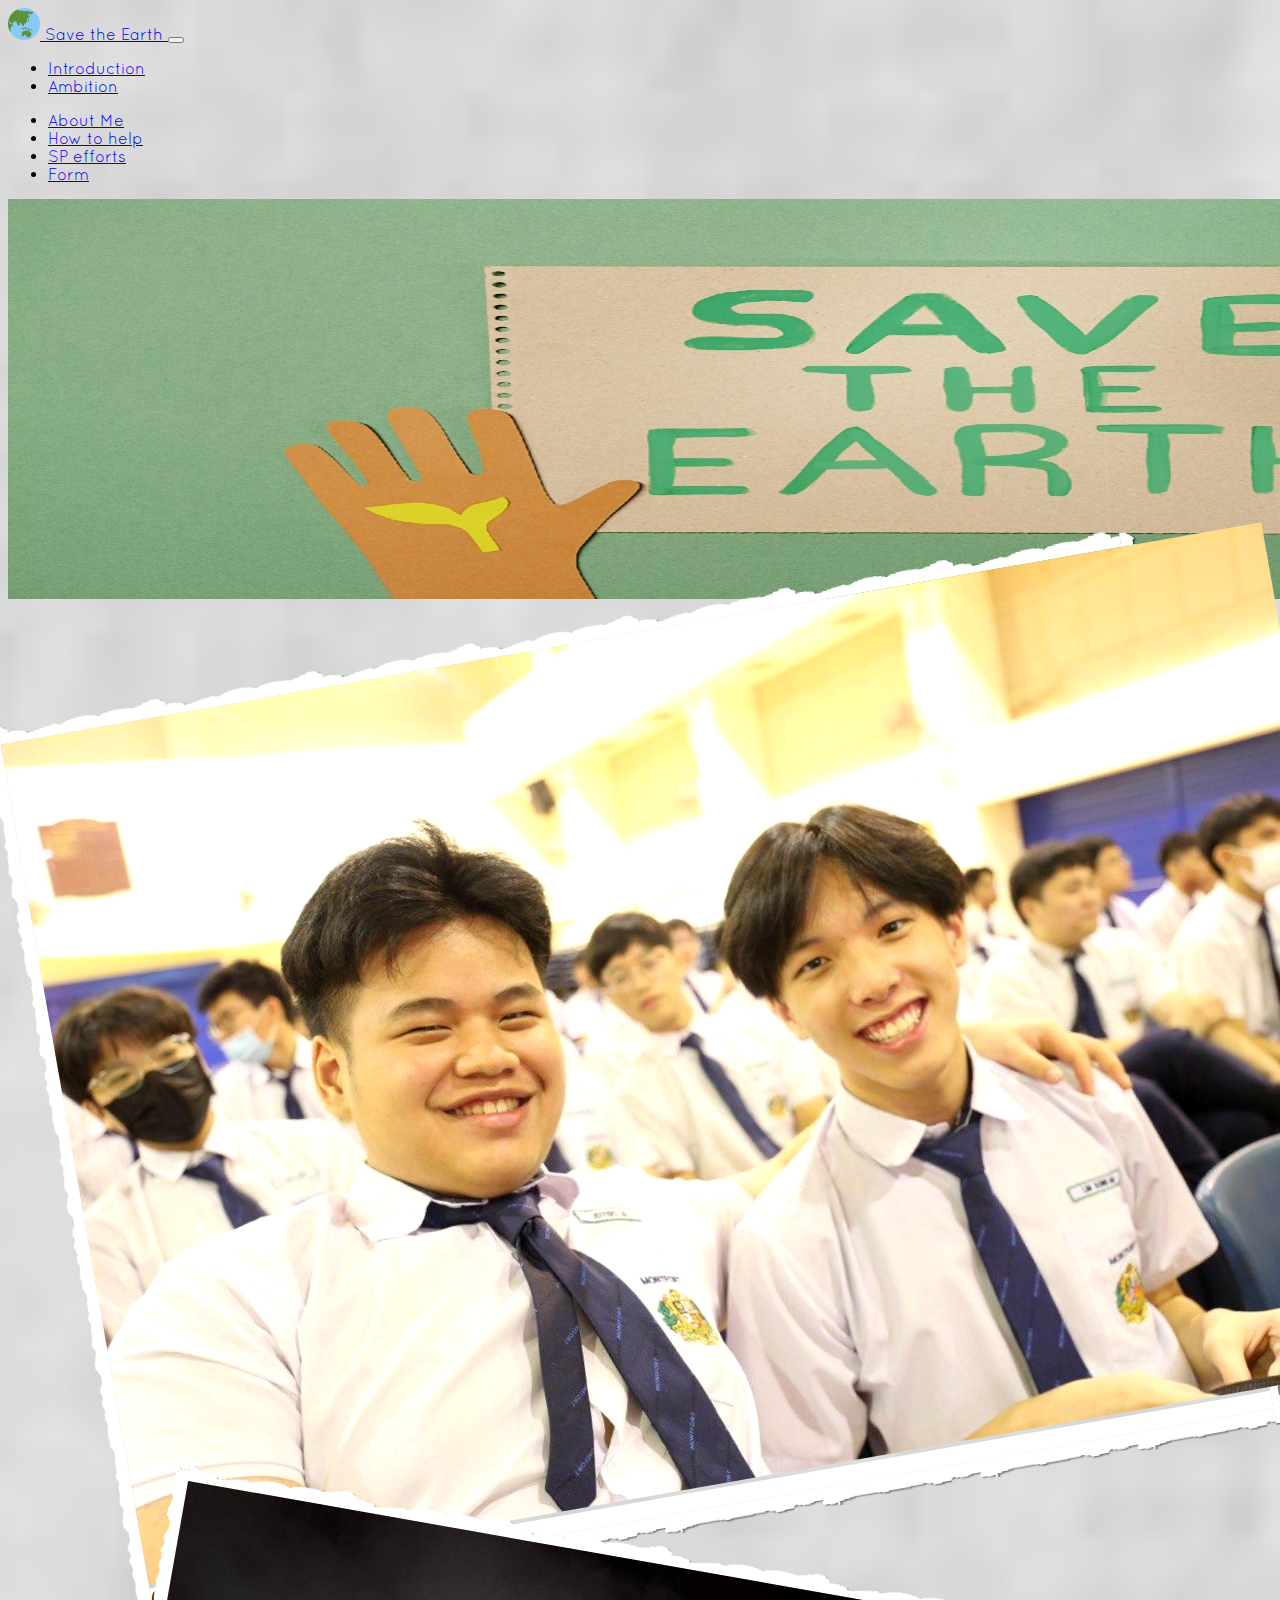
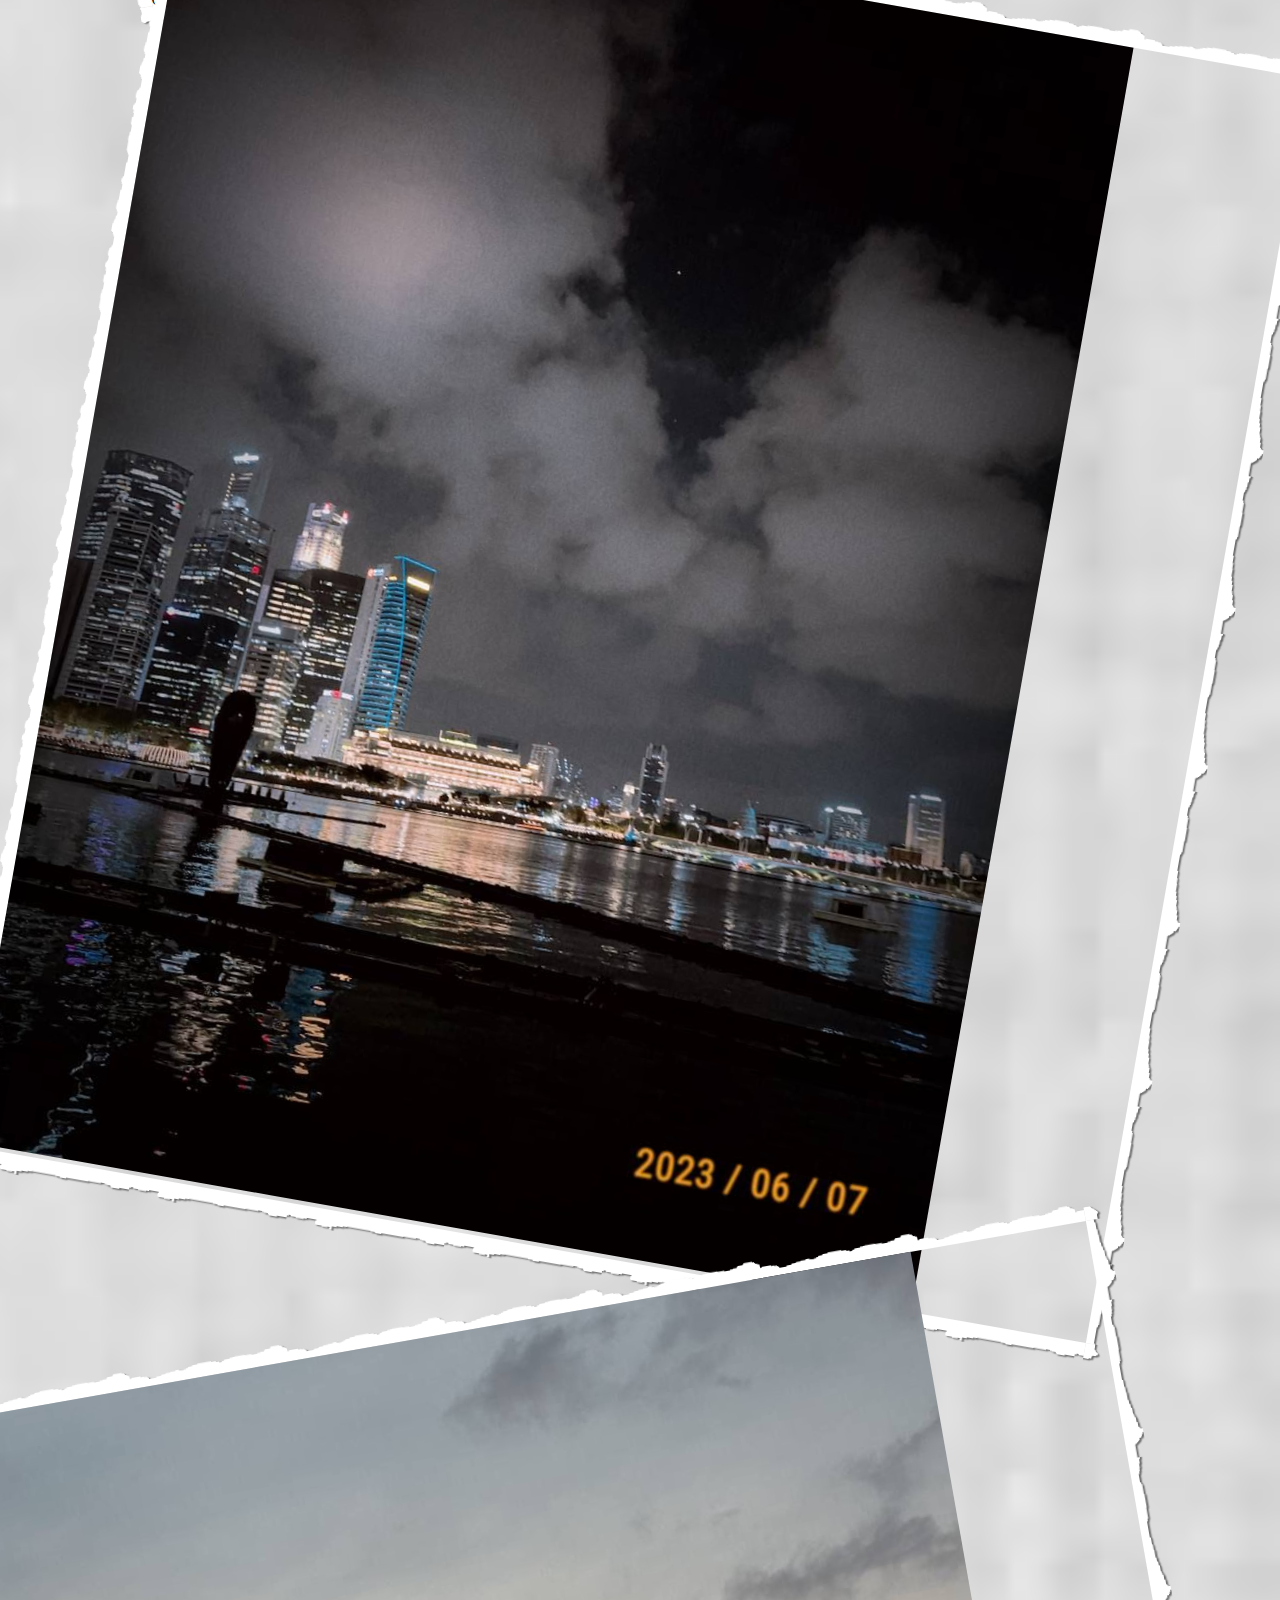
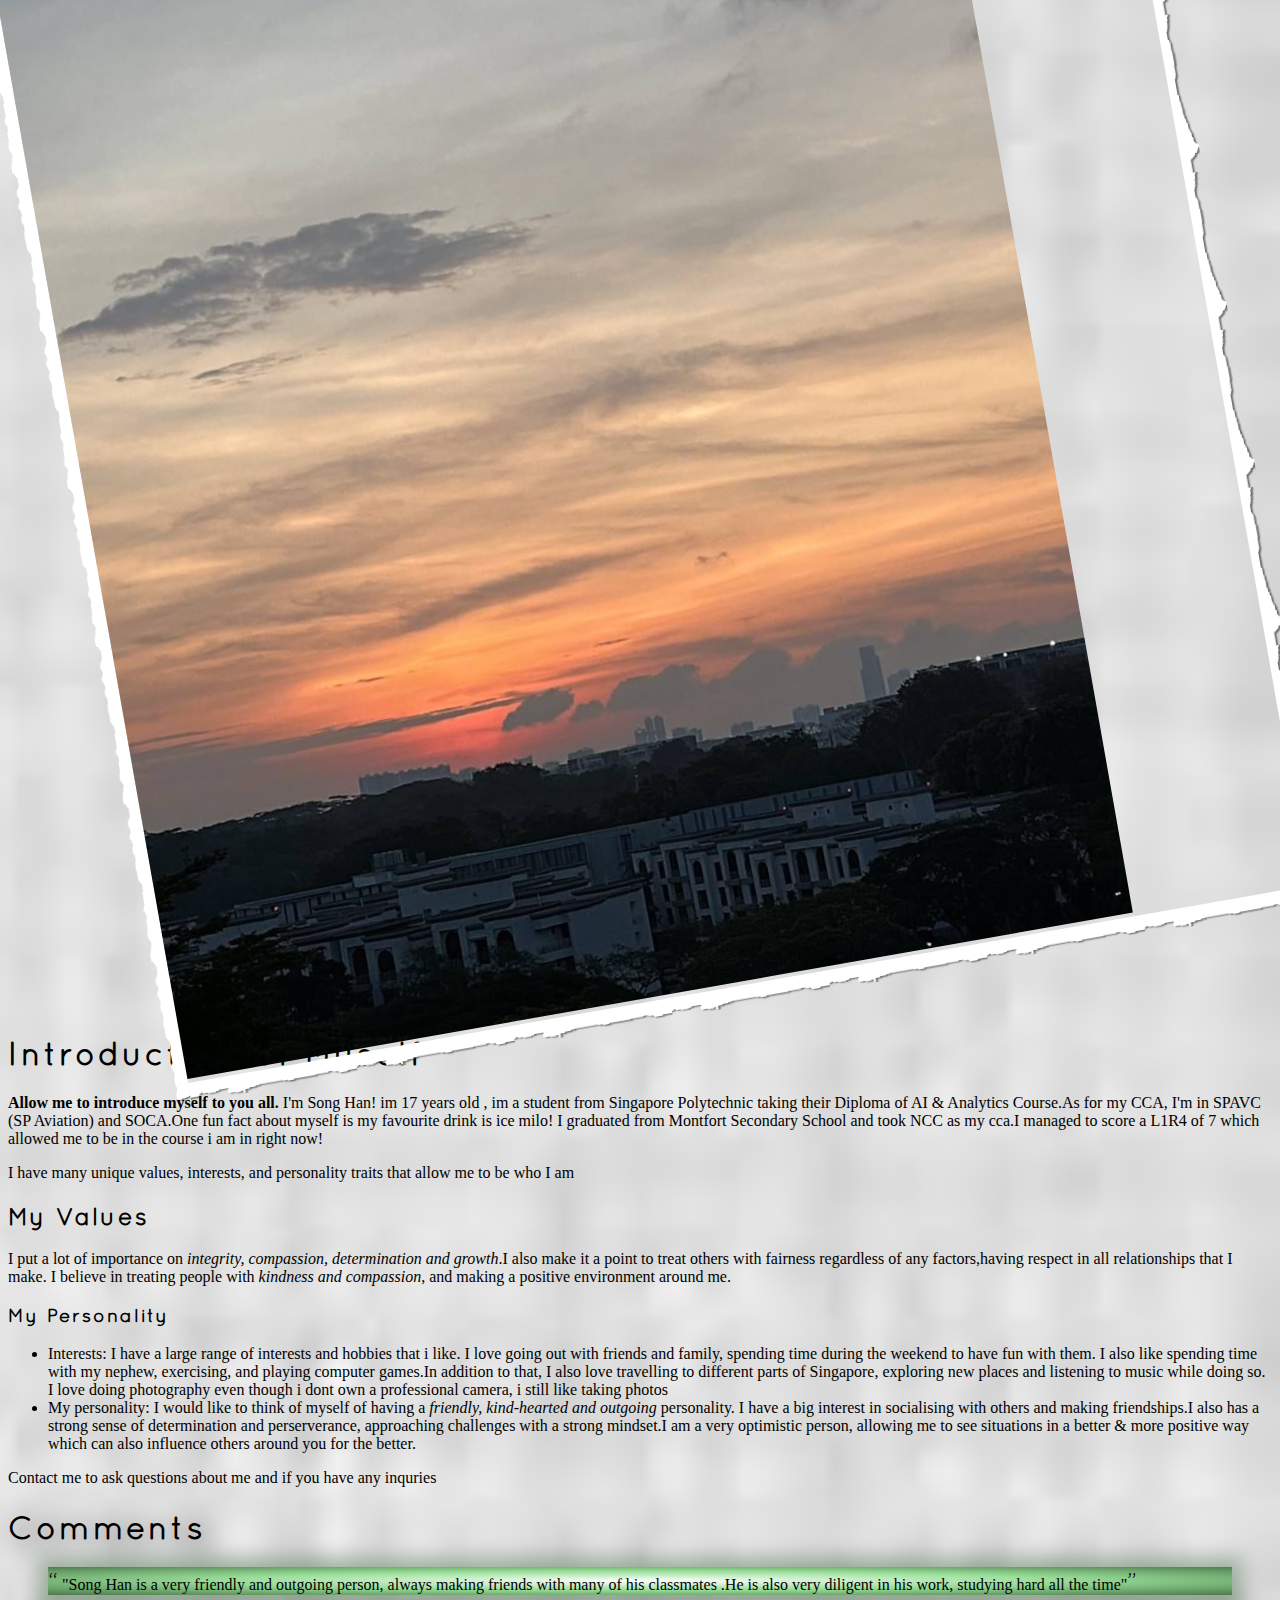
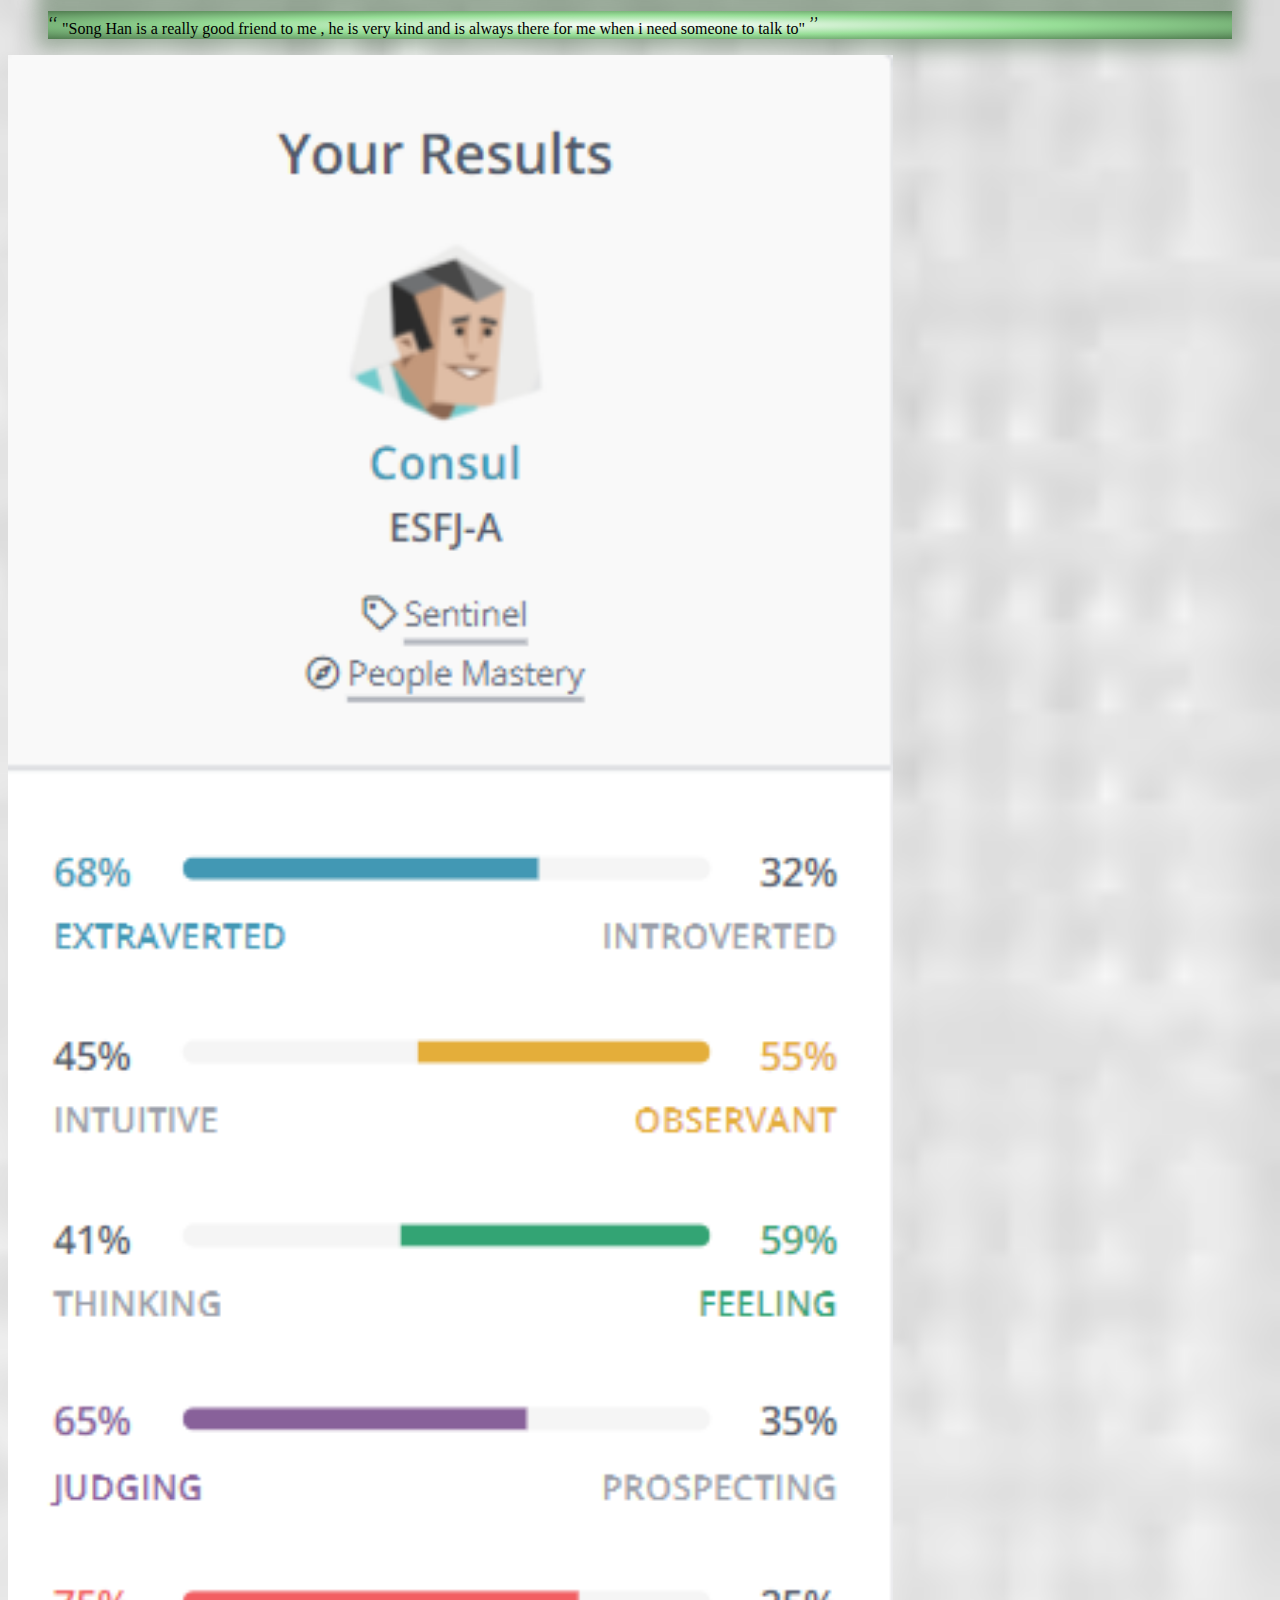
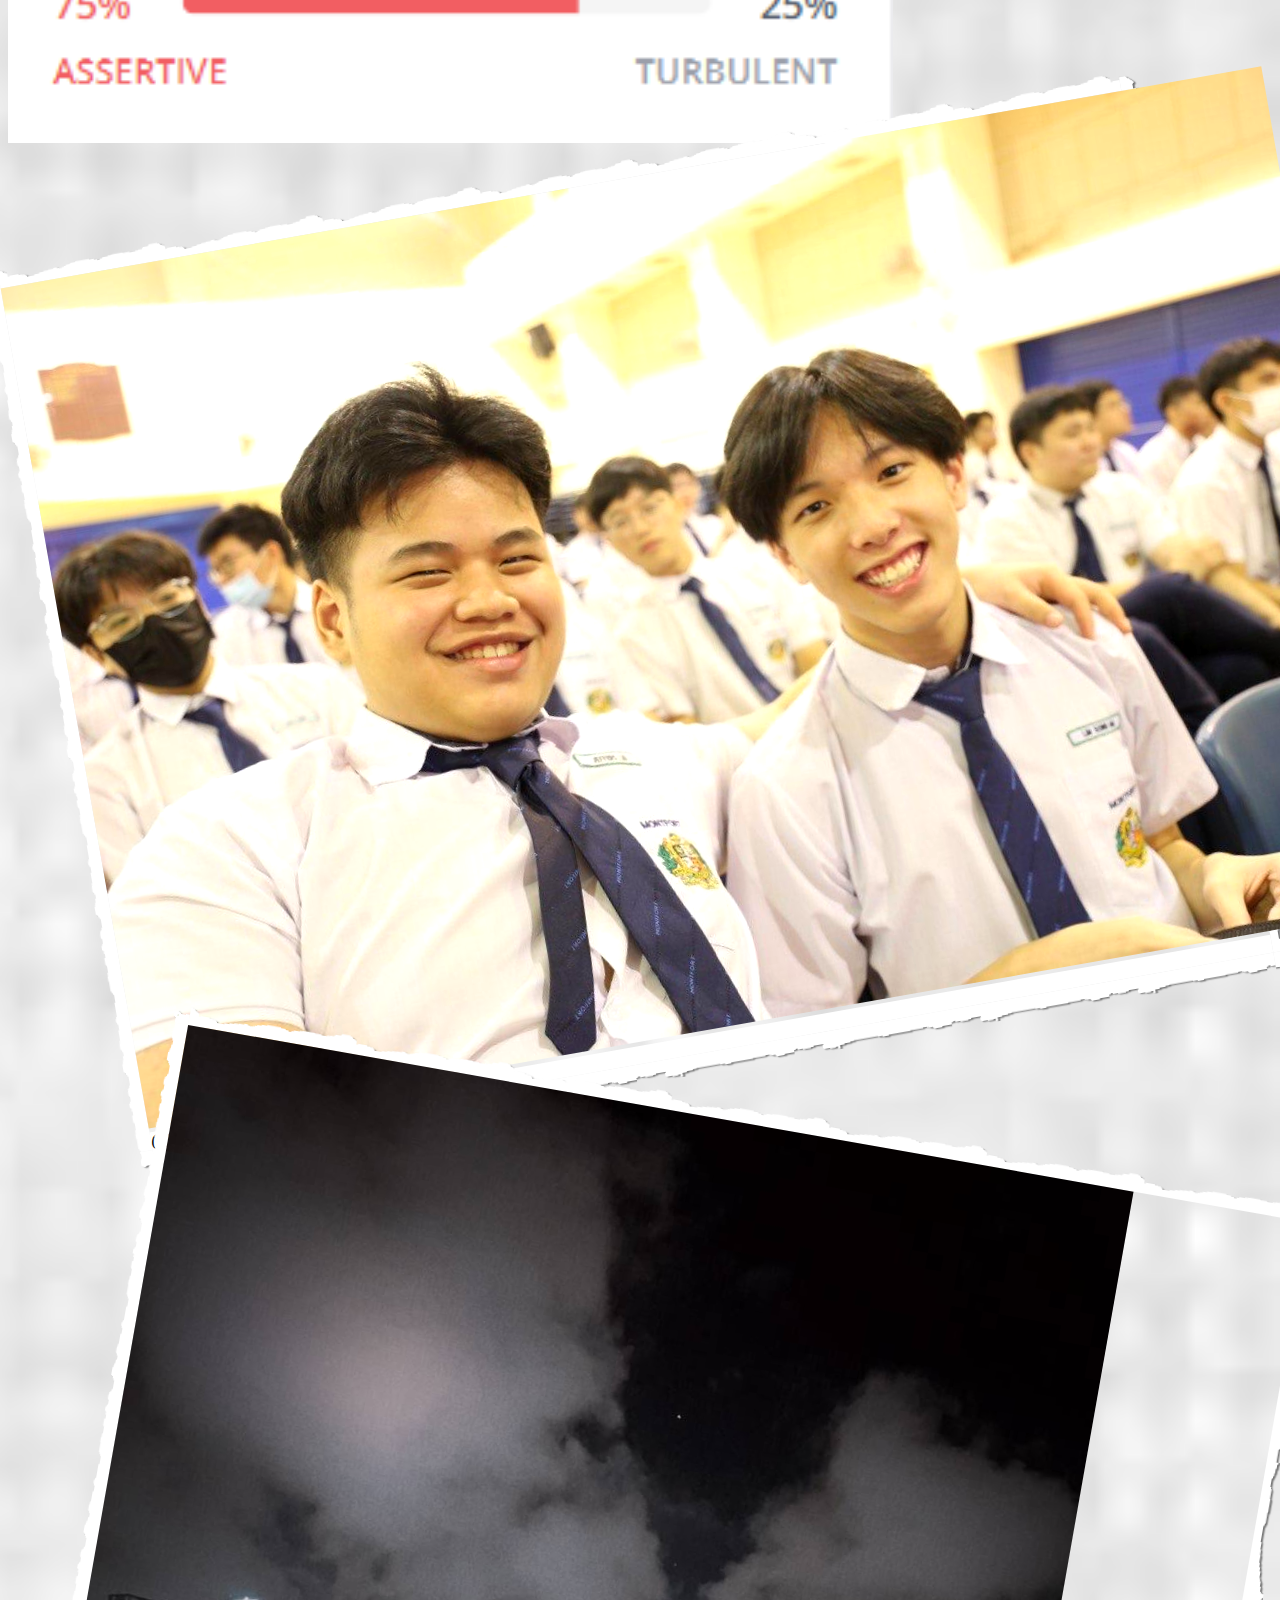
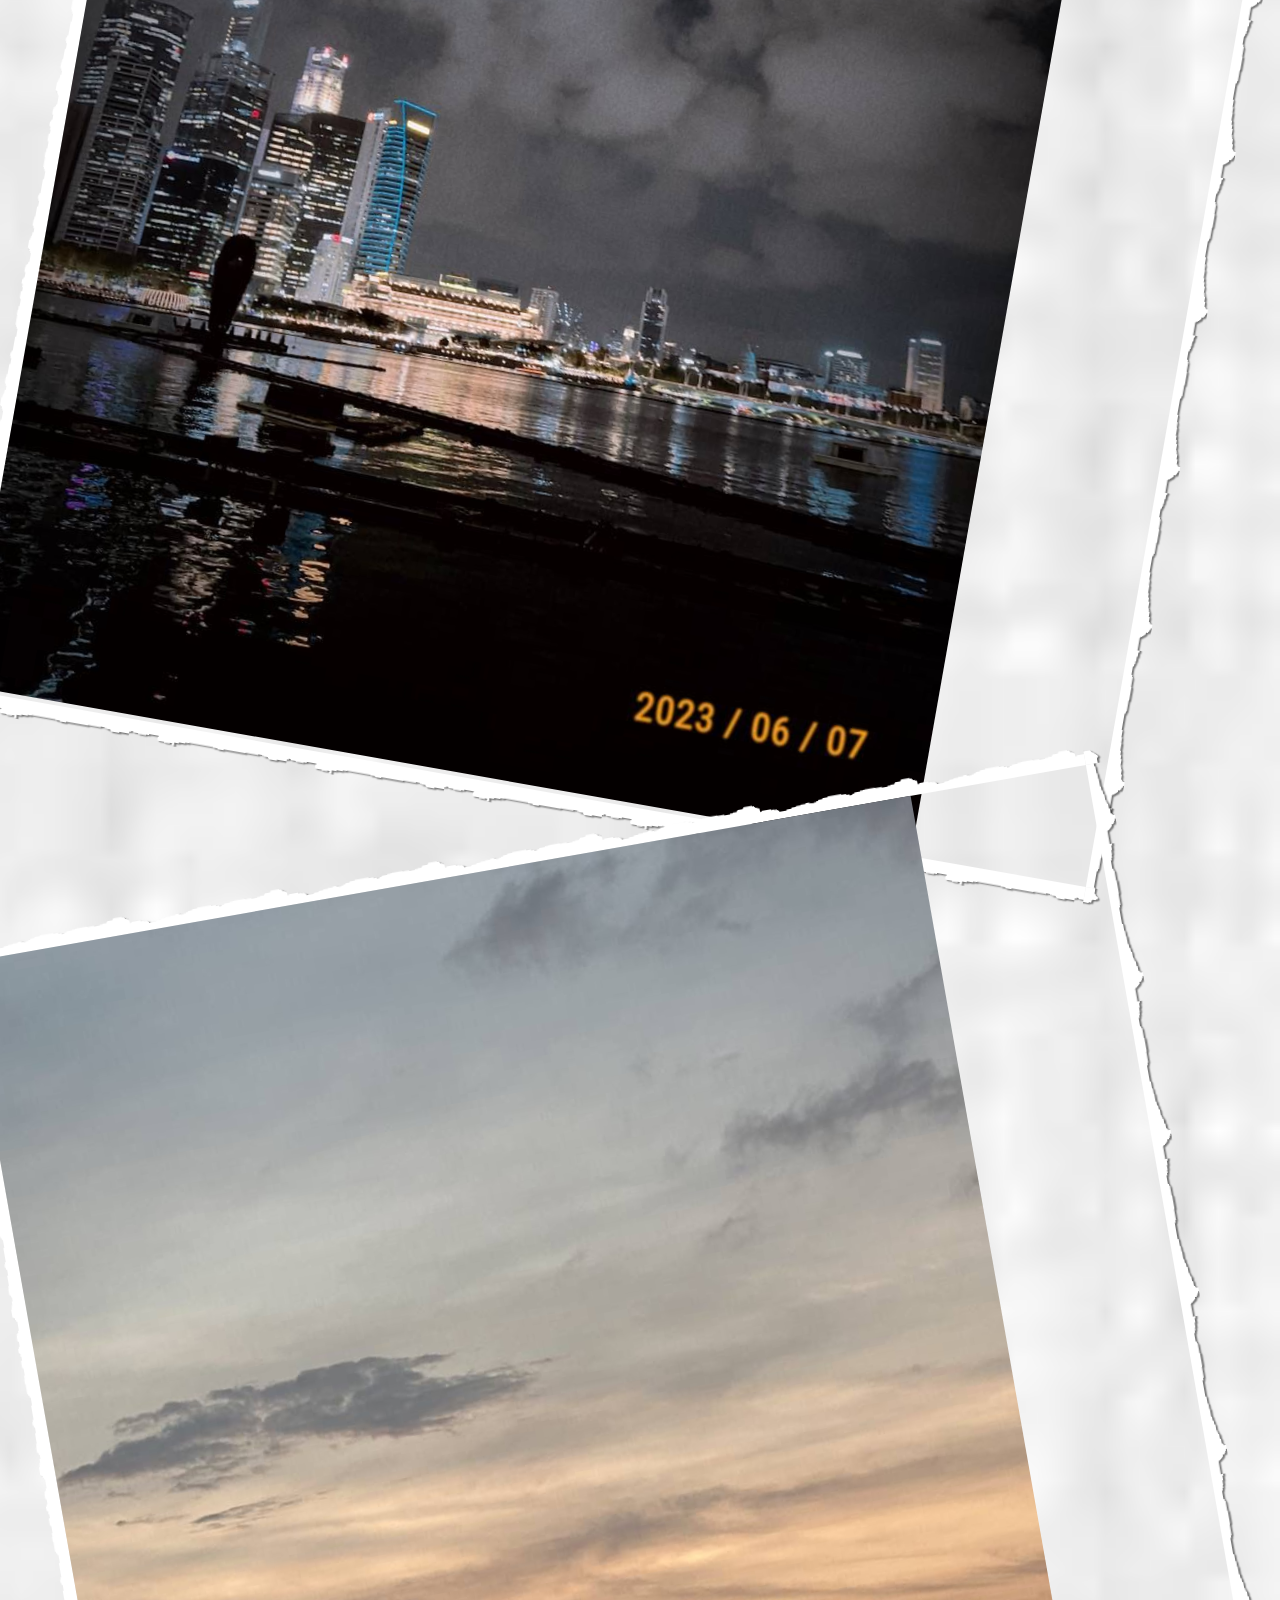
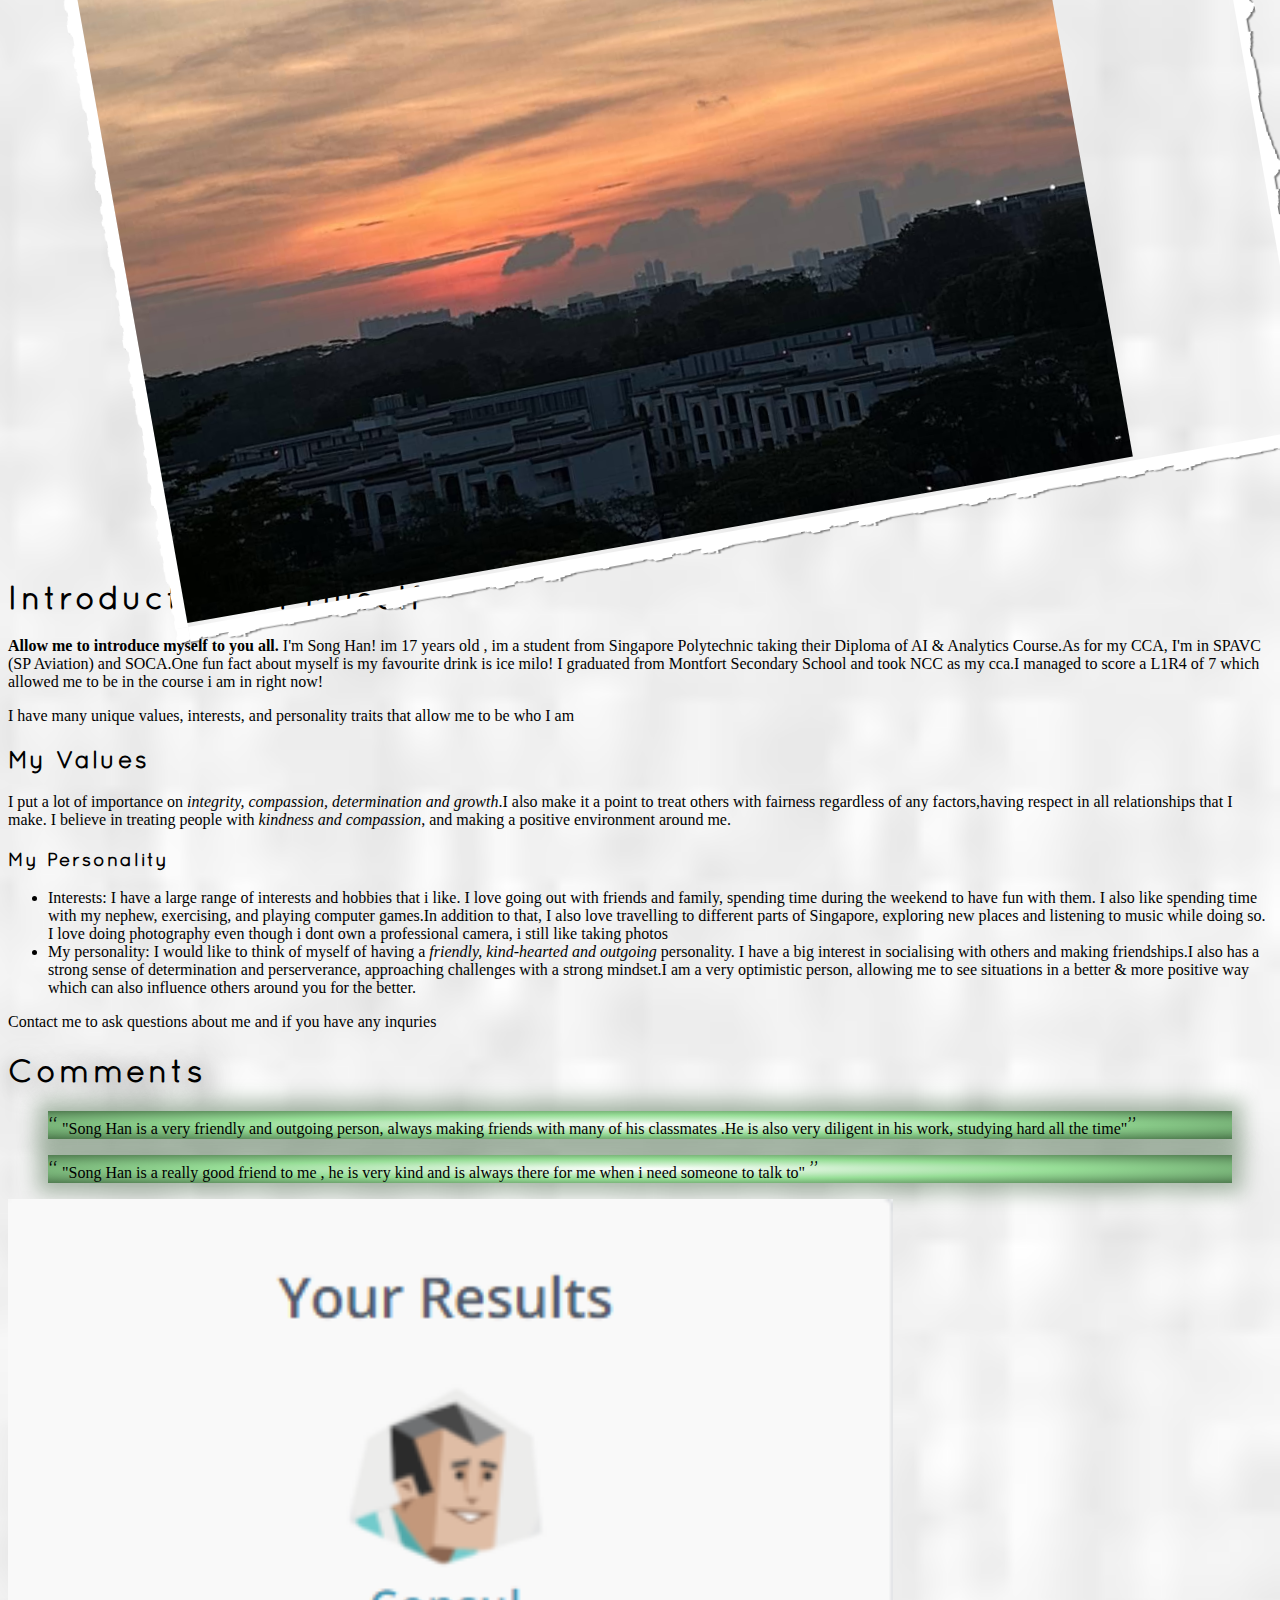
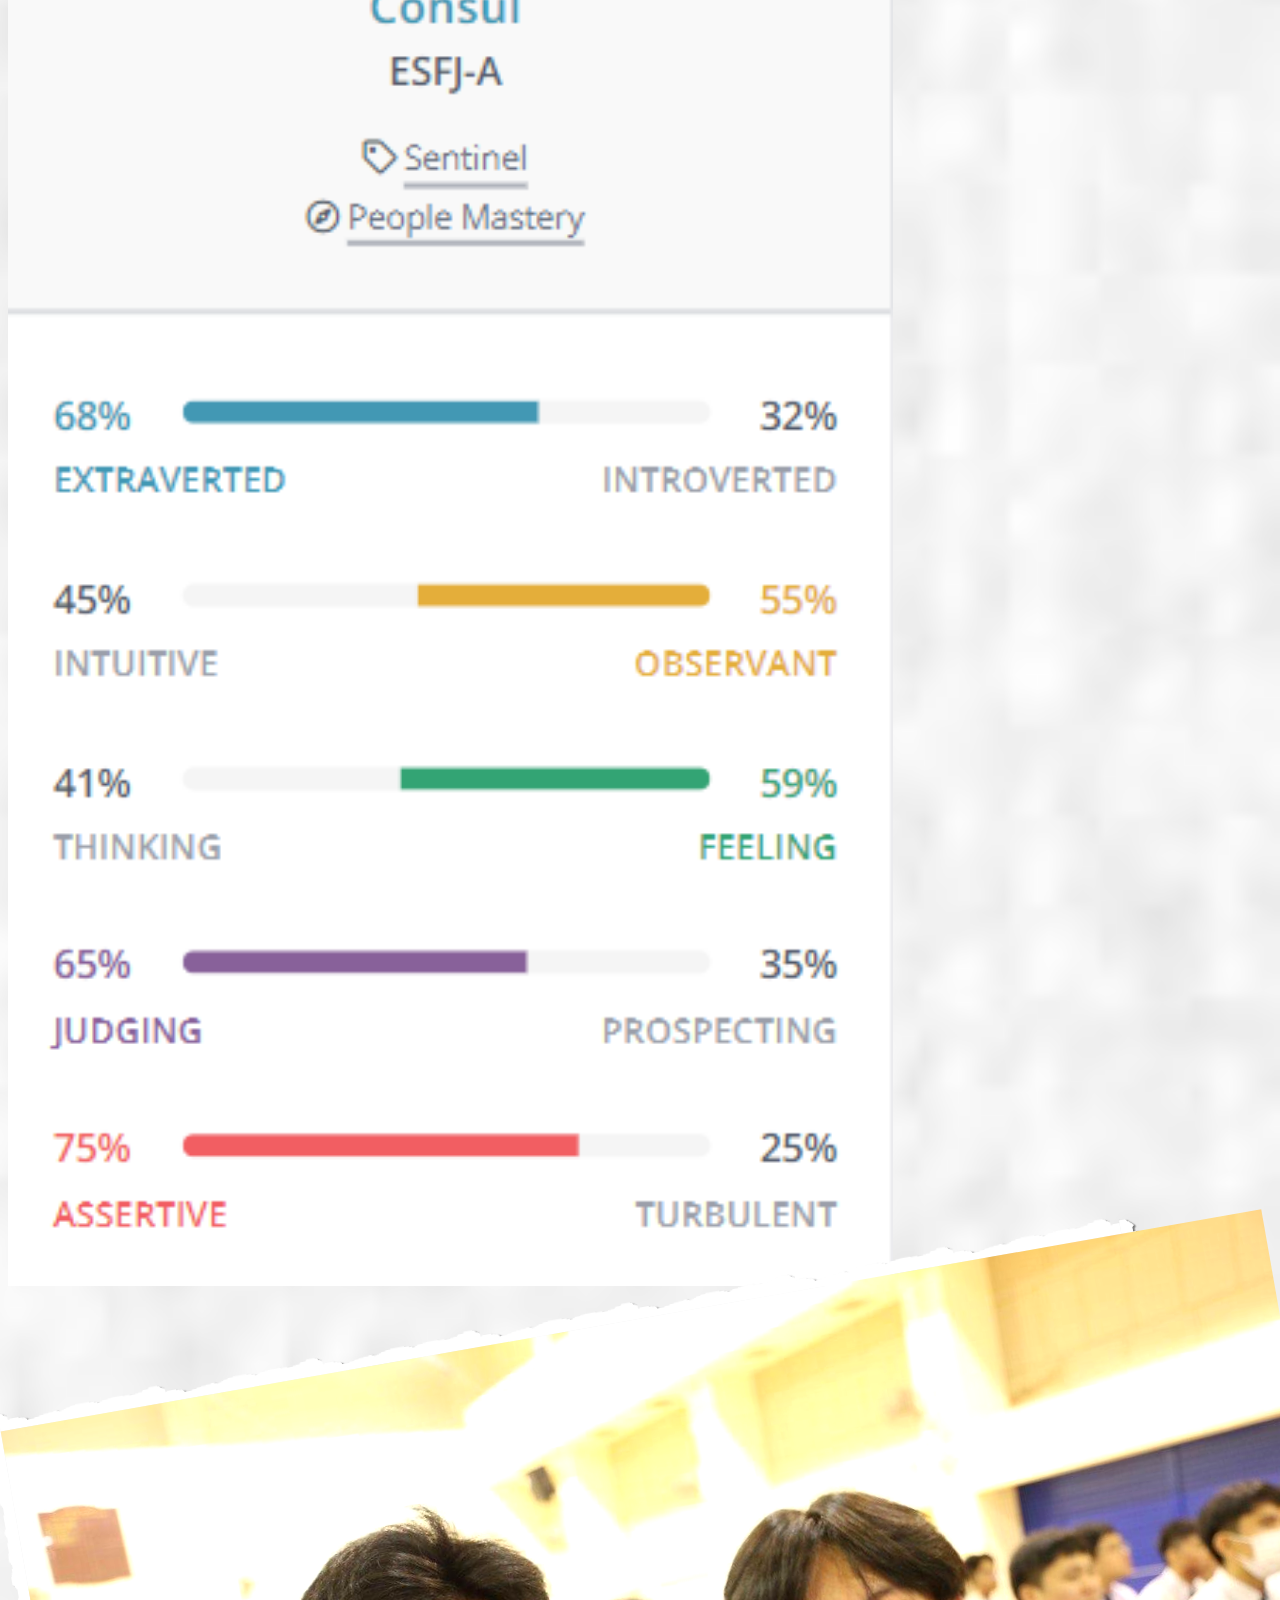
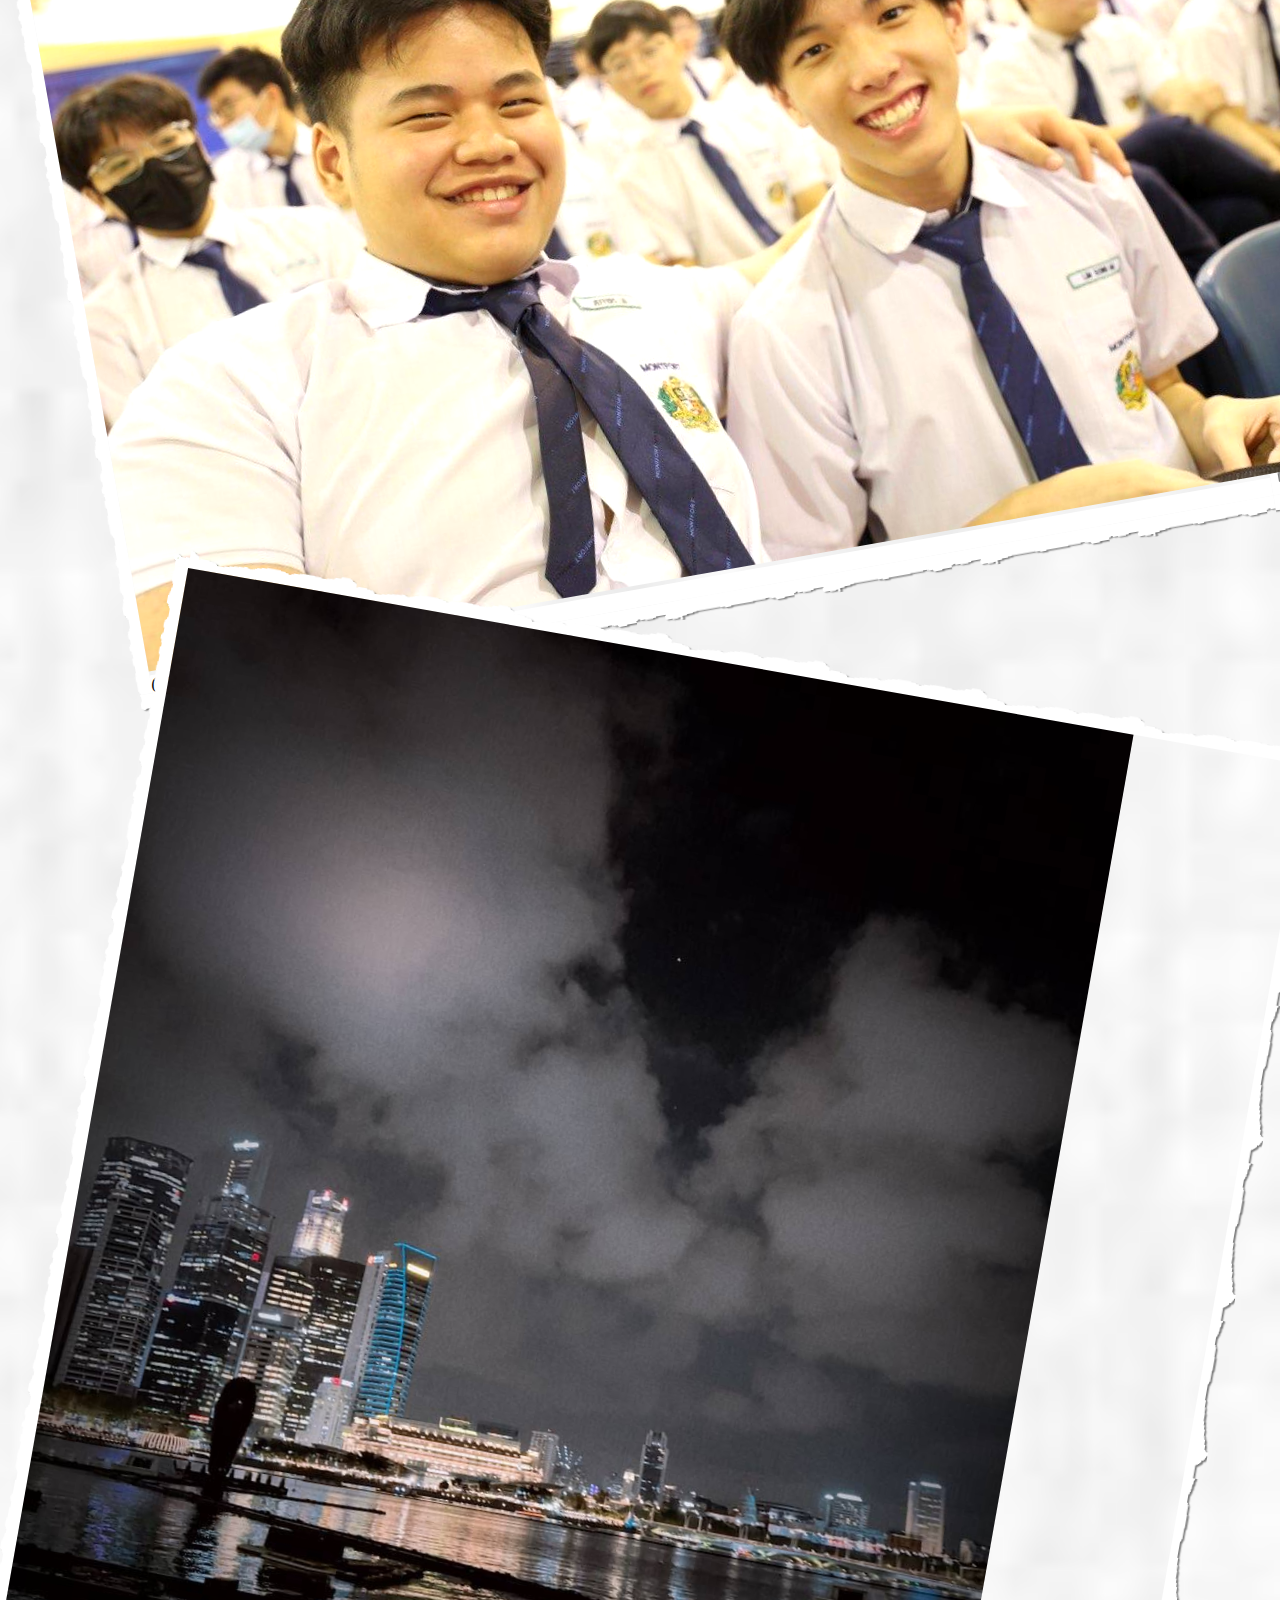
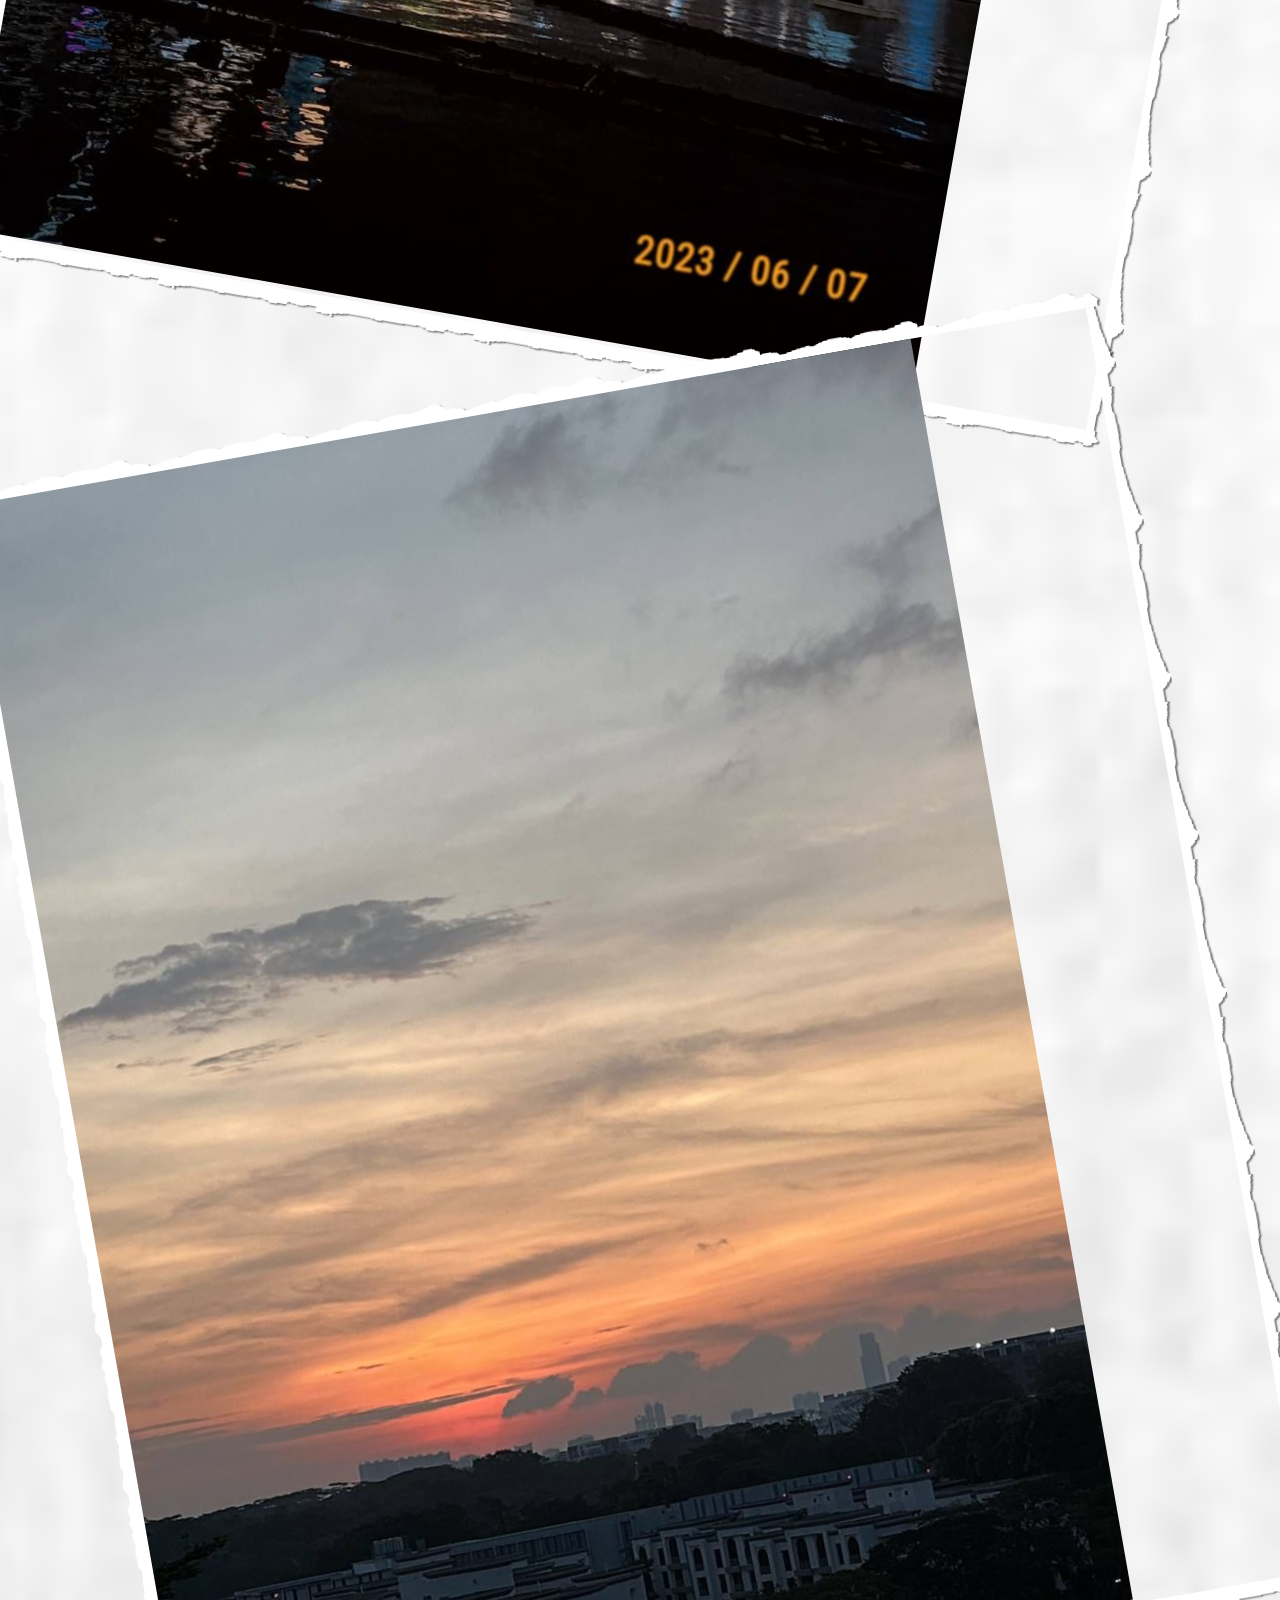
<file: index.html>
<!DOCTYPE html>
<html lang="en">

<head>
  <!--
        New Perspectives on HTML5 and CSS3, 8th Edition
        CA2
        
        About Me Page
        Author: Song Han
        Date:   01/08/2023
    
        Filename: index.html
     -->
  <meta charset="utf-8" />

  <title>About Me</title>
  <link href="https://cdn.jsdelivr.net/npm/bootstrap@5.3.0/dist/css/bootstrap.min.css" rel="stylesheet"
    integrity="sha384-9ndCyUaIbzAi2FUVXJi0CjmCapSmO7SnpJef0486qhLnuZ2cdeRhO02iuK6FUUVM" crossorigin="anonymous">
  <script src="https://cdn.jsdelivr.net/npm/bootstrap@5.3.0/dist/js/bootstrap.bundle.min.js"
    integrity="sha384-geWF76RCwLtnZ8qwWowPQNguL3RmwHVBC9FhGdlKrxdiJJigb/j/68SIy3Te4Bkz"
    crossorigin="anonymous"></script>
  <link href="../images/favicon-32x32.png" rel="icon" />
  <!--https://favicon.io/emoji-favicons/globe-showing-asia-australia-->
  <meta name="viewport" content="width=device-width, initial-scale=1.0">
  <link href="../css/savetheearth.css" rel="stylesheet">

</head>

<body class="bg-dark" data-bs-spy="scroll" data-bs-target=".navbar" data-bs-offset="50">
  <nav class="navbar navbar-expand-lg navbar-light bg-light shadow fixed-top">
    <div class="container">
      <a class="navbar-brand" href="#">
        <img src="../images/favicon-32x32.png" alt="Logo" class="rounded-pill w-40">
        <!--https://favicon.io/emoji-favicons/globe-showing-asia-australia--> 
        Save the Earth
      </a>
      <button class="navbar-toggler" type="button" data-bs-toggle="collapse" data-bs-target="#collapsibleNavbar">
        <span class="navbar-toggler-icon"></span>
      </button>
      <div class="collapse navbar-collapse">
        <ul class="navbar-nav">
          <li class="nav-item">
            <a class="nav-link" href="#section1">Introduction</a>
          </li>
          <li class="nav-item">
            <a class="nav-link" href="#section2">Ambition</a>
          </li>
        </ul>
      </div>
      <div class="collapse navbar-collapse" id="collapsibleNavbar">
        <ul class="navbar-nav ms-auto nav-underline">
          <li class="nav-item">
            <a class="nav-link" href="index.html">About Me</a>
          </li>
          <li class="nav-item">
            <a class="nav-link" href="opinion.html">How to help</a>
          </li>
          <li class="nav-item">
            <a class="nav-link" href="sp.html">SP efforts</a>
          </li>
          <li class="nav-item">
            <a class="nav-link" href="form.html">Form</a>
          </li>
        </ul>
      </div>
    </div>
  </nav>
  <div class="container-fluid p-0">
    <img src="..//images/savetheearth.jpg" class="img-fluid" alt="save the earth">
    <!--pexels.com/photo/close-up-shot-of-paper-cutouts-on-a-green-surface-7048039/-->
  </div>
  <div class="container text-start ">
    <!-- Mobile Display -->
    <div class="row row-cols-1 d-sm-none">
      <div class="col">
        <div class="mt-5 ml-0">
          <figure class="w-80 opacity-75 me">
            <img src="../images/me.jpg" class=" img-fluid d-block w-100" alt="photo of me">
            <figcaption class="text-center py-2 px-0"><em>(R)songhan (me)</em></figcaption>
          </figure>
          <figure class="w-80 ml-1 skies1">
            <img src="../images/skymbs.jpg" class="img-fluid d-block" alt="sky of mbs">
          </figure>
          <figure class="ml-1 w-90 skies2">
            <img src="../images/sunset.jpg" class="img-fluid d-block" alt="sunset photo">
          </figure>
        </div>
      </div>
      <div class="col text-dark">
        <article>
          <h1 class="text-center text-dark text-decoration-underline mt-2">Introduction of Myself</h1>
          <p><strong>Allow me to introduce myself to you all.</strong>
            I'm Song Han! im 17 years old , im a student from
            Singapore Polytechnic taking their Diploma of AI & Analytics Course.As for my CCA, I'm in SPAVC
            (SP Aviation) and SOCA.One fun fact about myself is my favourite drink is ice milo!
            I graduated from Montfort Secondary School and took NCC as my cca.I managed to score
            a L1R4 of 7 which allowed me to be in the course i am in right now!</p>
          <p>I have many unique values, interests, and personality traits that allow me to be who I am</p>
          <h2 class="text-center text-dark mt-2">My Values</h2>
          <p>I put a lot of importance on <em>integrity, compassion, determination and
              growth</em>.I also make it a point to treat others with fairness regardless
            of any factors,having respect in all relationships that I make. I believe in treating
            people with <em>kindness and compassion</em>, and making a positive environment around me.</p>
          <h3 class="text-center text-dark mt-2">My Personality</h3>
          <ul>
            <li>Interests: I have a large range of interests and hobbies that i like. I love going
              out with friends and family, spending time during the weekend to have
              fun with them. I also like spending time with my nephew, exercising,
              and playing computer games.In addition to that, I also love travelling
              to different parts of Singapore, exploring new places and listening to music while doing so.
              I love doing photography even though i dont own a professional camera, i still like taking
              photos</li>
            <li>My personality: I would like to think of myself of having a <em>friendly,
                kind-hearted and outgoing</em> personality. I have a big interest in socialising with
              others and
              making friendships.I also has a strong sense of determination and perserverance,
              approaching challenges with a strong mindset.I am a very optimistic person, allowing me to
              see situations
              in a better & more positive way which can also influence others around you for the better.
            </li>
          </ul>
          <p class="text-center">Contact me to ask questions about me and if you have any inquries</p>

        </article>
      </div>
      <div class="col text-dark">
        <aside>
          <h1 class="text-decoration-underline mt-2">Comments</h1>
          <blockquote class="blockquote text-dark my-3 mx-1 border rounded-3 border-3 bg-secondary border-success">
            "Song Han is a very friendly and outgoing person, always
            making
            friends with many of his classmates .He is also very diligent in his work,
            studying hard all the time"</blockquote>
          <blockquote class="blockquote text-dark my-3 mx-1 border rounded-3 border-3 bg-secondary border-success">
            "Song Han is a really good friend to me , he is very kind
            and is always
            there for me when i need someone to talk to"
          </blockquote>
          <img src="../images/person1.png" class="img-fluid border border-3 personalitytest" alt="personality" />

        </aside>
      </div>
    </div>
    <!-- Tablet Display -->
    <div class="row d-none d-sm-flex d-lg-none">
      <div class="col-4">
        <div class="mt-5 ml-0">
          <figure class="w-80 opacity-75 me">
            <img src="../images/me.jpg" class=" img-fluid d-block w-100" alt="photo of me">
            <figcaption class="text-center py-2 px-0"><em>(R)songhan (me)</em></figcaption>
          </figure>
          <figure class="w-80 ml-1 skies1">
            <img src="../images/skymbs.jpg" class="img-fluid d-block" alt="sky of mbs">
          </figure>
          <figure class="ml-1 w-90 skies2">
            <img src="../images/sunset.jpg" class="img-fluid d-block" alt="sunset photo">
          </figure>
        </div>
      </div>
      <div class="col-8 text-dark">
        <article>
          <h1 class="text-center text-dark text-decoration-underline mt-2">Introduction of Myself</h1>
          <p><strong>Allow me to introduce myself to you all.</strong>
            I'm Song Han! im 17 years old , im a student from
            Singapore Polytechnic taking their Diploma of AI & Analytics Course.As for my CCA, I'm in
            SPAVC
            (SP Aviation) and SOCA.One fun fact about myself is my favourite drink is ice milo!
            I graduated from Montfort Secondary School and took NCC as my cca.I managed to score
            a L1R4 of 7 which allowed me to be in the course i am in right now!</p>
          <p>I have many unique values, interests, and personality traits that allow me to be who I am</p>
          <h2 class="text-center text-dark mt-2">My Values</h2>
          <p>I put a lot of importance on <em>integrity, compassion, determination and
              growth</em>.I also make it a point to treat others with fairness regardless
            of any factors,having respect in all relationships that I make. I believe in treating
            people with <em>kindness and compassion</em>, and making a positive environment around me.
          </p>
          <h3 class="text-center text-dark mt-2">My Personality</h3>
          <ul>
            <li>Interests: I have a large range of interests and hobbies that i like. I love going
              out with friends and family, spending time during the weekend to have
              fun with them. I also like spending time with my nephew, exercising,
              and playing computer games.In addition to that, I also love travelling
              to different parts of Singapore, exploring new places and listening to music while doing
              so.
              I love doing photography even though i dont own a professional camera, i still like
              taking
              photos</li>
            <li>My personality: I would like to think of myself of having a <em>friendly,
                kind-hearted and outgoing</em> personality. I have a big interest in socialising
              with
              others and
              making friendships.I also has a strong sense of determination and perserverance,
              approaching challenges with a strong mindset.I am a very optimistic person, allowing me
              to
              see situations
              in a better & more positive way which can also influence others around you for the
              better.
            </li>
          </ul>
          <p class="text-center">Contact me to ask questions about me and if you have any inquries</p>

        </article>
      </div>
    </div>
    <!-- Comments -->
    <div class="text-dark d-none d-md-block d-lg-none">
      <aside>
        <h1 class="text-decoration-underline mt-2">Comments</h1>
        <blockquote class="blockquote text-dark my-3 mx-1 border rounded-3 border-3 bg-secondary border-success"> "Song
          Han is a very friendly and outgoing person, always
          making
          friends with many of his classmates .He is also very diligent in his work,
          studying hard all the time"</blockquote>
        <blockquote class="blockquote text-dark my-3 mx-1 border rounded-3 border-3 bg-secondary border-success"> "Song
          Han is a really good friend to me , he is very kind
          and is always
          there for me when i need someone to talk to"
        </blockquote>
        <img src="../images/person1.png" class="img-fluid border border-3 personalitytest" alt="personality" />

      </aside>
    </div>
    <!-- Laptop Display -->
    <div class="row d-none d-lg-flex" id="section1">
      <div class="col-sm-3 ">
        <div class="mt-5 ml-0">
          <figure class="w-80 opacity-75 me">
            <img src="../images/me.jpg" class=" img-fluid d-block w-100" alt="photo of me">
            <figcaption class="text-center py-2 px-0"><em>(R)songhan (me)</em></figcaption>
          </figure>
          <figure class="w-80 ml-1 skies1">
            <img src="../images/skymbs.jpg" class="img-fluid d-block" alt="sky of mbs">
          </figure>
          <figure class="ml-1 w-90 skies2">
            <img src="../images/sunset.jpg" class="img-fluid d-block" alt="sunset photo">
          </figure>
        </div>
      </div>
      <div class="col-sm-6 text-dark">
        <article>
          <h1 class="text-center text-dark text-decoration-underline mt-2">Introduction of Myself</h1>
          <p><strong>Allow me to introduce myself to you all.</strong>
            I'm Song Han! im 17 years old , im a student from
            Singapore Polytechnic taking their Diploma of AI & Analytics Course.As for my CCA, I'm in SPAVC
            (SP Aviation) and SOCA.One fun fact about myself is my favourite drink is ice milo!
            I graduated from Montfort Secondary School and took NCC as my cca.I managed to score
            a L1R4 of 7 which allowed me to be in the course i am in right now!</p>
          <p>I have many unique values, interests, and personality traits that allow me to be who I am</p>
          <h2 class="text-center text-dark mt-2">My Values</h2>
          <p>I put a lot of importance on <em>integrity, compassion, determination and
              growth</em>.I also make it a point to treat others with fairness regardless
            of any factors,having respect in all relationships that I make. I believe in treating
            people with <em>kindness and compassion</em>, and making a positive environment around me.</p>
          <h3 class="text-center text-dark mt-2">My Personality</h3>
          <ul>
            <li>Interests: I have a large range of interests and hobbies that i like. I love going
              out with friends and family, spending time during the weekend to have
              fun with them. I also like spending time with my nephew, exercising,
              and playing computer games.In addition to that, I also love travelling
              to different parts of Singapore, exploring new places and listening to music while doing so.
              I love doing photography even though i dont own a professional camera, i still like taking
              photos</li>
            <li>My personality: I would like to think of myself of having a <em>friendly,
                kind-hearted and outgoing</em> personality. I have a big interest in socialising with
              others and
              making friendships.I also has a strong sense of determination and perserverance,
              approaching challenges with a strong mindset.I am a very optimistic person, allowing me to
              see situations
              in a better & more positive way which can also influence others around you for the better.
            </li>
          </ul>
          <p class="text-center">Contact me to ask questions about me and if you have any inquries</p>

        </article>
      </div>
      <!-- Comments -->
      <div class="col-sm-3 text-dark">
        <aside>
          <h1 class="text-decoration-underline mt-2">Comments</h1>
          <blockquote class="blockquote text-dark my-3 mx-1 border rounded-3 border-3 bg-secondary border-success"> Song
            Han is a very friendly and outgoing person, always
            making
            friends with many of his classmates .He is also very diligent in his work,
            studying hard all the time</blockquote>
          <blockquote class="blockquote text-dark my-3 mx-1 border rounded-3 border-3 bg-secondary border-success"> Song
            Han is a really good friend to me , he is very kind
            and is always
            there for me when i need someone to talk to
          </blockquote>
          <img src="../images/person1.png" class="img-fluid border border-3 personalitytest" alt="personality" />

        </aside>
      </div>
    </div>
    <div class="container text-center mt-5" id="section2">
      <div class="row col d-flex align-items-center">
        <div class="col-sm text-decoration-underline text-center display-6 words">My Course in SP</div>
        <div class="col-sm">
          <a href="https://www.sp.edu.sg/soc/courses/full-time-diplomas/applied-AI-and-analytics/overview"
            target="_blank"><img src="../images/daaa.png"
              class="img-fluid border border-4 border-dark rounded mt-3 mb-3" id="daaa" alt="daaa" /></a>
          <!--https://www.sp.edu.sg/soc/courses/full-time-diplomas/applied-AI-and-analytics/overview -->
        </div>
      </div>
      <div class="row col d-flex align-items-center">
        <div class="col-sm text-decoration-underline d-block d-sm-none display-6 words">My Ambitions</div>
        <div class="col-sm">
          <!-- Carousel -->
          <div id="demo" class="carousel slide" data-bs-ride="carousel">
            <!-- Indicators/dots -->
            <div class="carousel-indicators">
              <button type="button" data-bs-target="#demo" data-bs-slide-to="0" class="active"></button>
              <button type="button" data-bs-target="#demo" data-bs-slide-to="1"></button>
              <button type="button" data-bs-target="#demo" data-bs-slide-to="2"></button>
            </div>

            <!-- The slideshow/carousel -->
            <div class="carousel-inner rounded mt-3 border border-4 border-dark mb-3" id="carousel">
              <div class="carousel-item active">
                <img src="../images/analyst.jpg" alt="analyst"
                  class="d-block w-100"><!--https://www.fotor.com/features/ai-image-generator/-->
              </div>
              <div class="carousel-item">
                <img src="../images/lawyer.png" alt="lawyer"
                  class="d-block w-100 "><!--https://www.fotor.com/features/ai-image-generator/-->
              </div>
              <div class="carousel-item">
                <img src="../images/pilot.png" alt="pilot"
                  class="d-block w-100"><!--https://www.howitworksdaily.com/revealed-how-to-be-a-fighter-pilot/-->
              </div>
            </div>

            <!-- Left and right controls/icons -->
            <button class="carousel-control-prev" type="button" data-bs-target="#demo" data-bs-slide="prev">
              <span class="carousel-control-prev-icon"></span>
            </button>
            <button class="carousel-control-next" type="button" data-bs-target="#demo" data-bs-slide="next">
              <span class="carousel-control-next-icon"></span>
            </button>
          </div>
        </div>
        <div class="col-sm text-decoration-underline d-sm-block d-none display-6 words">My Ambitions</div>
      </div>
    </div>
    <div class="table-responsive">
      <table class="table table-dark table-hover">
        <thead>
          <tr>
            <th scope="col">#</th>
            <th scope="col">Occupation</th>
            <th scope="col">Average annual salary</th>
          </tr>
        </thead>
        <tbody>
          <tr>
            <th scope="row">1</th>
            <td>Data Scientist</td>
            <td>$122,000 - $193,000</td>
          </tr>
          <tr>
            <th scope="row">2</th>
            <td>Lawyer</td>
            <td>$81,620 - $194,580</td>
          </tr>
          <tr>
            <th scope="row">3</th>
            <td>Pilot</td>
            <td>$148,285 - $224,511</td>
          </tr>
        </tbody>
      </table>
    </div>
    <p class="text-center display-6" id="words">
      Its all about the <mark>money</mark>!!
    </p>
  </div>

  <footer class=" text-dark bg-light">
    <div class="container p-4">

      <!-- Social media -->

      <section class="">
        <div class="container text-center text-md-start mt-5">
          <div class="row mt-3">
            <div class="col-lg-3 col-md-6 mb-4 mb-md-0">
              <!-- Content -->
              <h6 class="text-uppercase fw-bold mb-4">
                <a href="#">
                  <img src="../images/favicon-32x32.png" alt="logo of earth" id="footerlogo">
                  <!--https://favicon.io/emoji-favicons/globe-showing-asia-australia-->
                </a>
              </h6>
              <p>
                This website took a long time, now these are some
                links you can use if you want to know more more about this topic , and my socials on the right!
                Thank you!
              </p>
            </div>
            <div class="col-lg-3 col-md-6 mb-4 mb-md-0">
              <!-- Links -->
              <h6 class="text-uppercase fw-bold mb-4">
                Explore
              </h6>
              <p>
                <a href="https://www.sp.edu.sg/sp/about-sp/welcome-to-sp" target="_blank"
                  class="text-decoration-none text-dark">SingaporePolytechnic</a>
              </p>
            </div>
            <div class="col-lg-3 col-md-6 mb-4 mb-md-0">
              <h6 class="text-uppercase fw-bold mb-4">
                Useful links
              </h6>
              <p>
                <a href="#" class="text-decoration-none text-dark">About Me</a>
              </p>
              <p>
                <a href="opinion.html" class="text-decoration-none text-dark">How to Help</a>
              </p>
              <p>
                <a href="sp.html" class="text-decoration-none text-dark">SP efforts</a>
              </p>
              <p>
                <a href="form.html" class="text-decoration-none text-dark">Form</a>
              </p>
            </div>
            <div class="col-lg-3 col-md-6 mb-4 mb-md-0">
              <h6 class="text-uppercase fw-bold mb-4">Contact</h6>
              <p>
                <img class="img-fluid" src="../images/envelope.svg" alt="envelop icon">
                <a href="mailto;songhan@example.com" class="text-decoration-none text-dark"> songhan@example.com</a>
              </p> <!--https://icons.getbootstrap.com/-->
              <p>
                <img class="img-fluid" src="../images/telephone-fill.svg" alt="phone icon">
                <a href="tel:+13015121151" class="text-decoration-none text-dark"> (301) 512-1151</a>
              </p> <!--https://icons.getbootstrap.com/-->
              <div class="mb-4">
                <a class="text-decoration-none" href="https://www.facebook.com" role="button" target="_blank">
                  <img class="img-fluid" src="../images/facebook.svg" alt="facebook icon">
                </a> <!--https://icons.getbootstrap.com/-->
                <a class="text-decoration-none" href="https://www.twitter.com" role="button" target="_blank">
                  <img class="img-fluid" src="../images/twitter.svg" alt="twitter icon">
                </a> <!--https://icons.getbootstrap.com/-->
                <a class="text-decoration-none" href="https://telegram.org/" role="button" target="_blank">
                  <img class="img-fluid" src="../images/telegram.svg" alt="telegram icon">
                </a> <!--https://icons.getbootstrap.com/-->
                <a class="text-decoration-none" href="https://www.instagram.com" role="button" target="_blank">
                  <img class="img-fluid" src="../images/instagram.svg" alt="instagram icon">
                </a> <!--https://icons.getbootstrap.com/-->
                <a class="text-decoration-none" href="https://www.linkedin.com/" role="button" target="_blank">
                  <img class="img-fluid" src="../images/linkedin.svg" alt="linkedin icon">
                </a> <!--https://icons.getbootstrap.com/-->
              </div>
            </div>
          </div>
        </div>
      </section>
      <!--Copyright-->
      <div class="text-center p-4 text-dark">
        © 2021 Copyright: All rights reserved
      </div>
    </div>
  </footer>
</body>

</html>
</file>
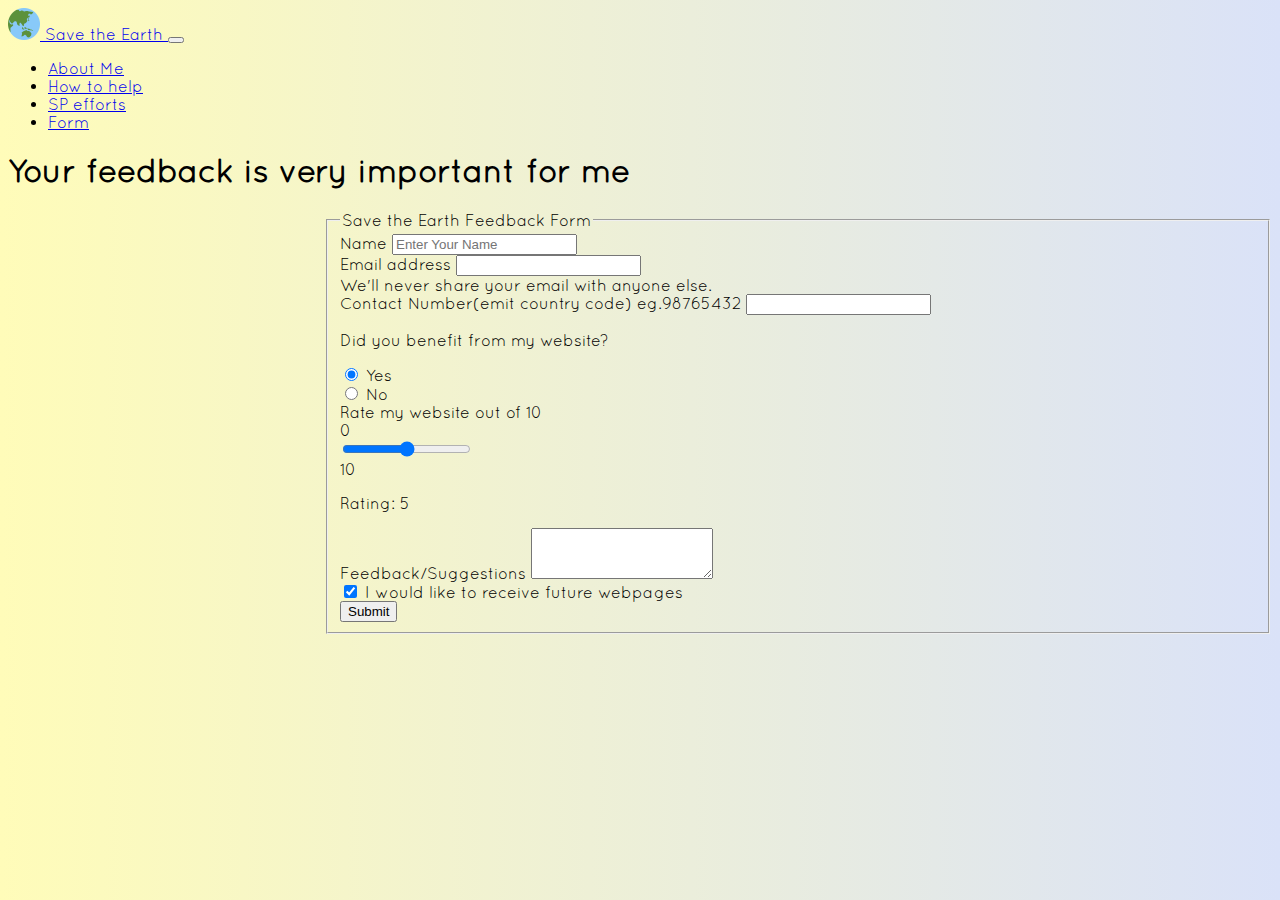
<file: form.html>
<!DOCTYPE html>
<html lang="en">

<head>
    <!--
        New Perspectives on HTML5 and CSS3, 8th Edition
        CA2
        
        Feedback Form Page
        Author: Song Han
        Date:   01/08/2023
    
        Filename: form.html
     -->
  <meta charset="UTF-8">
  <link href="https://cdn.jsdelivr.net/npm/bootstrap@5.3.0/dist/css/bootstrap.min.css" rel="stylesheet"
    integrity="sha384-9ndCyUaIbzAi2FUVXJi0CjmCapSmO7SnpJef0486qhLnuZ2cdeRhO02iuK6FUUVM" crossorigin="anonymous">
  <script src="https://cdn.jsdelivr.net/npm/bootstrap@5.3.0/dist/js/bootstrap.bundle.min.js"
    integrity="sha384-geWF76RCwLtnZ8qwWowPQNguL3RmwHVBC9FhGdlKrxdiJJigb/j/68SIy3Te4Bkz"
    crossorigin="anonymous"></script>
  <link href="../images/favicon-32x32.png" rel="icon" />
  <!--https://favicon.io/emoji-favicons/globe-showing-asia-australia-->
  <meta name="viewport" content="width=device-width, initial-scale=1.0">
  <link href="../css/form.css" rel="stylesheet">
  <script src="../javascript/form.js" defer></script>

  <title>Feedback Form</title>
</head>

<body>
  <nav class="navbar navbar-expand-lg navbar-light bg-light shadow">
    <div class="container">
      <a class="navbar-brand" href="#">
        <img src="../images/favicon-32x32.png" alt="Logo" class="rounded-pill w-40"> <!--https://favicon.io/emoji-favicons/globe-showing-asia-australia-->
        Save the Earth
      </a>
      <button class="navbar-toggler" type="button" data-bs-toggle="collapse" data-bs-target="#collapsibleNavbar">
        <span class="navbar-toggler-icon"></span>
      </button>
      <div class="collapse navbar-collapse" id="collapsibleNavbar">
        <ul class="navbar-nav ms-auto nav-underline">
          <li class="nav-item">
            <a class="nav-link" href="index.html">About Me</a>
          </li>
          <li class="nav-item">
            <a class="nav-link" href="opinion.html">How to help</a>
          </li>
          <li class="nav-item">
            <a class="nav-link" href="sp.html">SP efforts</a>
          </li>
          <li class="nav-item">
            <a class="nav-link" href="form.html">Form</a>
          </li>
        </ul>
      </div>
    </div>
  </nav>

  <section id="form-section">
    <h1 class="h1-tag text-center mt-5">Your feedback is very important for me</h1>
    <form id="form" class="w-50 mt-5" autocomplete="off">
      <fieldset>
        <legend class="mx-1">Save the Earth Feedback Form</legend>
        <div class="mb-3 mx-2">
          <label for="name" class="form-label">Name</label>
          <input name="name" type="text" class="form-control" id="name" placeholder="Enter Your Name" required>
        </div>
        <div class="mb-3 mx-2">
          <label for="exampleInputEmail1" class="form-label">Email address</label>
          <input type="email" class="form-control" id="exampleInputEmail1" aria-describedby="emailHelp" required>
          <div id="emailHelp" class="form-text">We'll never share your email with anyone else.</div>
        </div>
        <div class="mb-3 mx-2">
          <label for="telephone" class="form-label">Contact Number(emit country code) eg.98765432</label>
          <input name="telephone" type="text" class="form-control" id="telephone" required pattern="[0-9]{8}">
        </div>
        <div class="mb-3 mx-2">
          <p>Did you benefit from my website?</p>
          <div class="form-check">
            <input class="form-check-input" type="radio" name="flexRadioDefault" id="flexRadioDefault1" checked>
            <label class="form-check-label" for="flexRadioDefault1">
              Yes
            </label>
          </div>
          <div class="form-check">
            <input class="form-check-input" type="radio" name="flexRadioDefault" id="flexRadioDefault2">
            <label class="form-check-label" for="flexRadioDefault2">
              No
            </label>
          </div>
        </div>
        <div class="range mb-3 mx-2">
          <label for="customRange1" class="form-label">Rate my website out of 10</label>
          <div class="field d-flex">
            <div class="value left fs-6">0</div>
            <input type="range" min="0" max="10" value="5" class="form-range" id="customRange1">
            <div class="value right fs-6">10</div>
          </div>
          <p>Rating: <span id="demo"></span></p>
        </div>
        <div class="mb-3 mx-2">
          <label for="formtextarea" class="form-label">Feedback/Suggestions</label>
          <textarea class="form-control" name="formtextarea"  id="formtextarea" rows="3" required></textarea>
        </div>
        <div class="form-check form-switch mb-3 mx-2">
          <input class="form-check-input" type="checkbox" id="flexSwitchCheckDefault" checked>
          <label class="form-check-label" for="flexSwitchCheckDefault">I would like to receive future webpages</label>
        </div>
        <button type="submit" class="btn btn-primary mb-2">Submit</button>
      </fieldset>
    </form>

  </section>

</body>

</html>
</file>
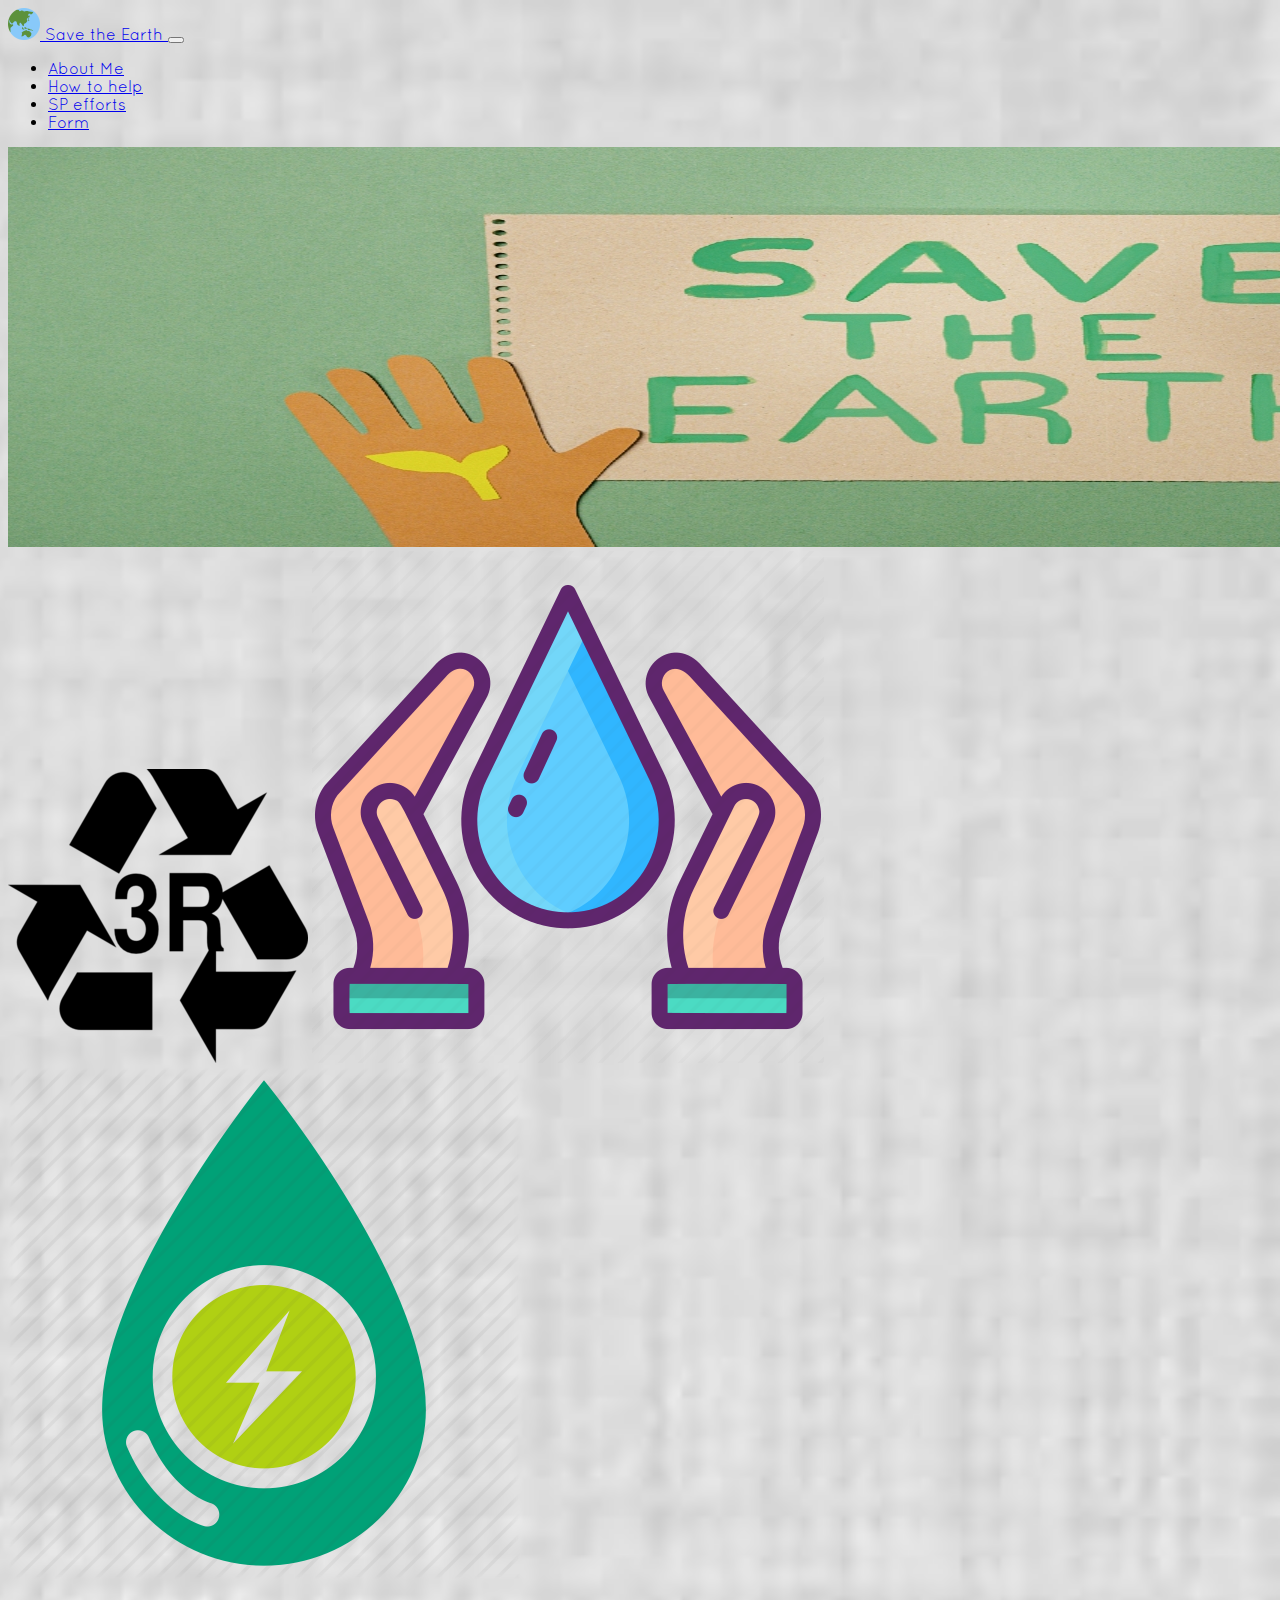
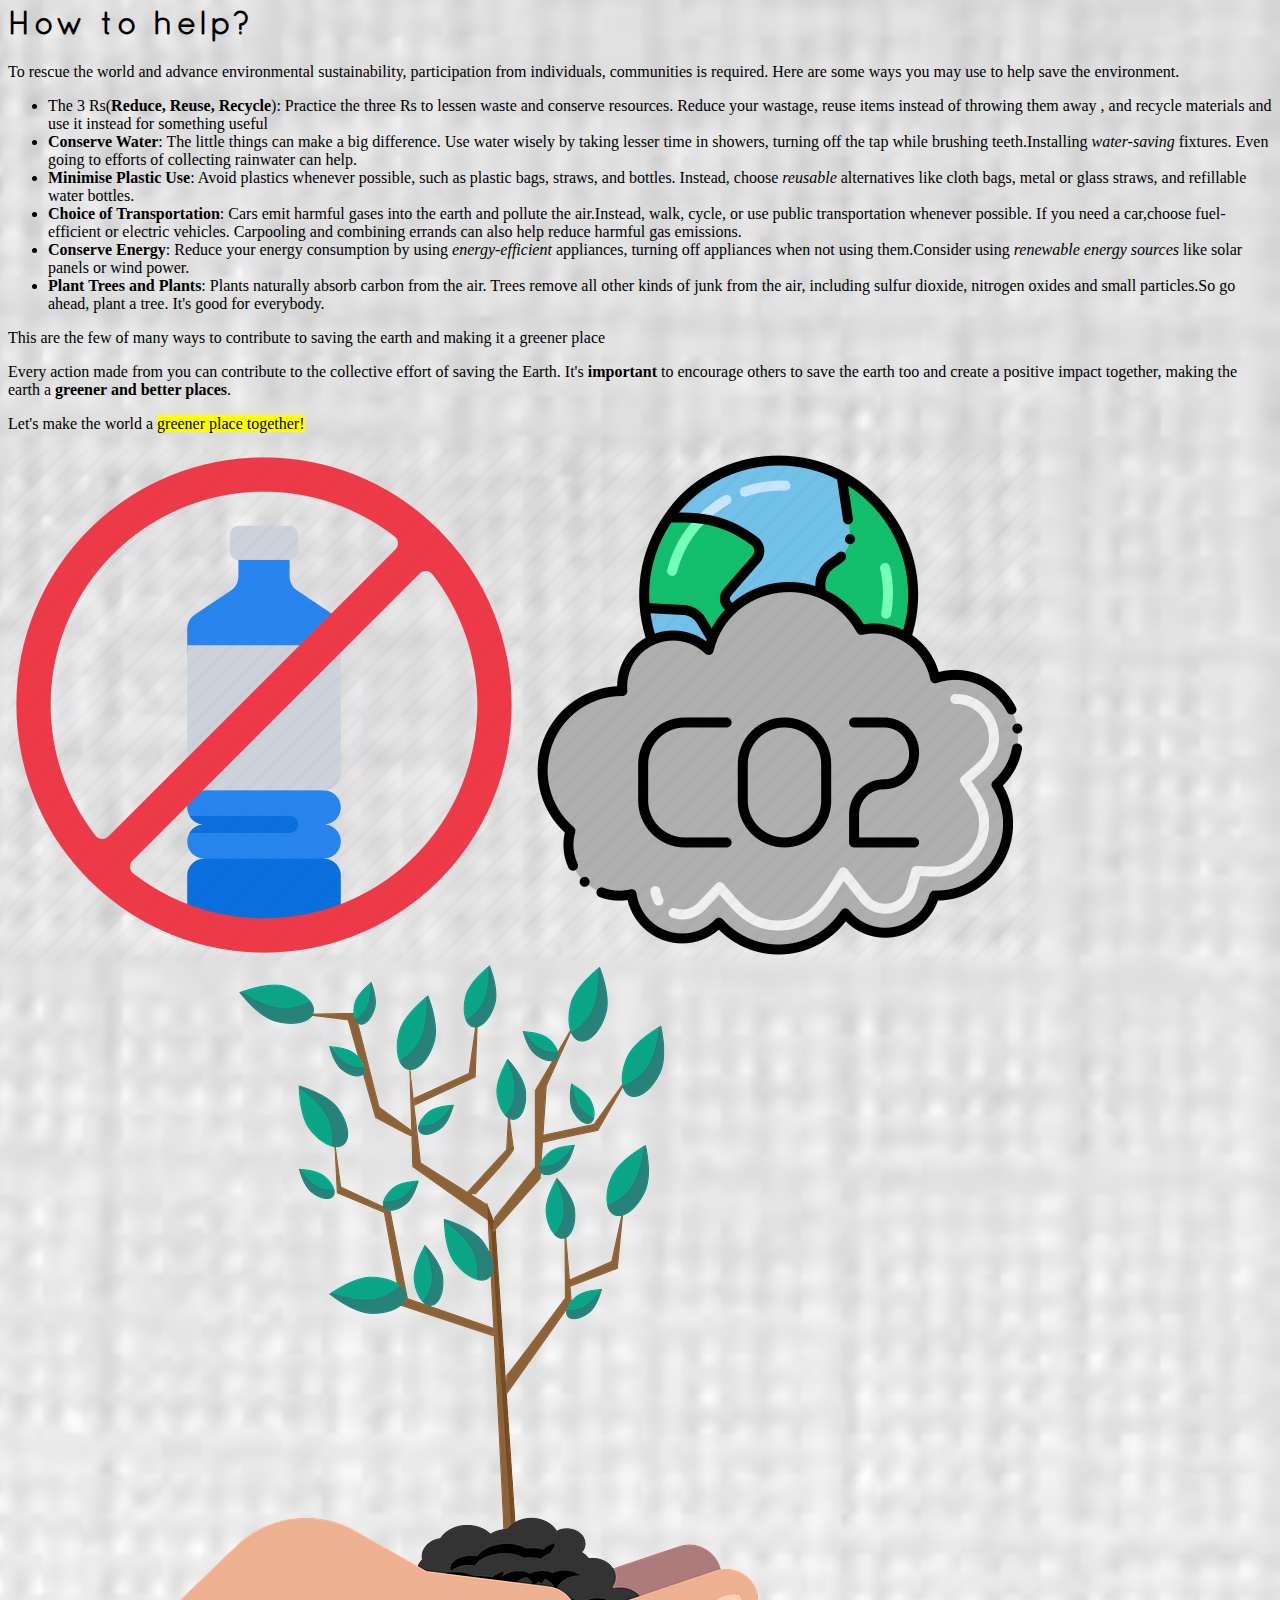
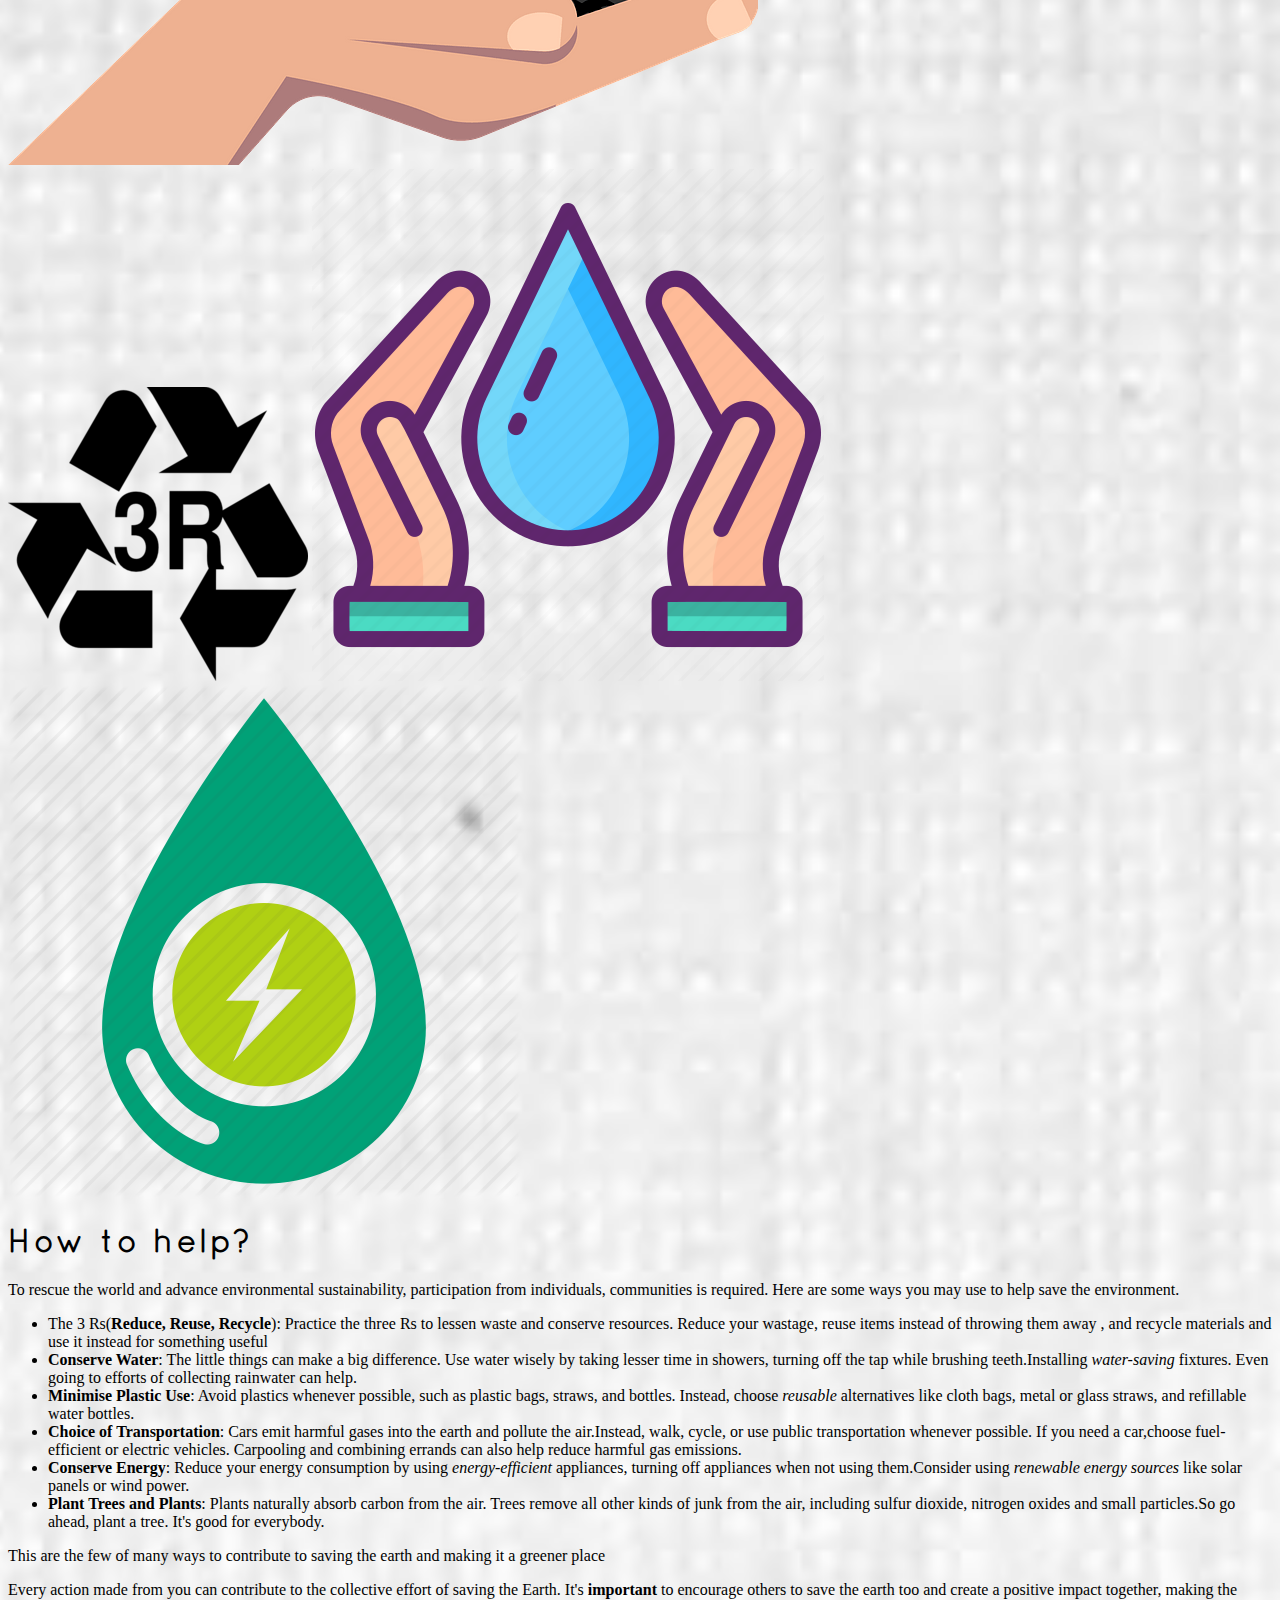
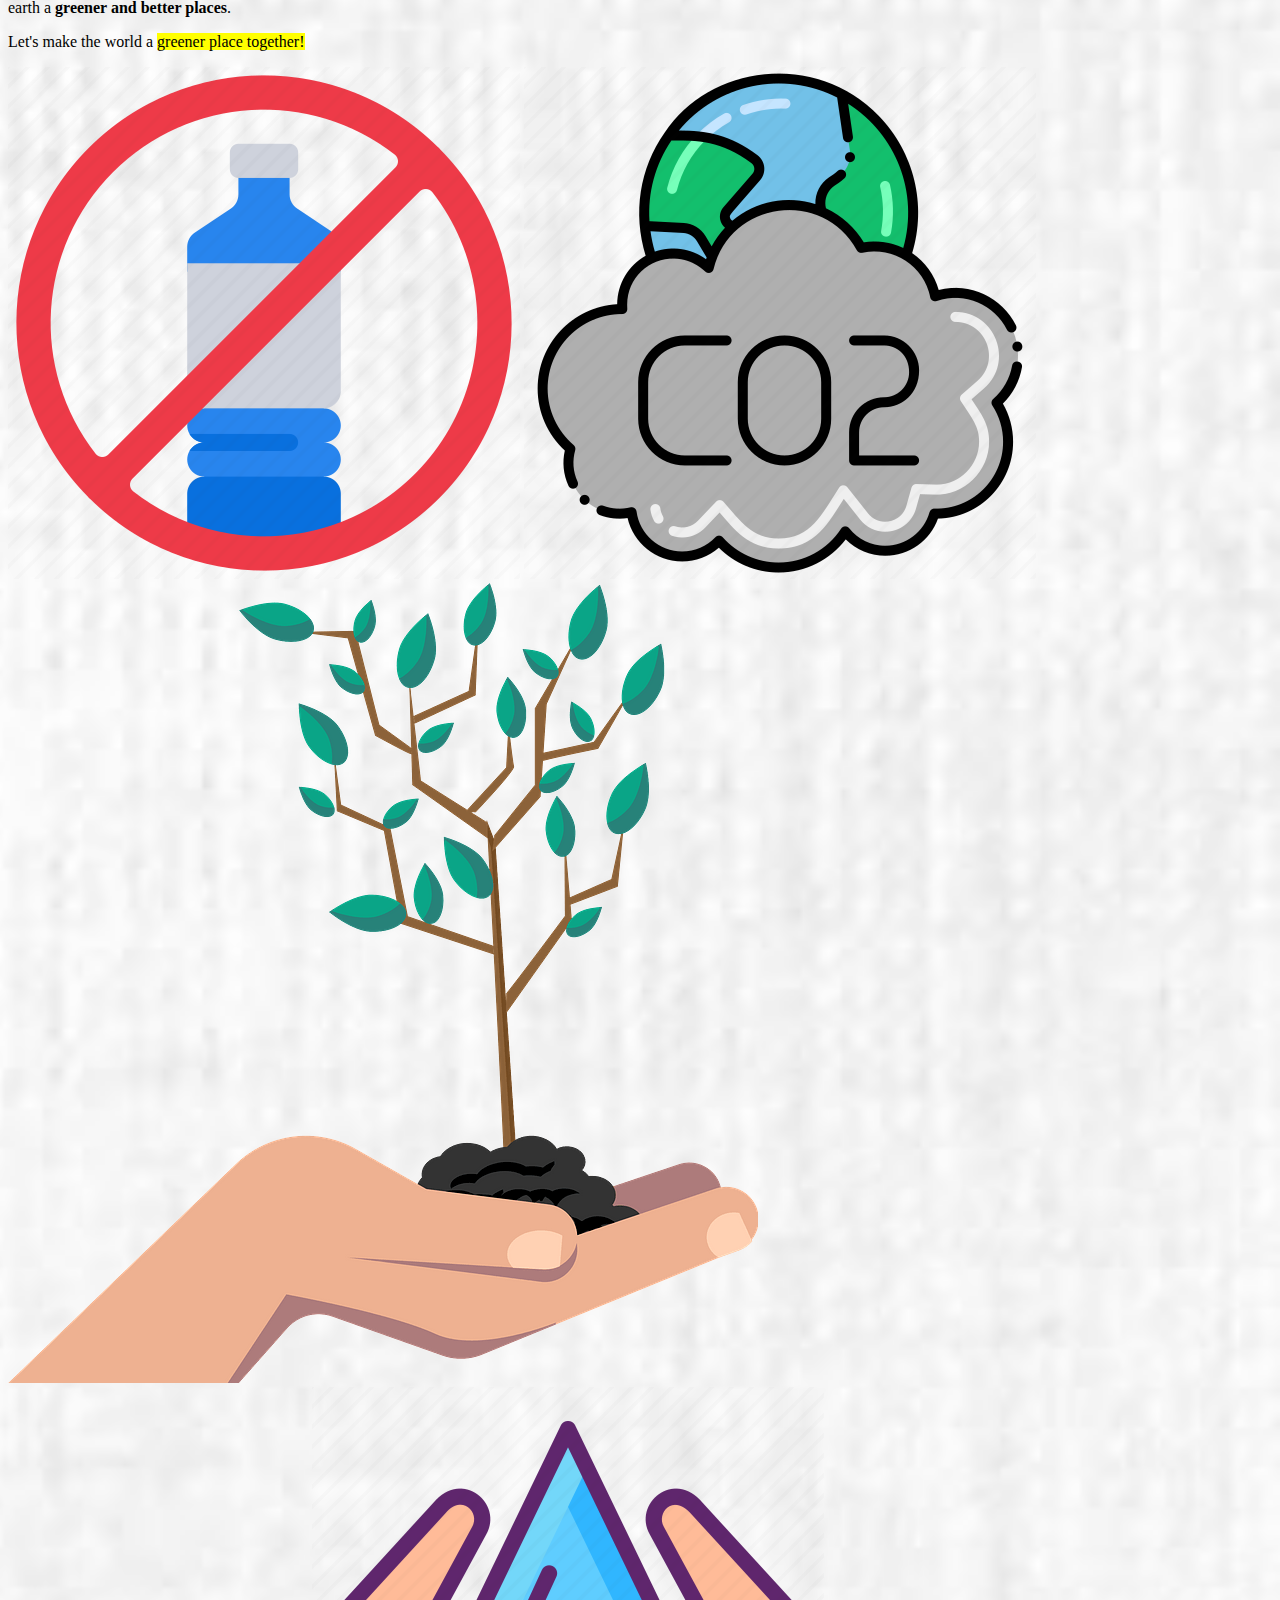
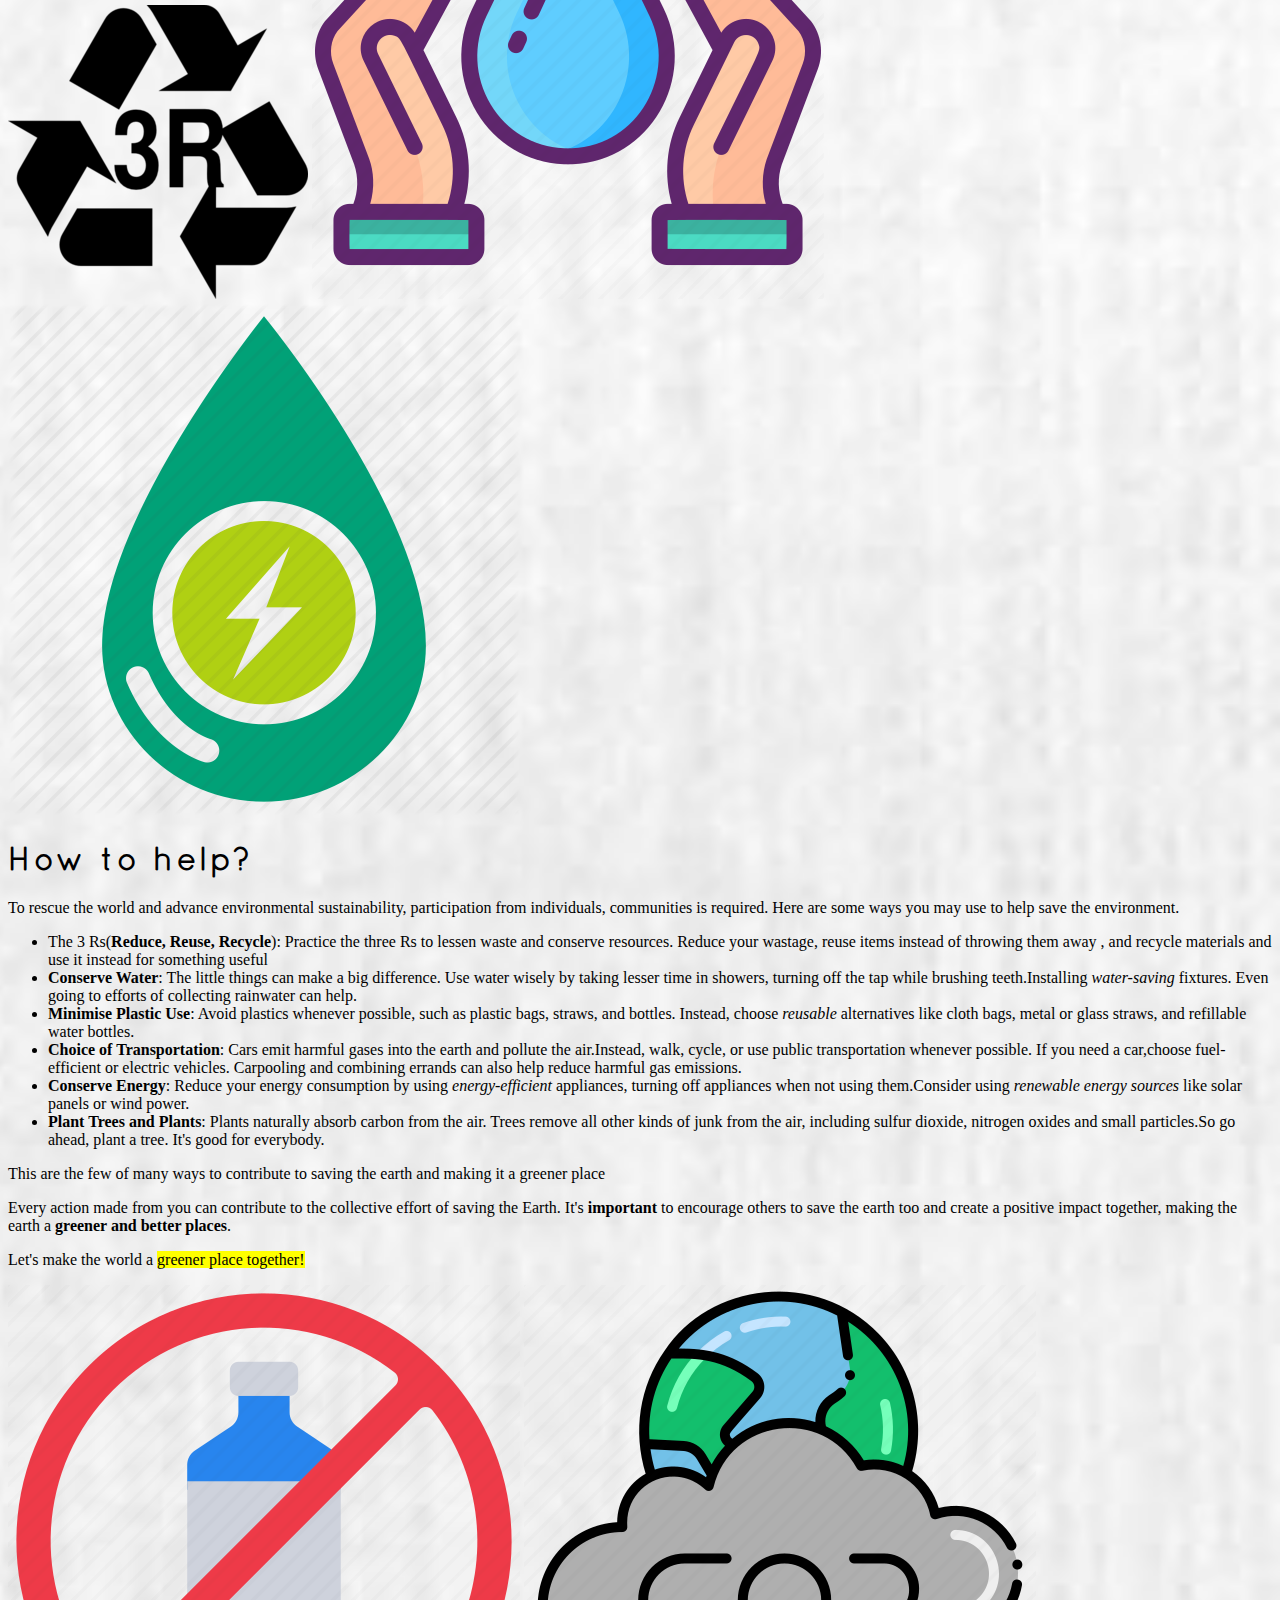
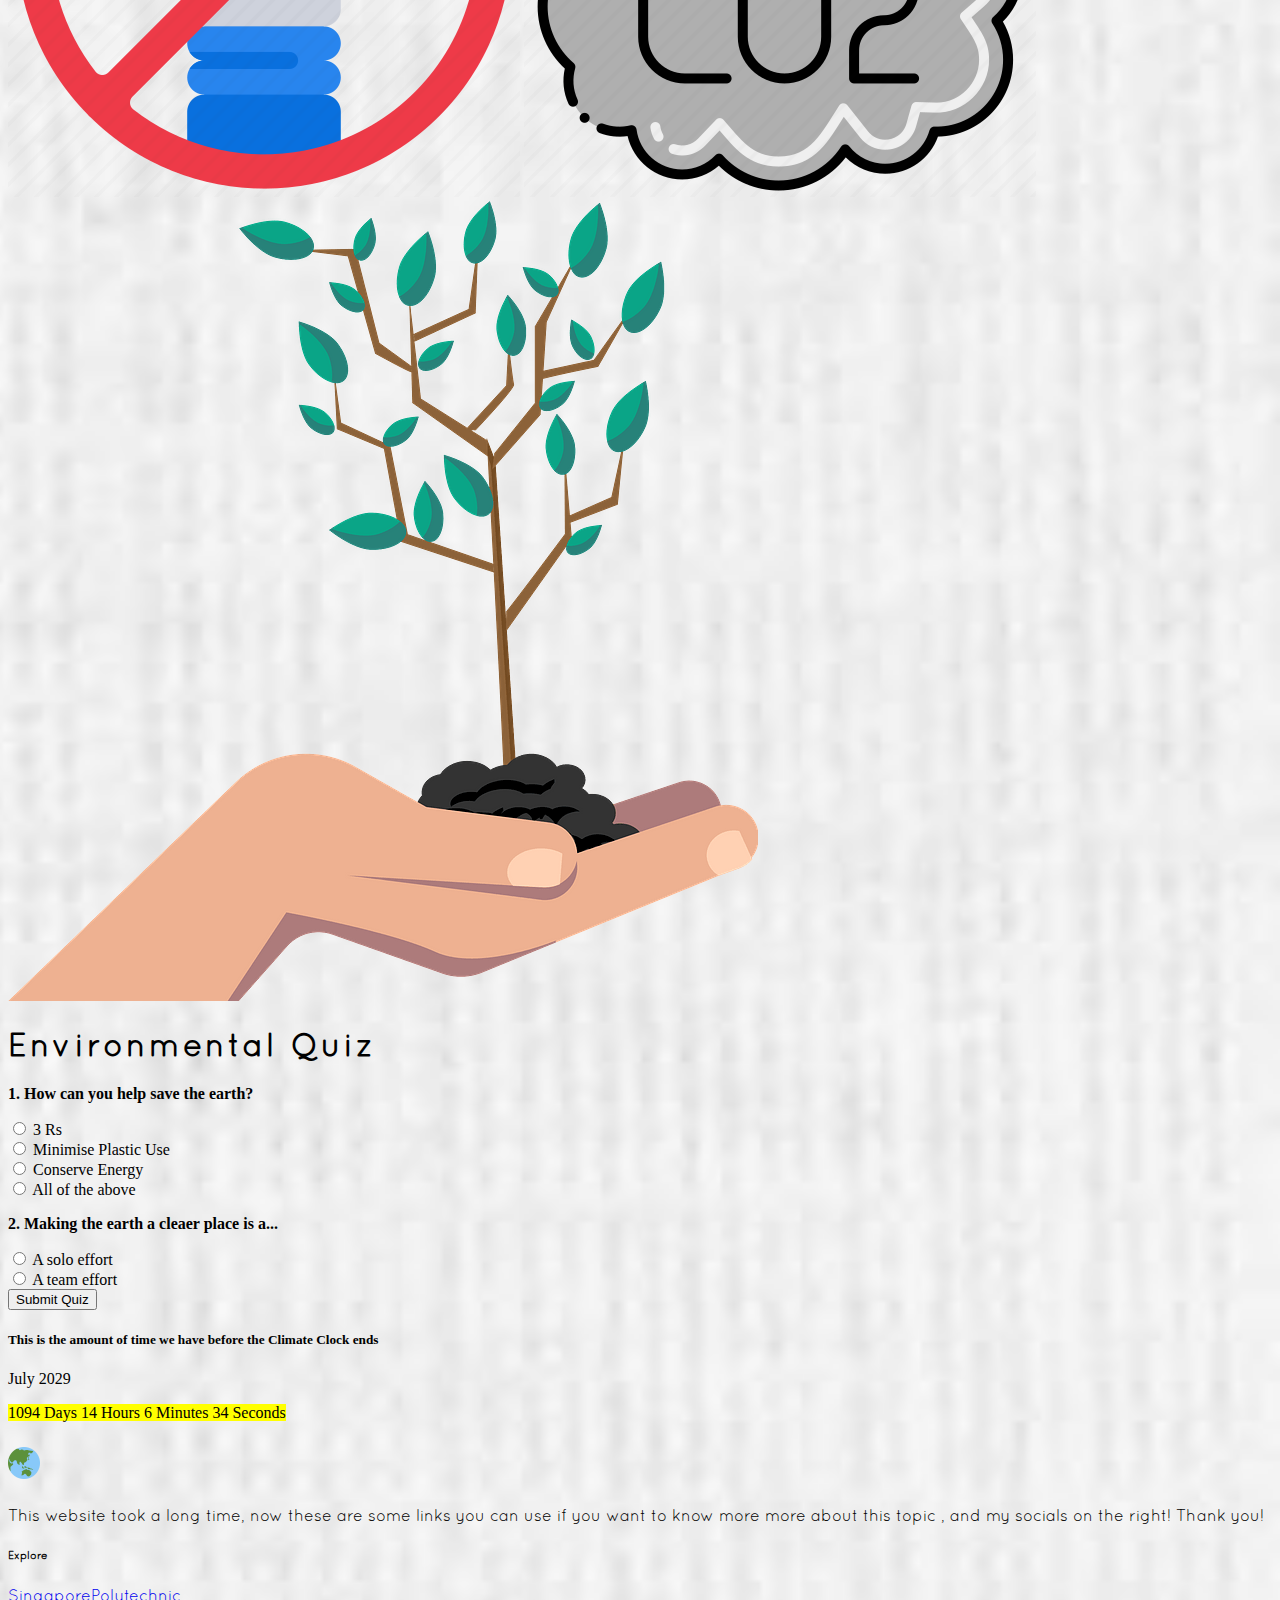
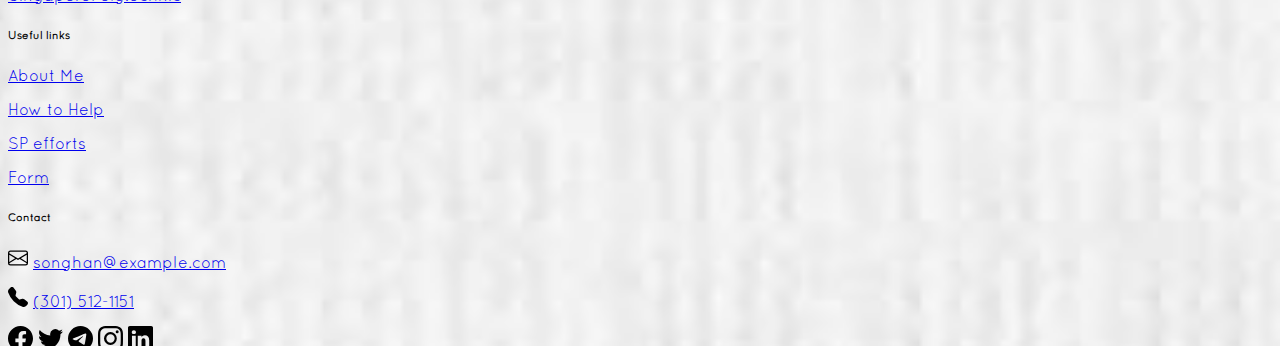
<file: opinion.html>
<!DOCTYPE html>
<html lang="en">

<head>
  <!--
        New Perspectives on HTML5 and CSS3, 8th Edition
        CA2
        
        How to help Page
        Author: Song Han
        Date:   01/08/2023
    
        Filename: opinion.html
     -->
  <meta charset="utf-8" />

  <title>How to help</title>
  <link href="https://cdn.jsdelivr.net/npm/bootstrap@5.3.0/dist/css/bootstrap.min.css" rel="stylesheet"
    integrity="sha384-9ndCyUaIbzAi2FUVXJi0CjmCapSmO7SnpJef0486qhLnuZ2cdeRhO02iuK6FUUVM" crossorigin="anonymous">
  <script src="https://cdn.jsdelivr.net/npm/bootstrap@5.3.0/dist/js/bootstrap.bundle.min.js"
    integrity="sha384-geWF76RCwLtnZ8qwWowPQNguL3RmwHVBC9FhGdlKrxdiJJigb/j/68SIy3Te4Bkz"
    crossorigin="anonymous"></script>
  <link href="../images/favicon-32x32.png" rel="icon" />
  <!--https://favicon.io/emoji-favicons/globe-showing-asia-australia-->
  <meta name="viewport" content="width=device-width, initial-scale=1.0">
  <link href="../css/savetheearth.css" rel="stylesheet">
  <script src="../javascript/savetheearth.js" defer></script>

</head>

<body class="bg-dark">
  <nav class="navbar navbar-expand-lg navbar-light bg-light shadow">
    <div class="container">
      <a class="navbar-brand" href="#">
        <img src="../images/favicon-32x32.png" alt="Logo" class="rounded-pill w-40">
        <!--https://favicon.io/emoji-favicons/globe-showing-asia-australia-->
        Save the Earth
      </a>
      <button class="navbar-toggler" type="button" data-bs-toggle="collapse" data-bs-target="#collapsibleNavbar">
        <span class="navbar-toggler-icon"></span>
      </button>
      <div class="collapse navbar-collapse" id="collapsibleNavbar">
        <ul class="navbar-nav ms-auto nav-underline">
          <li class="nav-item">
            <a class="nav-link" href="index.html">About Me</a>
          </li>
          <li class="nav-item">
            <a class="nav-link" href="opinion.html">How to help</a>
          </li>
          <li class="nav-item">
            <a class="nav-link" href="sp.html">SP efforts</a>
          </li>
          <li class="nav-item">
            <a class="nav-link" href="form.html">Form</a>
          </li>
        </ul>
      </div>
    </div>
  </nav>
  <div class="container-fluid p-0">
    <img src="..//images/savetheearth.jpg" class="img-fluid" alt="save the earth">
    <!--pexels.com/photo/close-up-shot-of-paper-cutouts-on-a-green-surface-7048039/-->
  </div>
  <div class="container text-start ">
    <!--Mobile-->
    <div class="row row-cols-1 d-sm-none">
      <div class="col">
        <div class="mt-5 ml-0">
          <img src="../images/3rs.png" class=" rounded img-fluid mb-3" alt="3Rs" />
          <!--https://clipground.com/3r-clipart.html-->
          <img src="../images/savewater.png" class="rounded img-fluid mb-3"
            alt="savewater" /><!--https://www.iconfinder.com/icons/6245123/drop_hands_saving_water_icon-->
          <img src="../images/energy.png" class="rounded img-fluid mb-3"
            alt="saveenergy" /><!--https://icon-library.com/icon/energy-icon-png-14.html-->
        </div>
      </div>
      <div class="col text-dark">
        <article class="syllabus">
          <h1 class="text-center text-dark text-decoration-underline">How to help?</h1>
          <p> To rescue the world and advance environmental sustainability, participation from individuals,
            communities is required. Here are some ways you may use to help save the
            environment.</p>
          <ul>
            <li>The 3 Rs(<strong>Reduce, Reuse, Recycle</strong>): Practice the three Rs to lessen waste and
              conserve
              resources.
              Reduce your wastage, reuse items instead of throwing them away , and recycle materials and
              use
              it instead for something useful</li>
            <li><strong>Conserve Water</strong>: The little things can make a big difference. Use water
              wisely by taking
              lesser time in showers, turning off the tap while brushing teeth.Installing
              <em>water-saving</em>
              fixtures.
              Even going to efforts of collecting rainwater can help.
            </li>
            <li><strong>Minimise Plastic Use</strong>: Avoid plastics whenever possible, such as plastic
              bags, straws,
              and bottles.
              Instead, choose <em>reusable</em> alternatives like cloth bags, metal or glass straws, and
              refillable
              water bottles.</li>
            <li><strong>Choice of Transportation</strong>: Cars emit harmful gases into the earth and
              pollute the
              air.Instead, walk, cycle,
              or use public transportation whenever possible. If you need a car,choose fuel-efficient or
              electric
              vehicles. Carpooling and combining errands can also help reduce harmful gas emissions.</li>
            <li><strong>Conserve Energy</strong>: Reduce your energy consumption by using
              <em>energy-efficient</em>
              appliances, turning off
              appliances when not using them.Consider using <em>renewable energy sources</em> like solar
              panels or wind
              power.
            </li>
            <li><strong>Plant Trees and Plants</strong>: Plants naturally absorb carbon from the air. Trees
              remove all
              other kinds of junk from the air,
              including sulfur dioxide, nitrogen oxides and small particles.So go ahead, plant a tree.
              It's good for
              everybody.
            </li>
          </ul>
          <p>This are the few of many ways to contribute to saving the earth and making it a greener place</p>
          <p>Every action made from you can contribute to the collective effort of saving the Earth. It's
            <strong>important</strong> to encourage
            others to save the earth too and create a positive impact together, making the earth a
            <strong>greener and
              better places</strong>.
          </p>
          <p>Let's make the world a <mark>greener place together!</mark></p>
        </article>

      </div>
      <div class="col text-white">
        <aside>
          <img src="../images/noplastic.png " class=" rounded img-fluid mb-3"
            alt="noplastic" /><!--https://www.iconfinder.com/icons/4735950/bottles_contamination_no_plastic_pollution_icon-->
          <img src="../images/gas.png" class=" rounded img-fluid mb-3"
            alt="gas" /><!--https://www.iconfinder.com/icons/6366103/carbon_co2_emissions_icon-->
          <img src="../images/plant.png" class="rounded img-fluid mb-3"
            alt="planttrees" /><!--https://creazilla.com/nodes/41658-planting-tree-clipart-->
        </aside>
      </div>
    </div>
    <!--Tablet-->
    <div class="row d-none d-sm-flex d-lg-none">
      <div class="col-4">
        <div class="mt-5 ml-0">
          <img src="../images/3rs.png" class=" rounded img-fluid mb-3" alt="3Rs" />
          <!--https://clipground.com/3r-clipart.html-->
          <img src="../images/savewater.png" class="rounded img-fluid mb-3"
            alt="savewater" /><!--https://www.iconfinder.com/icons/6245123/drop_hands_saving_water_icon-->
          <img src="../images/energy.png" class="rounded img-fluid mb-3"
            alt="saveenergy" /><!--https://icon-library.com/icon/energy-icon-png-14.html-->
        </div>
      </div>
      <div class="col-8 text-dark">
        <article class="syllabus">
          <h1 class="text-center text-dark text-decoration-underline">How to help?</h1>
          <p> To rescue the world and advance environmental sustainability, participation from individuals,
            communities is required. Here are some ways you may use to help save the
            environment.</p>
          <ul>
            <li>The 3 Rs(<strong>Reduce, Reuse, Recycle</strong>): Practice the three Rs to lessen waste and
              conserve
              resources.
              Reduce your wastage, reuse items instead of throwing them away , and recycle materials and
              use
              it instead for something useful</li>
            <li><strong>Conserve Water</strong>: The little things can make a big difference. Use water
              wisely by taking
              lesser time in showers, turning off the tap while brushing teeth.Installing
              <em>water-saving</em>
              fixtures.
              Even going to efforts of collecting rainwater can help.
            </li>
            <li><strong>Minimise Plastic Use</strong>: Avoid plastics whenever possible, such as plastic
              bags, straws,
              and bottles.
              Instead, choose <em>reusable</em> alternatives like cloth bags, metal or glass straws, and
              refillable
              water bottles.</li>
            <li><strong>Choice of Transportation</strong>: Cars emit harmful gases into the earth and
              pollute the
              air.Instead, walk, cycle,
              or use public transportation whenever possible. If you need a car,choose fuel-efficient or
              electric
              vehicles. Carpooling and combining errands can also help reduce harmful gas emissions.</li>
            <li><strong>Conserve Energy</strong>: Reduce your energy consumption by using
              <em>energy-efficient</em>
              appliances, turning off
              appliances when not using them.Consider using <em>renewable energy sources</em> like solar
              panels or wind
              power.
            </li>
            <li><strong>Plant Trees and Plants</strong>: Plants naturally absorb carbon from the air. Trees
              remove all
              other kinds of junk from the air,
              including sulfur dioxide, nitrogen oxides and small particles.So go ahead, plant a tree.
              It's good for
              everybody.
            </li>
          </ul>
          <p>This are the few of many ways to contribute to saving the earth and making it a greener place</p>
          <p>Every action made from you can contribute to the collective effort of saving the Earth. It's
            <strong>important</strong> to encourage
            others to save the earth too and create a positive impact together, making the earth a
            <strong>greener and
              better places</strong>.
          </p>
          <p>Let's make the world a <mark>greener place together!</mark></p>
        </article>

      </div>
    </div>
    <div class="d-none d-md-block d-lg-none text-white">
      <aside>
        <img src="../images/noplastic.png " class=" rounded img-fluid mb-3"
          alt="noplastic" /><!--https://www.iconfinder.com/icons/4735950/bottles_contamination_no_plastic_pollution_icon-->
        <img src="../images/gas.png" class=" rounded img-fluid mb-3"
          alt="gas" /><!--https://www.iconfinder.com/icons/6366103/carbon_co2_emissions_icon-->
        <img src="../images/plant.png" class="rounded img-fluid mb-3 w-75"
          alt="planttrees" /><!--https://creazilla.com/nodes/41658-planting-tree-clipart-->
      </aside>
    </div>
    <!--Laptop-->

    <div class="row d-none d-lg-flex">
      <div class="col-sm-3 ">
        <div class="mt-5 ml-0">
          <img src="../images/3rs.png" class=" rounded img-fluid mb-3" alt="3Rs" />
          <!--https://clipground.com/3r-clipart.html-->
          <img src="../images/savewater.png" class="rounded img-fluid mb-3"
            alt="savewater" /><!--https://www.iconfinder.com/icons/6245123/drop_hands_saving_water_icon-->
          <img src="../images/energy.png" class="rounded img-fluid mb-3"
            alt="saveenergy" /><!--https://icon-library.com/icon/energy-icon-png-14.html-->
        </div>
      </div>
      <div class="col-sm-6 text-dark">
        <article class="syllabus">
          <h1 class="text-center text-dark text-decoration-underline">How to help?</h1>
          <p> To rescue the world and advance environmental sustainability, participation from individuals,
            communities is required. Here are some ways you may use to help save the
            environment.</p>
          <ul>
            <li>The 3 Rs(<strong>Reduce, Reuse, Recycle</strong>): Practice the three Rs to lessen waste and
              conserve
              resources.
              Reduce your wastage, reuse items instead of throwing them away , and recycle materials and
              use
              it instead for something useful</li>
            <li><strong>Conserve Water</strong>: The little things can make a big difference. Use water
              wisely by taking
              lesser time in showers, turning off the tap while brushing teeth.Installing
              <em>water-saving</em>
              fixtures.
              Even going to efforts of collecting rainwater can help.
            </li>
            <li><strong>Minimise Plastic Use</strong>: Avoid plastics whenever possible, such as plastic
              bags, straws,
              and bottles.
              Instead, choose <em>reusable</em> alternatives like cloth bags, metal or glass straws, and
              refillable
              water bottles.</li>
            <li><strong>Choice of Transportation</strong>: Cars emit harmful gases into the earth and
              pollute the
              air.Instead, walk, cycle,
              or use public transportation whenever possible. If you need a car,choose fuel-efficient or
              electric
              vehicles. Carpooling and combining errands can also help reduce harmful gas emissions.</li>
            <li><strong>Conserve Energy</strong>: Reduce your energy consumption by using
              <em>energy-efficient</em>
              appliances, turning off
              appliances when not using them.Consider using <em>renewable energy sources</em> like solar
              panels or wind
              power.
            </li>
            <li><strong>Plant Trees and Plants</strong>: Plants naturally absorb carbon from the air. Trees
              remove all
              other kinds of junk from the air,
              including sulfur dioxide, nitrogen oxides and small particles.So go ahead, plant a tree.
              It's good for
              everybody.
            </li>
          </ul>
          <p>This are the few of many ways to contribute to saving the earth and making it a greener place</p>
          <p>Every action made from you can contribute to the collective effort of saving the Earth. It's
            <strong>important</strong> to encourage
            others to save the earth too and create a positive impact together, making the earth a
            <strong>greener and
              better places</strong>.
          </p>
          <p>Let's make the world a <mark>greener place together!</mark></p>
        </article>

      </div>
      <div class="col-sm-3 text-white">
        <aside>
          <img src="../images/noplastic.png " class=" rounded img-fluid mb-3"
            alt="noplastic" /><!--https://www.iconfinder.com/icons/4735950/bottles_contamination_no_plastic_pollution_icon-->
          <img src="../images/gas.png" class=" rounded img-fluid mb-3"
            alt="gas" /><!--https://www.iconfinder.com/icons/6366103/carbon_co2_emissions_icon-->
          <img src="../images/plant.png" class="rounded img-fluid mb-3"
            alt="planttrees" /><!--https://creazilla.com/nodes/41658-planting-tree-clipart-->
        </aside>
      </div>
    </div>
  </div>

  <div class="container mt-5">
    <h1 class="mb-4 text-center">Environmental Quiz</h1>
    <div id="quiz" class="bg-light p-3 border border-2 border-white rounded-2 shadow">
      <!-- Questions and options will be added here -->
    </div>
    <button id="submit-btn" class="btn btn-primary mt-3 d-block m-auto">Submit Quiz</button>
    <div id="result" class="mt-4 text-center text-success fw-bold fs-5"></div>
  </div>
  <h5 class="text-center text-decoration-underline mt-3">This is the amount of time we have before the <strong>Climate
      Clock
      ends</strong></h5>
  <div class="text-center h4" id="calendar"></div>
  <div class="text-center h4" id="countdown"> </div>
  <footer class=" text-dark bg-light mt-3">
    <div class="container p-4">

      <!-- Social media -->

      <section class="">
        <div class="container text-center text-md-start mt-5">
          <div class="row mt-3">
            <div class="col-lg-3 col-md-6 mb-4 mb-md-0">
              <!-- Content -->
              <h6 class="text-uppercase fw-bold mb-4">
                <a href="#">
                  <img src="../images/favicon-32x32.png" alt="logo of earth" id="footerlogo">
                  <!--https://favicon.io/emoji-favicons/globe-showing-asia-australia-->
                </a>
              </h6>
              <p>
                This website took a long time, now these are some
                links you can use if you want to know more more about this topic , and my socials on the
                right!
                Thank you!
              </p>
            </div>
            <div class="col-lg-3 col-md-6 mb-4 mb-md-0">
              <!-- Links -->
              <h6 class="text-uppercase fw-bold mb-4">
                Explore
              </h6>
              <p>
                <a href="https://www.sp.edu.sg/sp/about-sp/welcome-to-sp" target="_blank"
                  class="text-decoration-none text-dark">SingaporePolytechnic</a>
              </p>
            </div>
            <div class="col-lg-3 col-md-6 mb-4 mb-md-0">
              <h6 class="text-uppercase fw-bold mb-4">
                Useful links
              </h6>
              <p>
                <a href="#" class="text-decoration-none text-dark">About Me</a>
              </p>
              <p>
                <a href="opinion.html" class="text-decoration-none text-dark">How to Help</a>
              </p>
              <p>
                <a href="sp.html" class="text-decoration-none text-dark">SP efforts</a>
              </p>
              <p>
                <a href="form.html" class="text-decoration-none text-dark">Form</a>
              </p>
            </div>
            <div class="col-lg-3 col-md-6 mb-4 mb-md-0">
              <h6 class="text-uppercase fw-bold mb-4">Contact</h6>
              <p>
                <img class="img-fluid" src="../images/envelope.svg" alt="envelop icon">
                <a href="mailto;songhan@example.com" class="text-decoration-none text-dark">
                  songhan@example.com</a>
              </p><!--https://icons.getbootstrap.com/-->
              <p>
                <img class="img-fluid" src="../images/telephone-fill.svg" alt="phone icon">
                <a href="tel:+13015121151" class="text-decoration-none text-dark"> (301) 512-1151</a>
              </p> <!--https://icons.getbootstrap.com/-->
              <div class="mb-4">
                <a class="text-decoration-none" href="https://www.facebook.com" role="button" target="_blank">
                  <!--https://icons.getbootstrap.com/-->
                  <img class="img-fluid" src="../images/facebook.svg" alt="facebook icon">
                </a>
                <a class="text-decoration-none" href="https://www.twitter.com" role="button" target="_blank">
                  <!--https://icons.getbootstrap.com/-->
                  <img class="img-fluid" src="../images/twitter.svg" alt="twitter icon">
                </a>
                <a class="text-decoration-none" href="https://telegram.org/" role="button" target="_blank">
                  <!--https://icons.getbootstrap.com/-->
                  <img class="img-fluid" src="../images/telegram.svg" alt="telegram icon">
                </a>
                <a class="text-decoration-none" href="https://www.instagram.com" role="button" target="_blank">
                  <!--https://icons.getbootstrap.com/-->
                  <img class="img-fluid" src="../images/instagram.svg" alt="instagram icon">
                </a>
                <a class="text-decoration-none" href="https://www.linkedin.com/" role="button" target="_blank">
                  <!--https://icons.getbootstrap.com/-->
                  <img class="img-fluid" src="../images/linkedin.svg" alt="linkedin icon">
                </a>
              </div>
            </div>
          </div>
        </div>
      </section>
      <!--Copyright-->
      <div class="text-center p-4 text-dark">
        © 2021 Copyright: All rights reserved
      </div>
    </div>
  </footer>
</body>

</html>
</file>
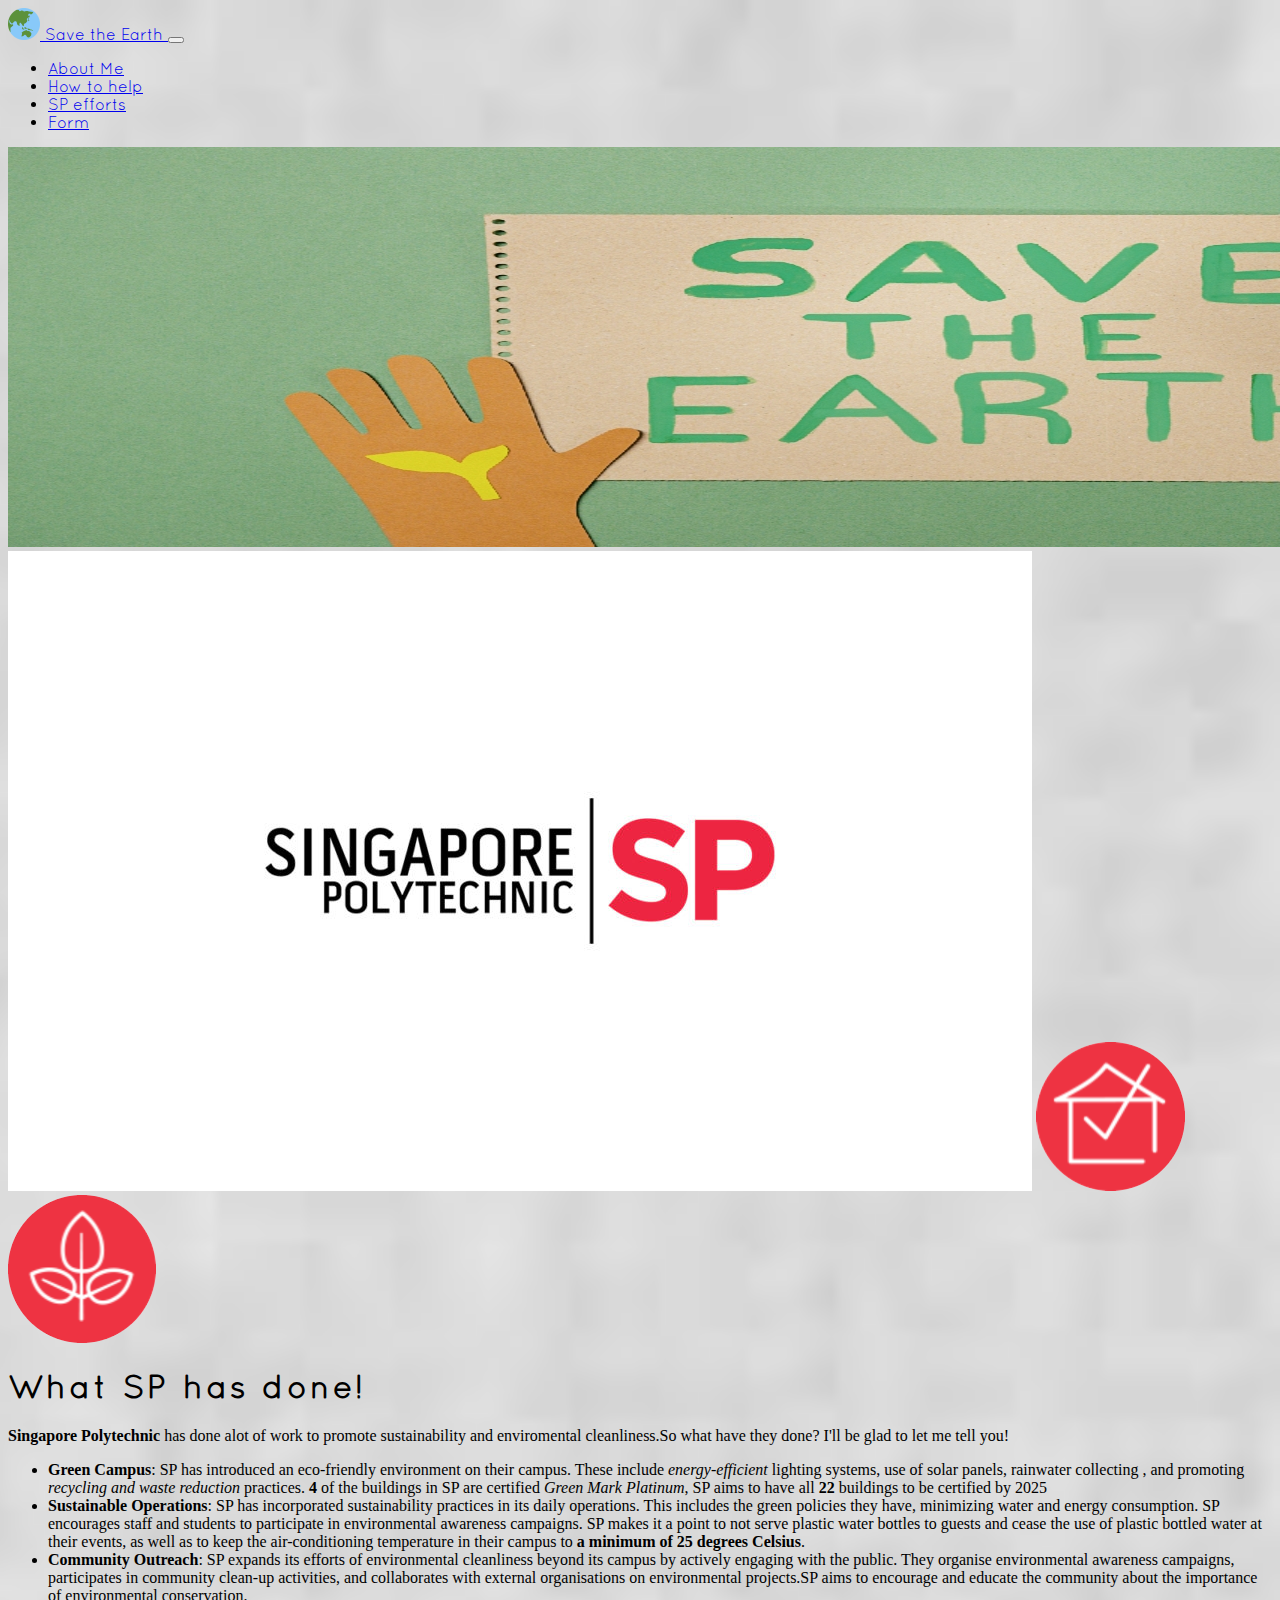
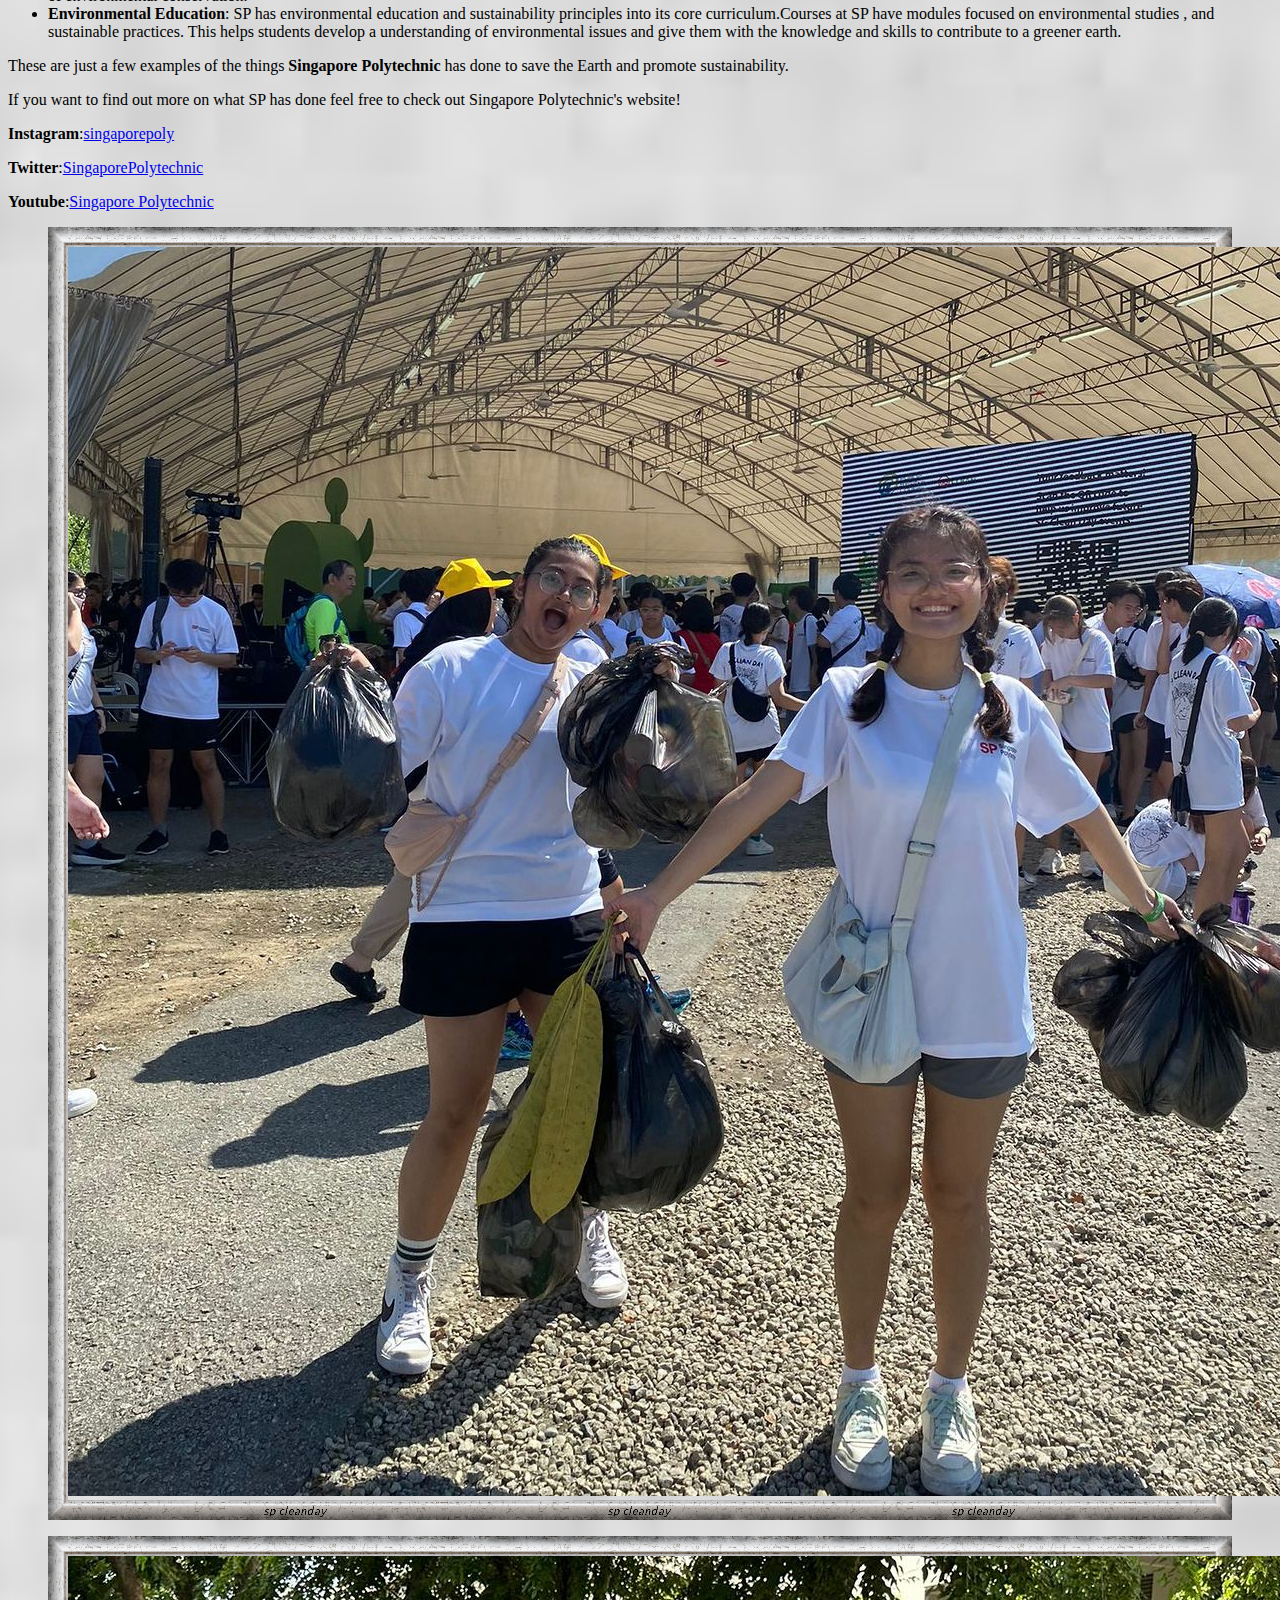
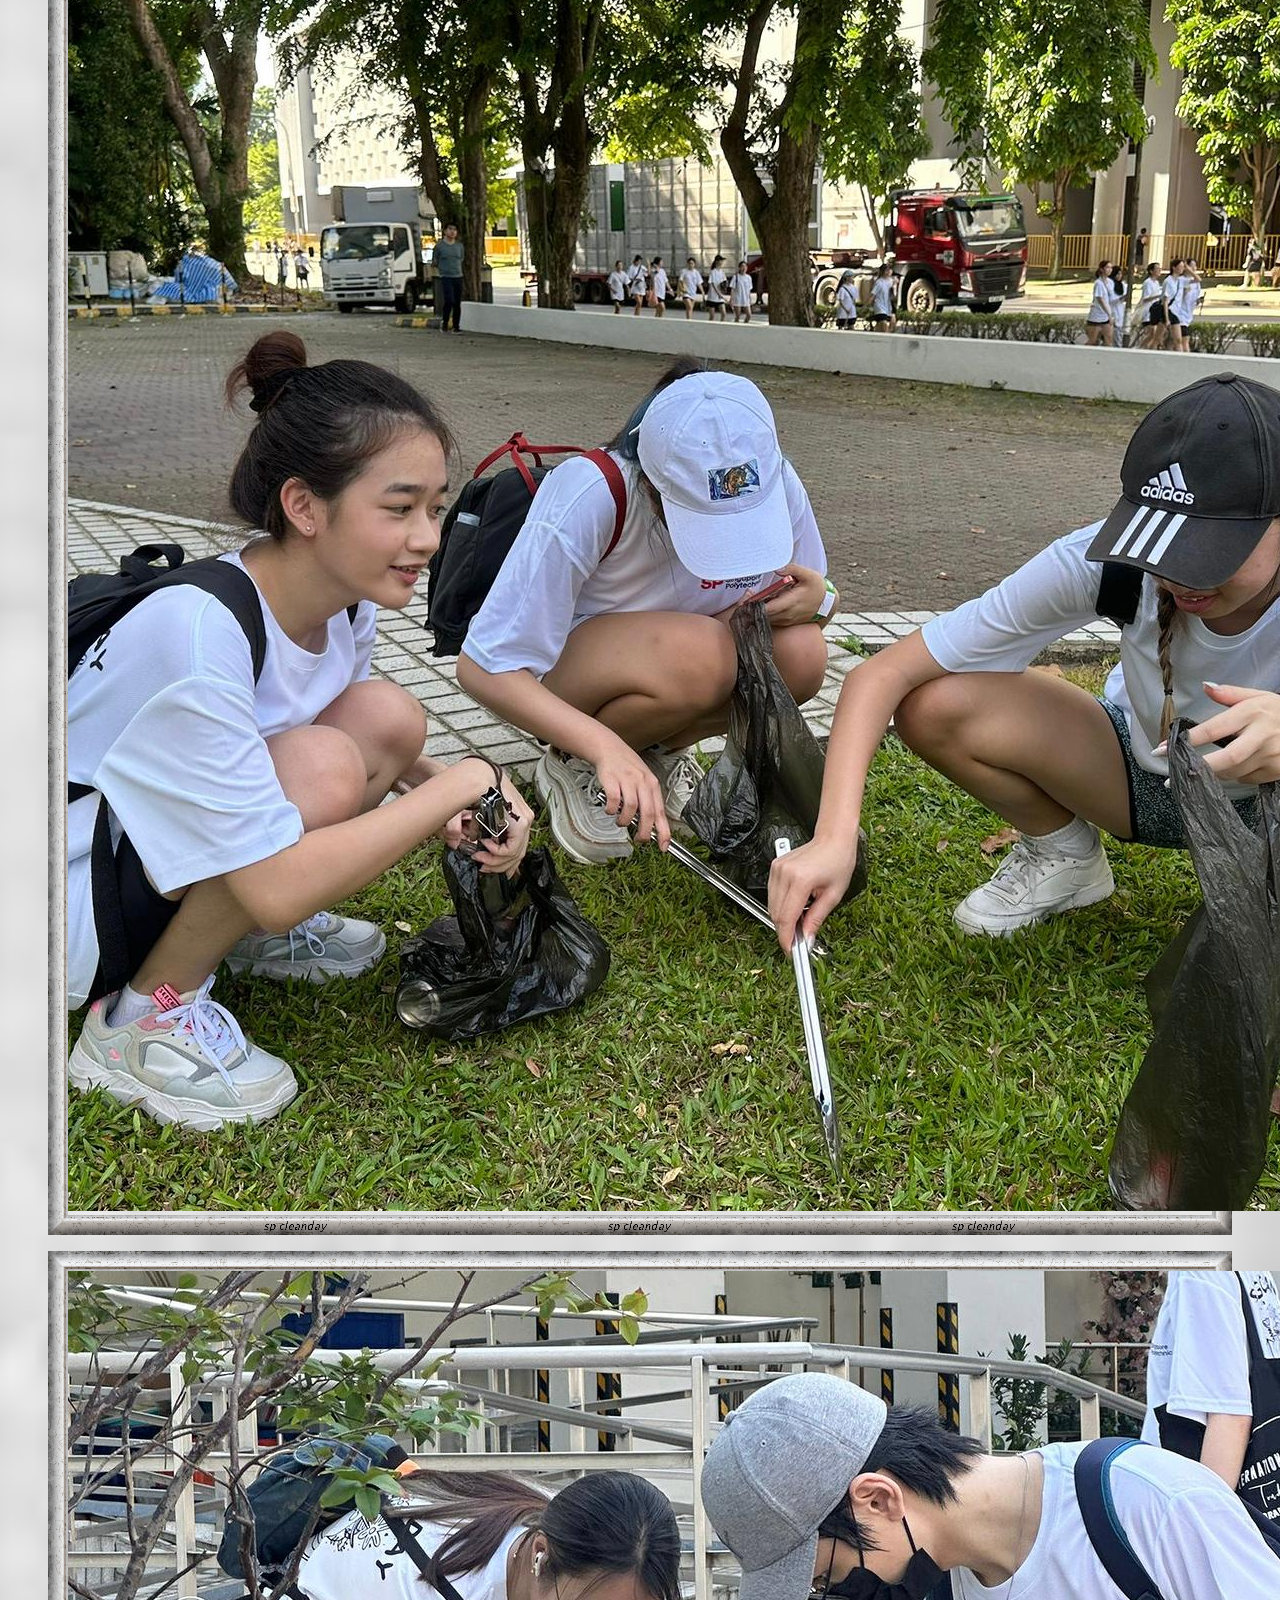
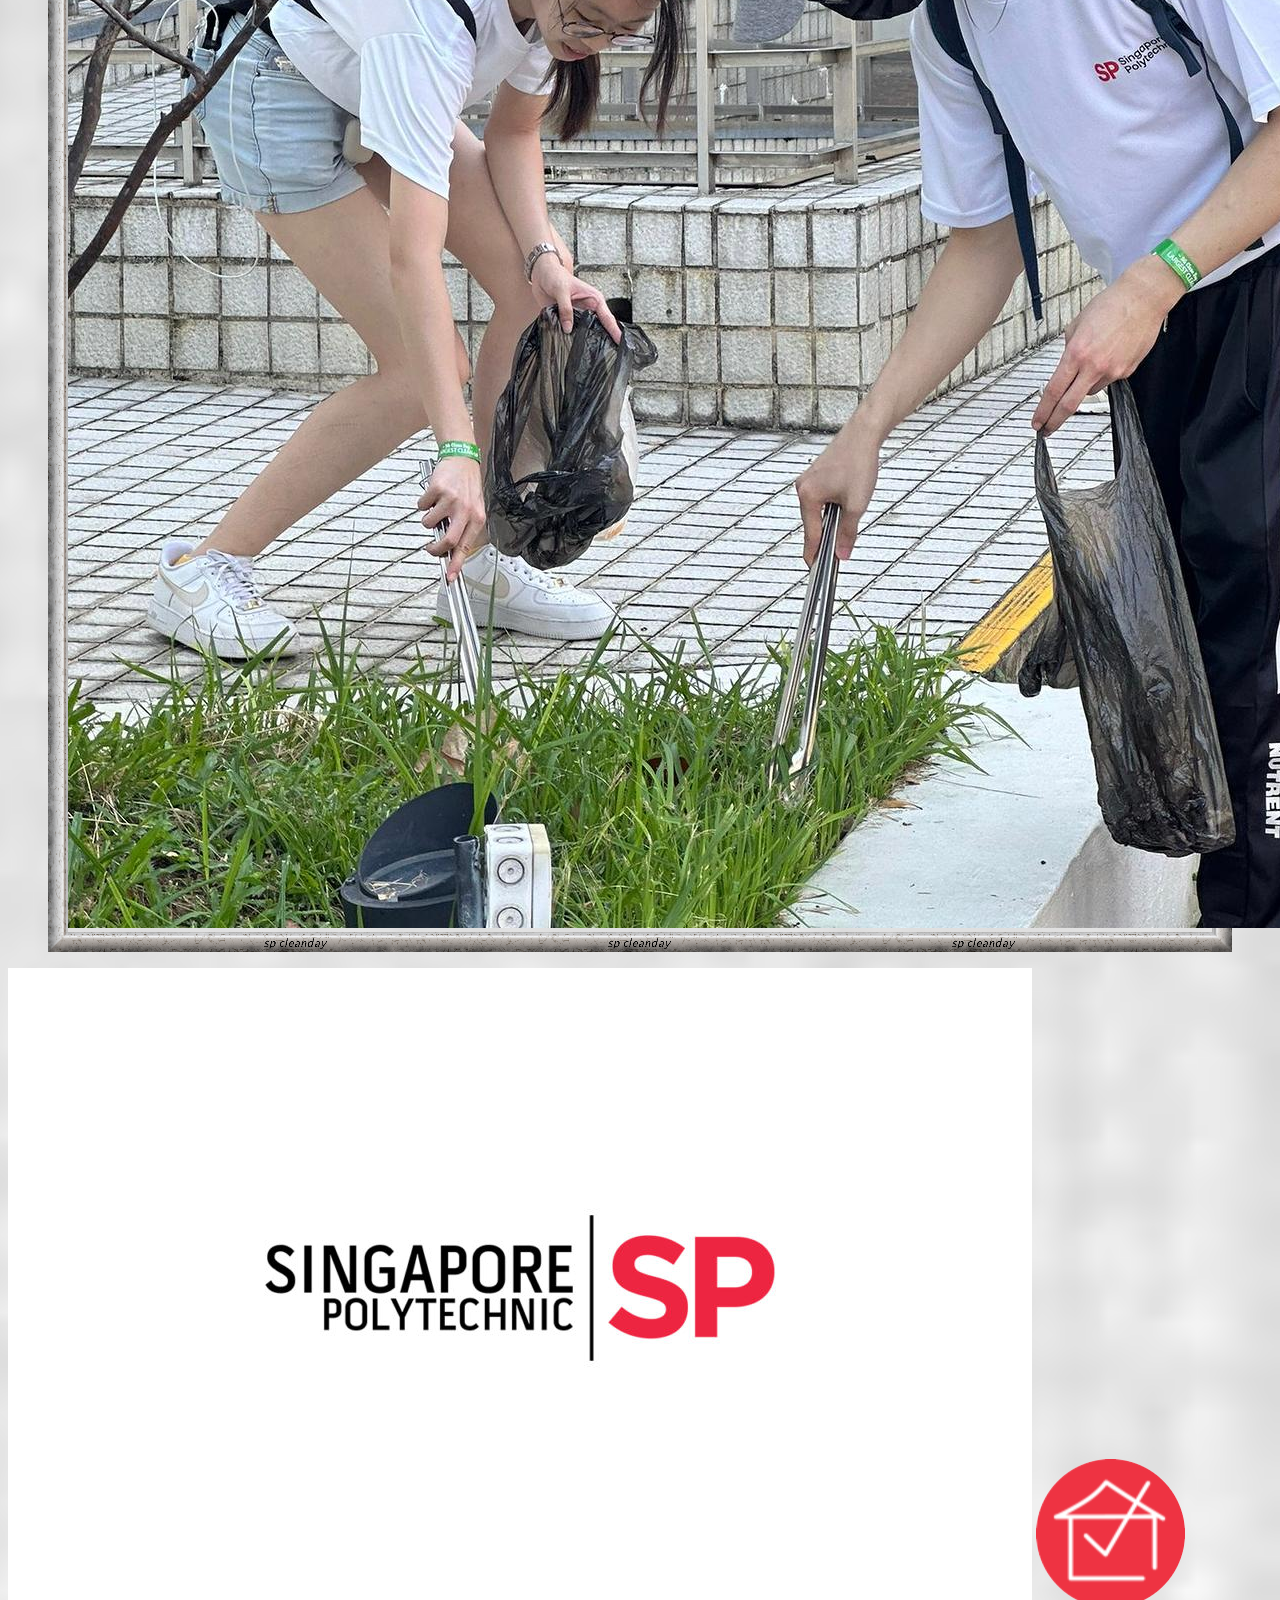
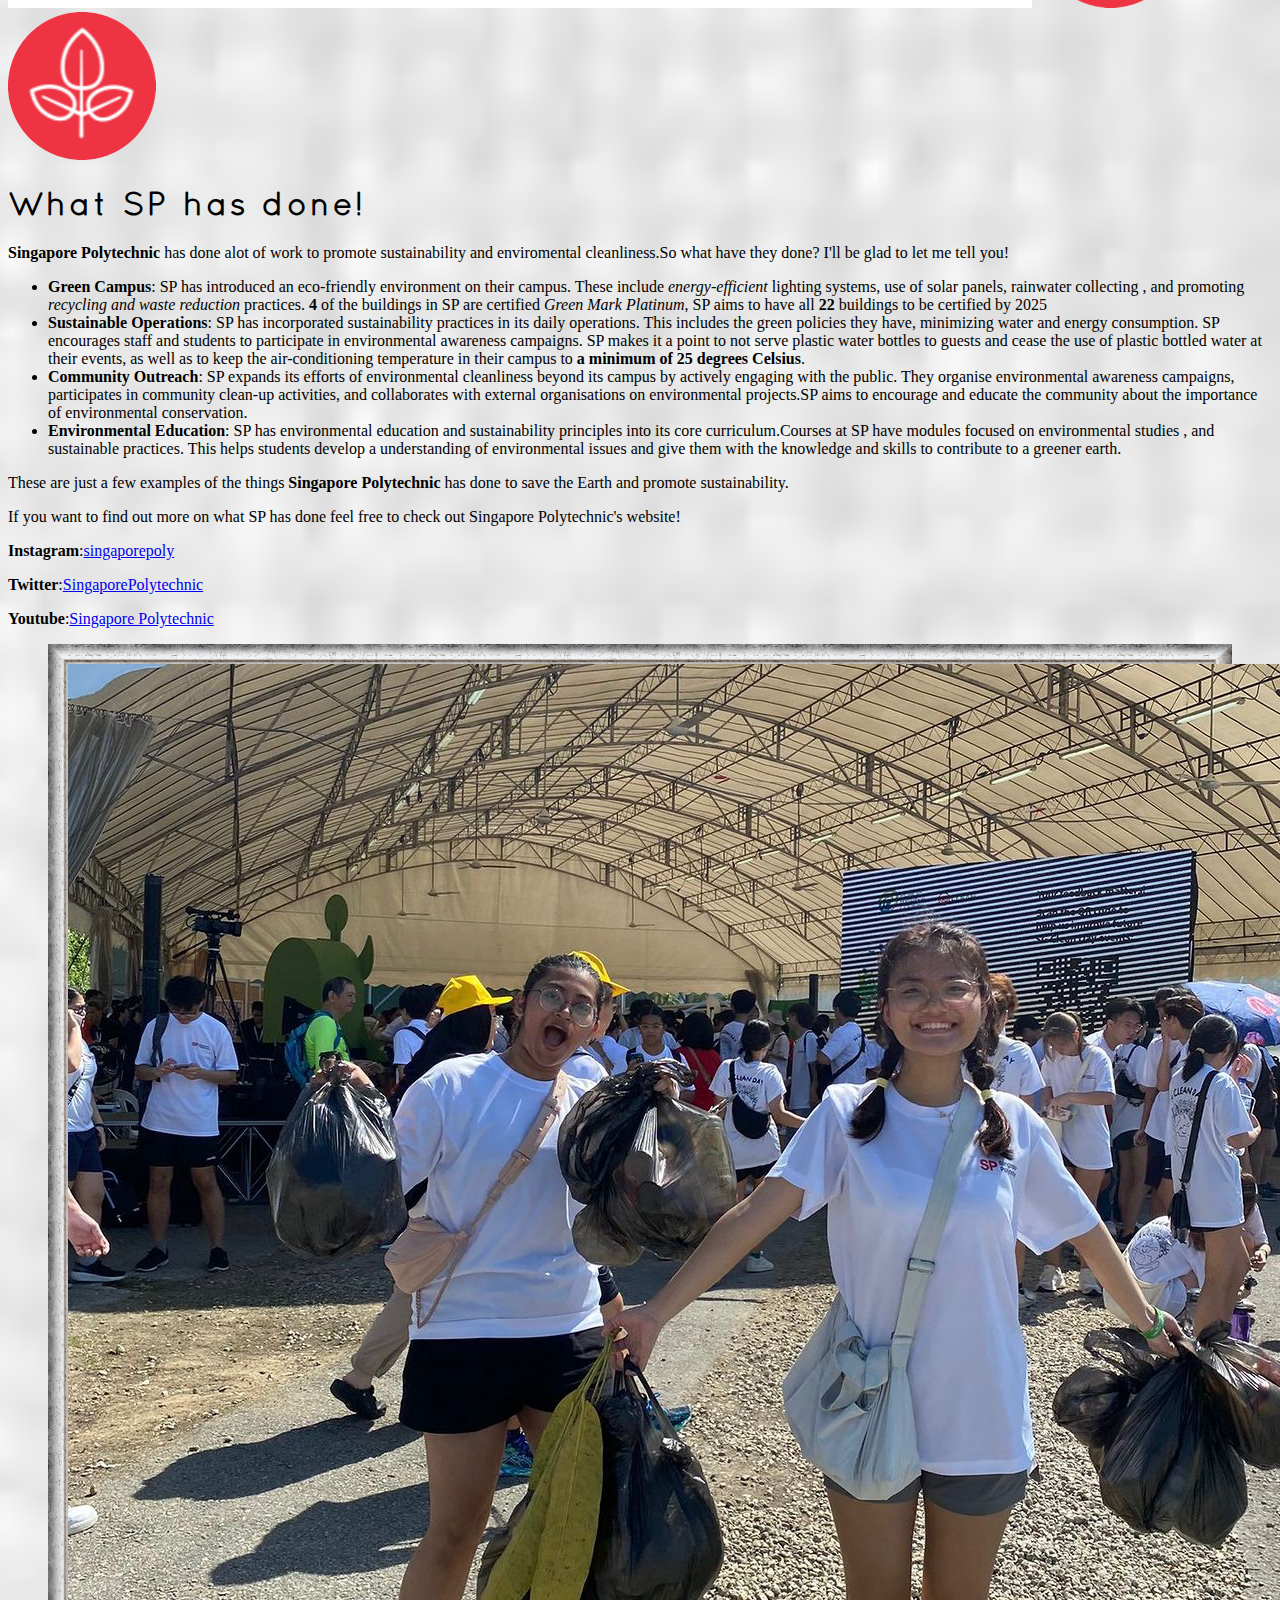
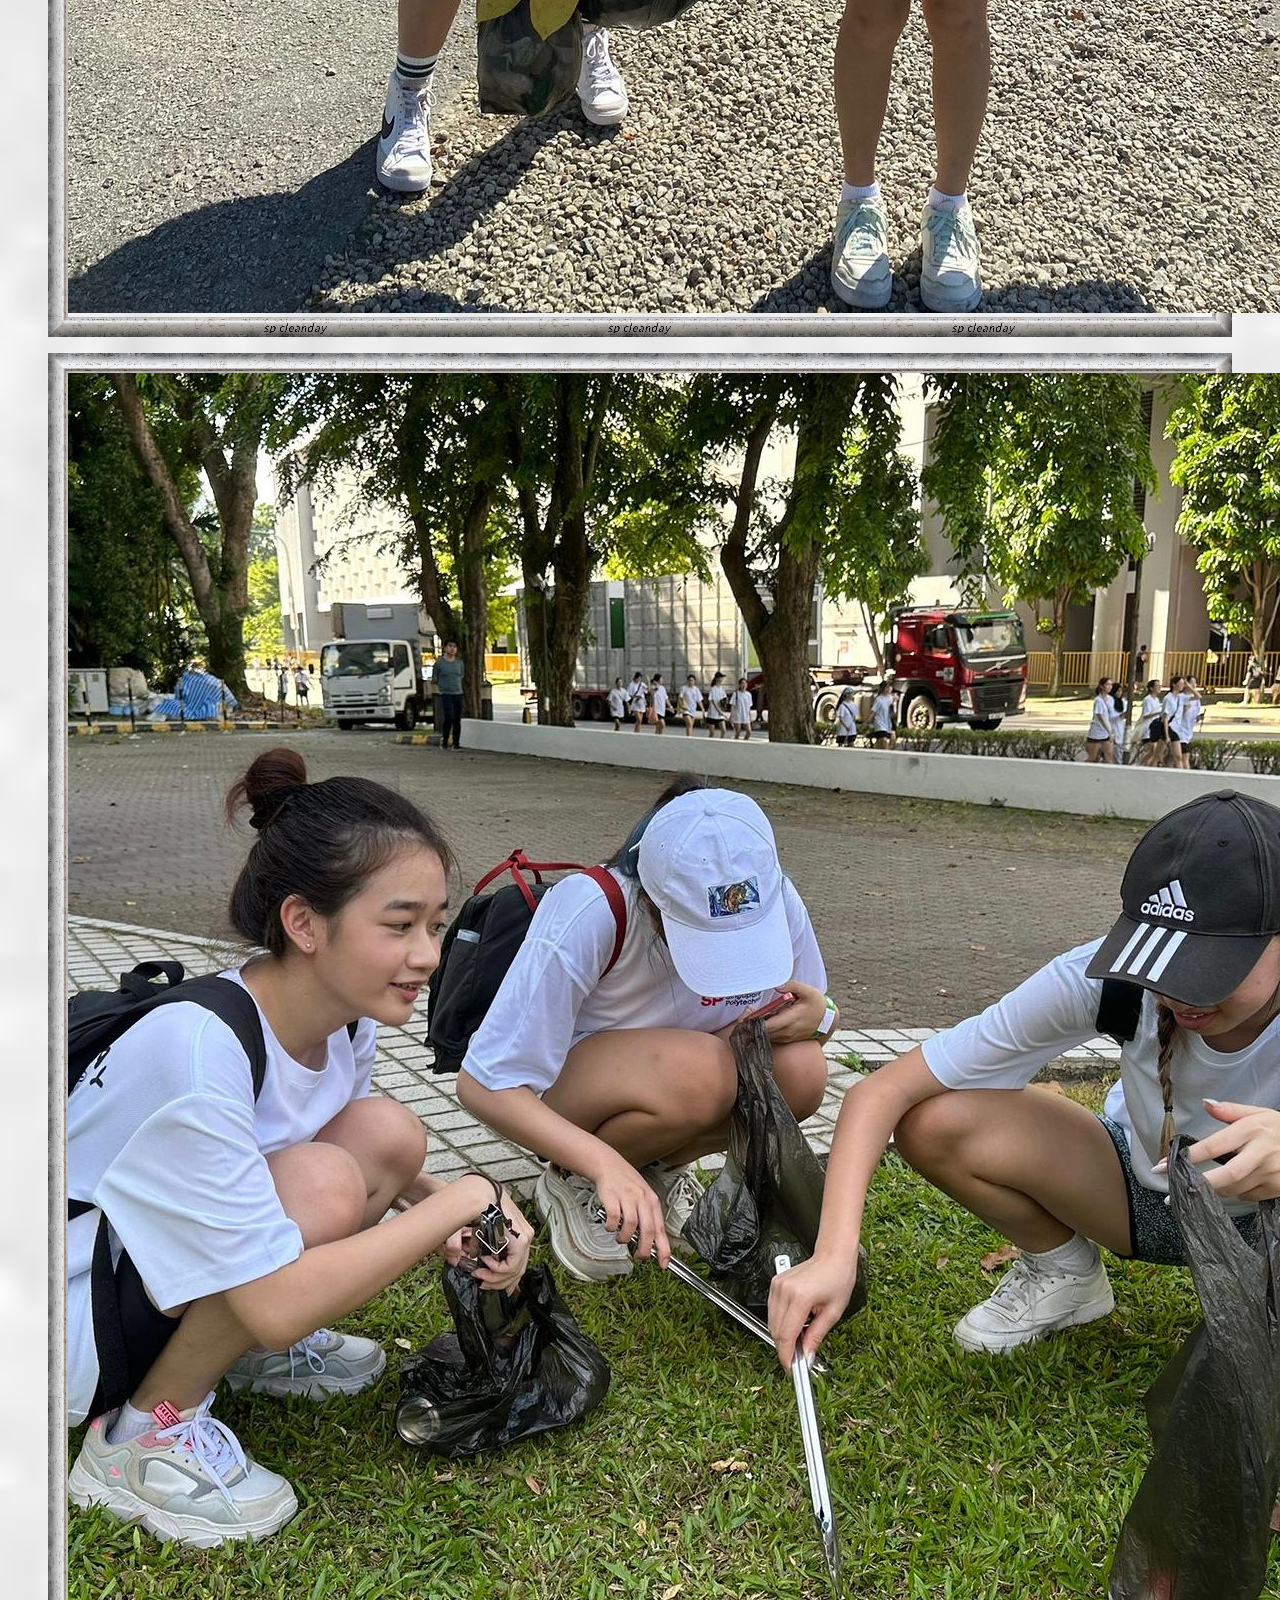
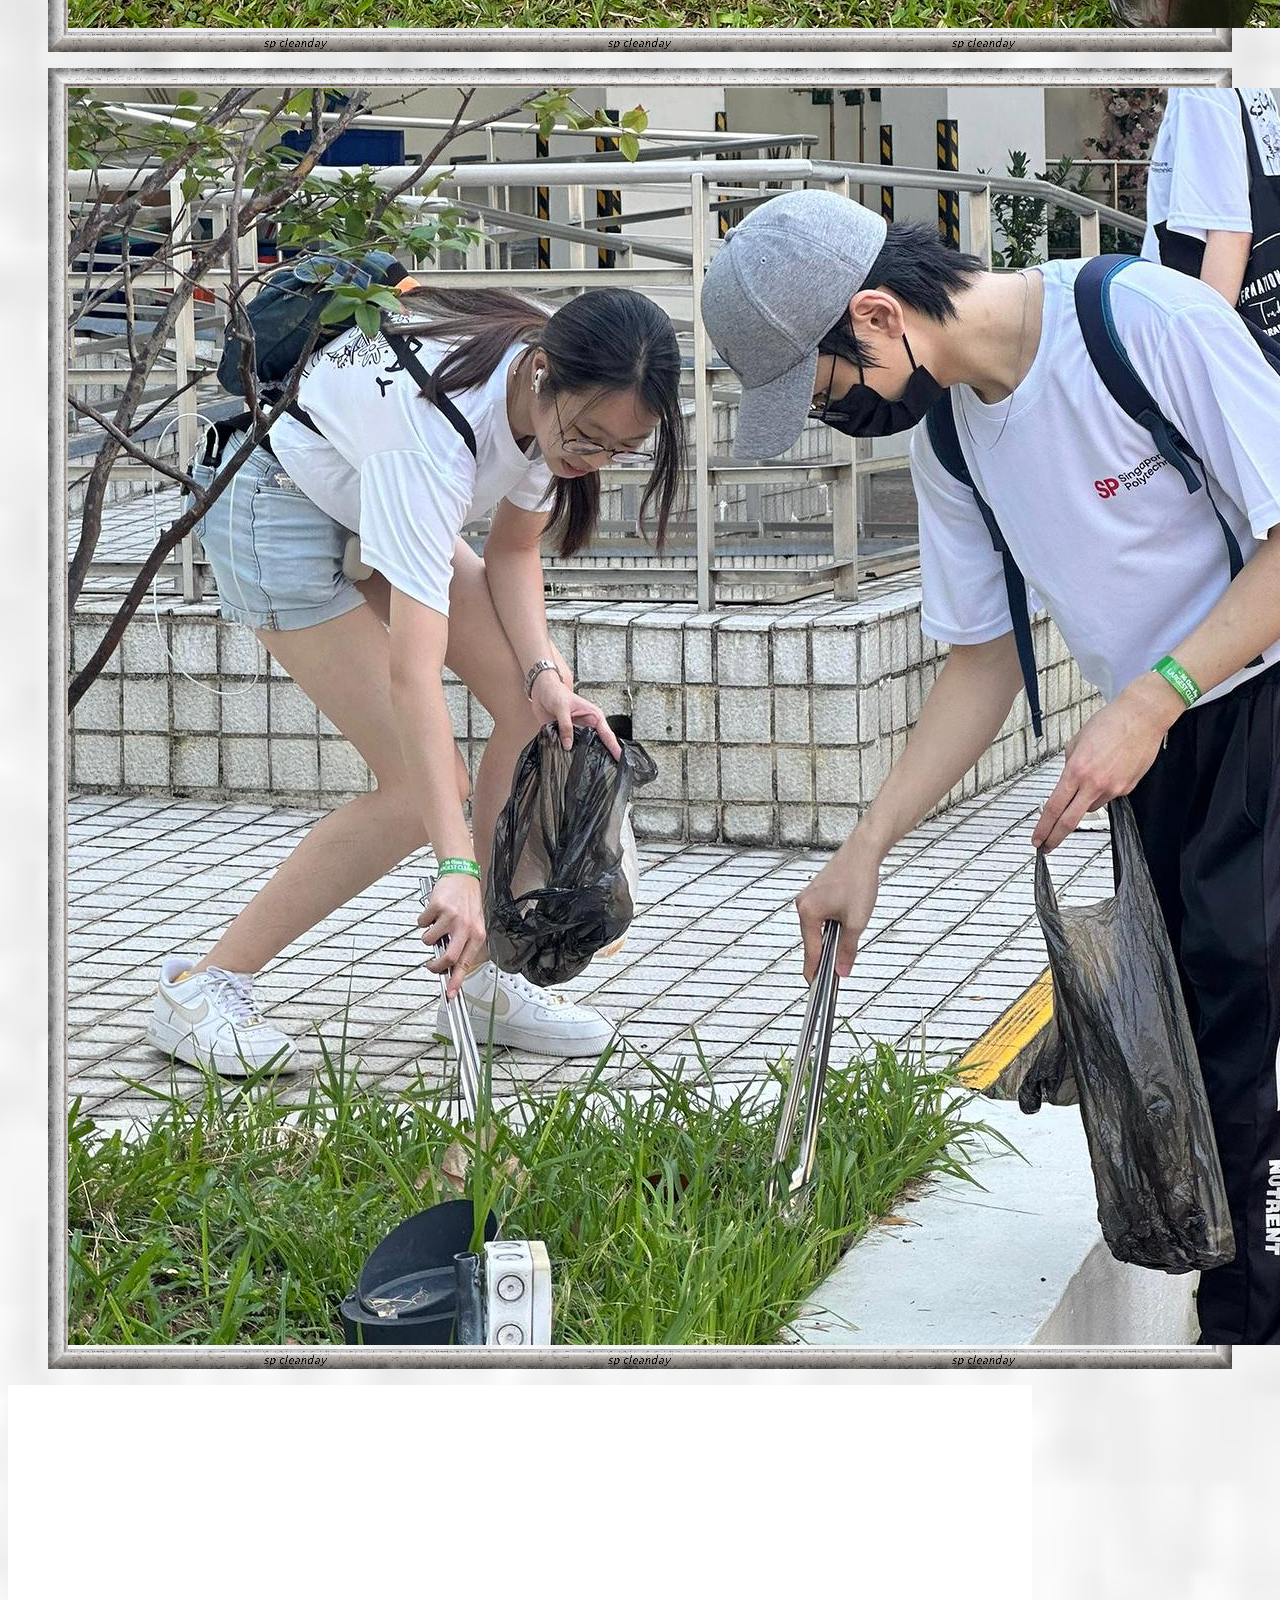
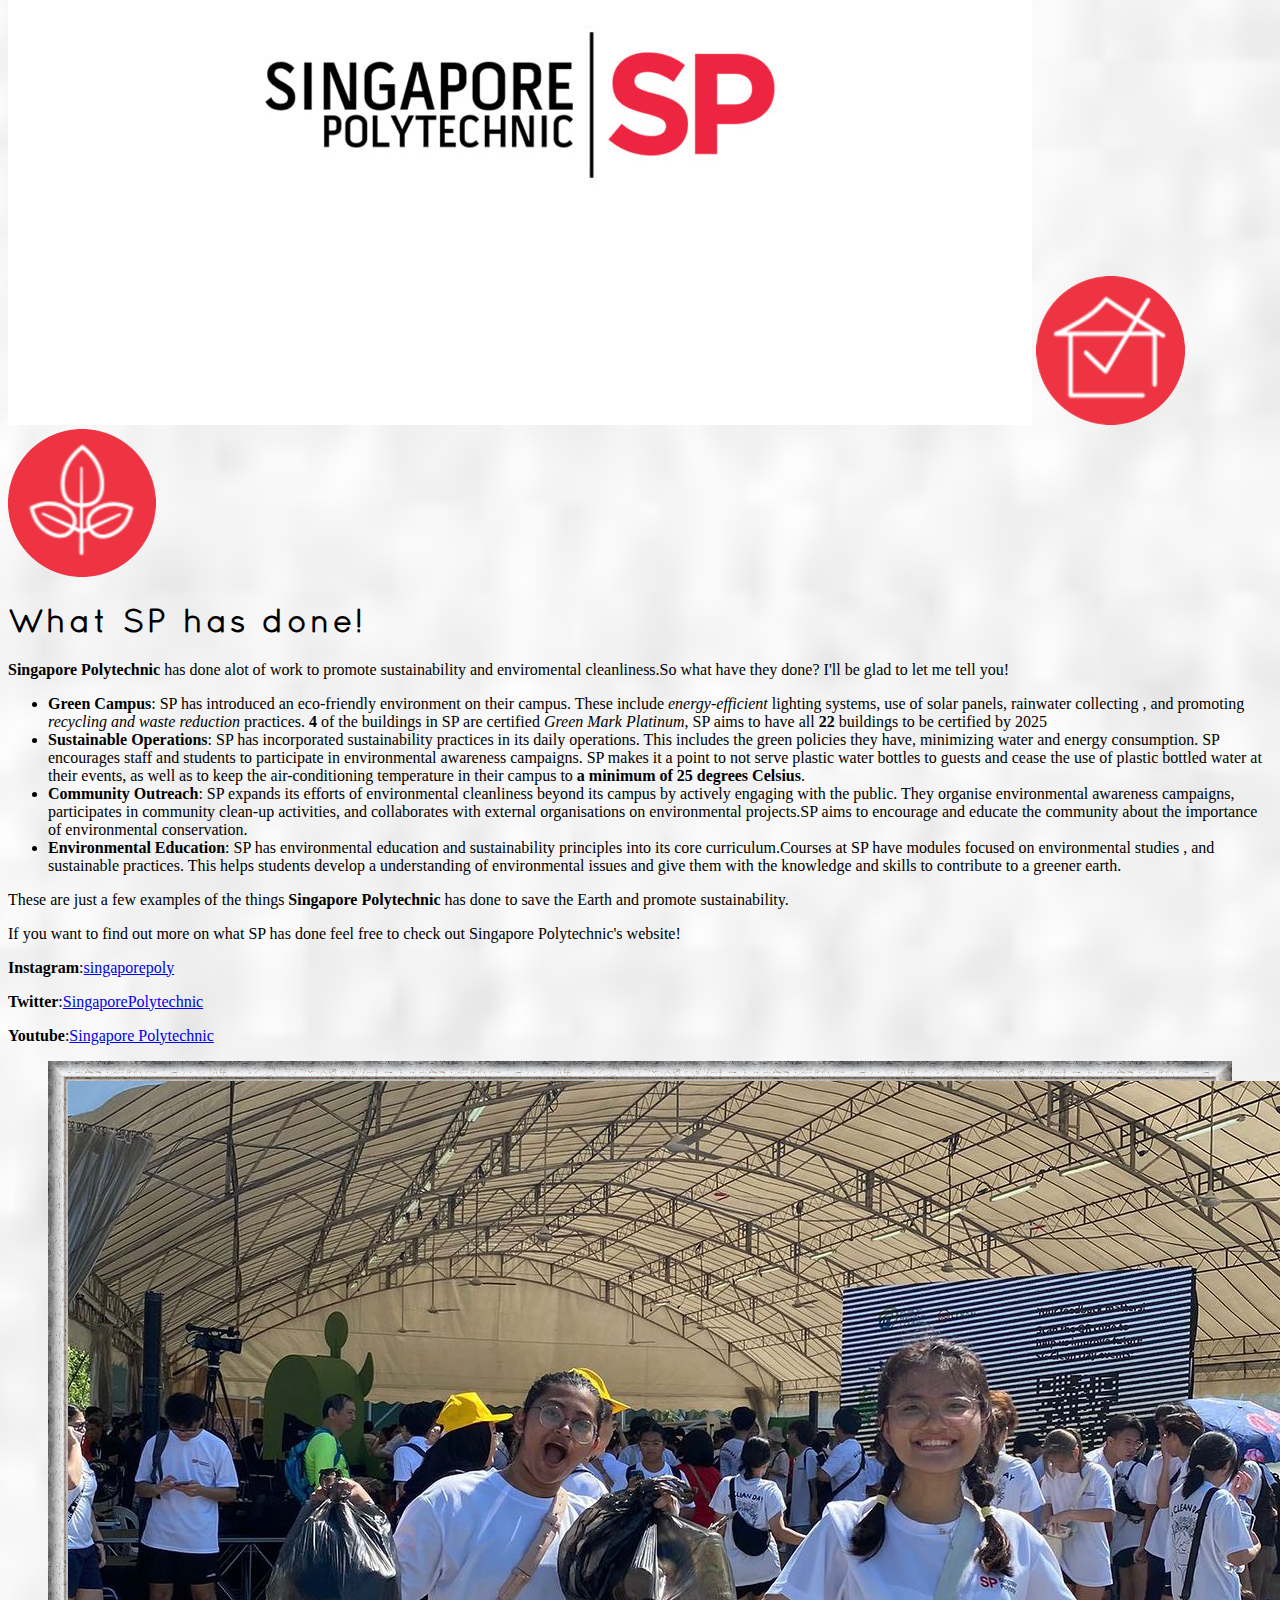
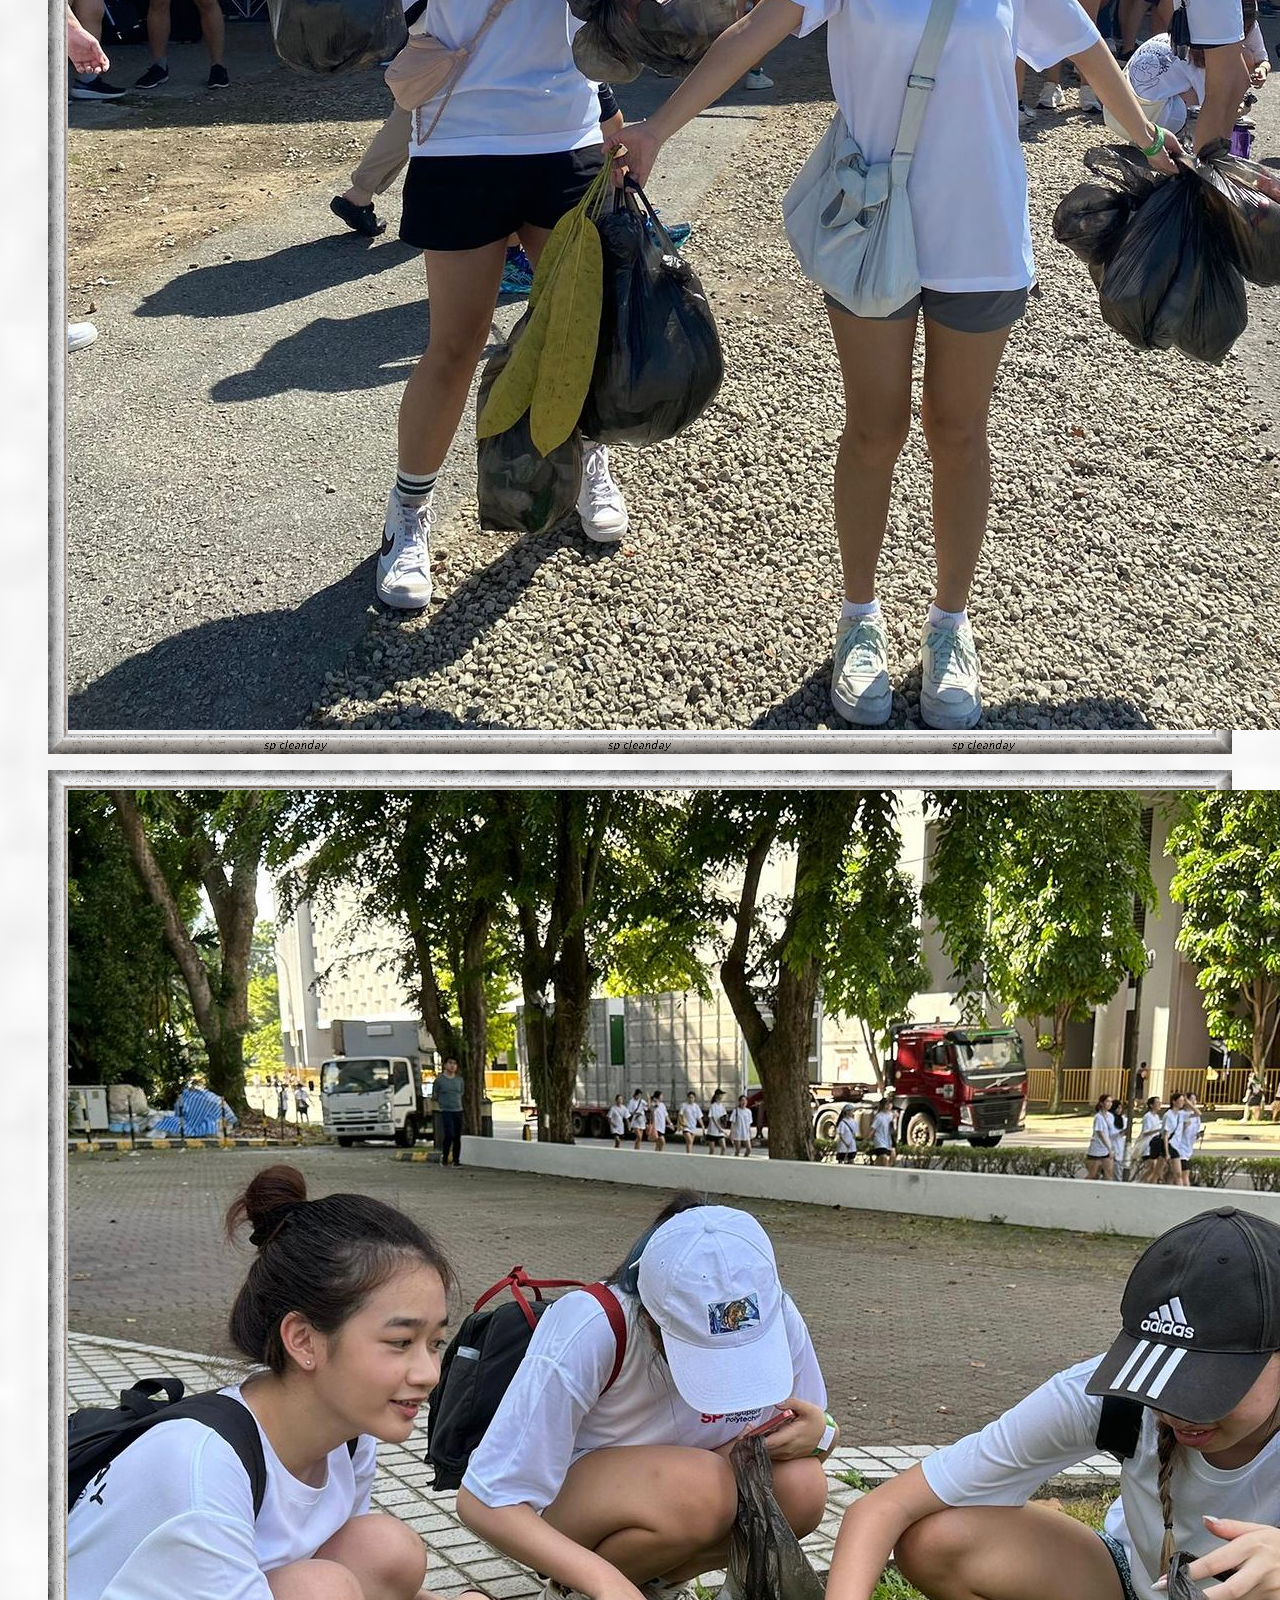
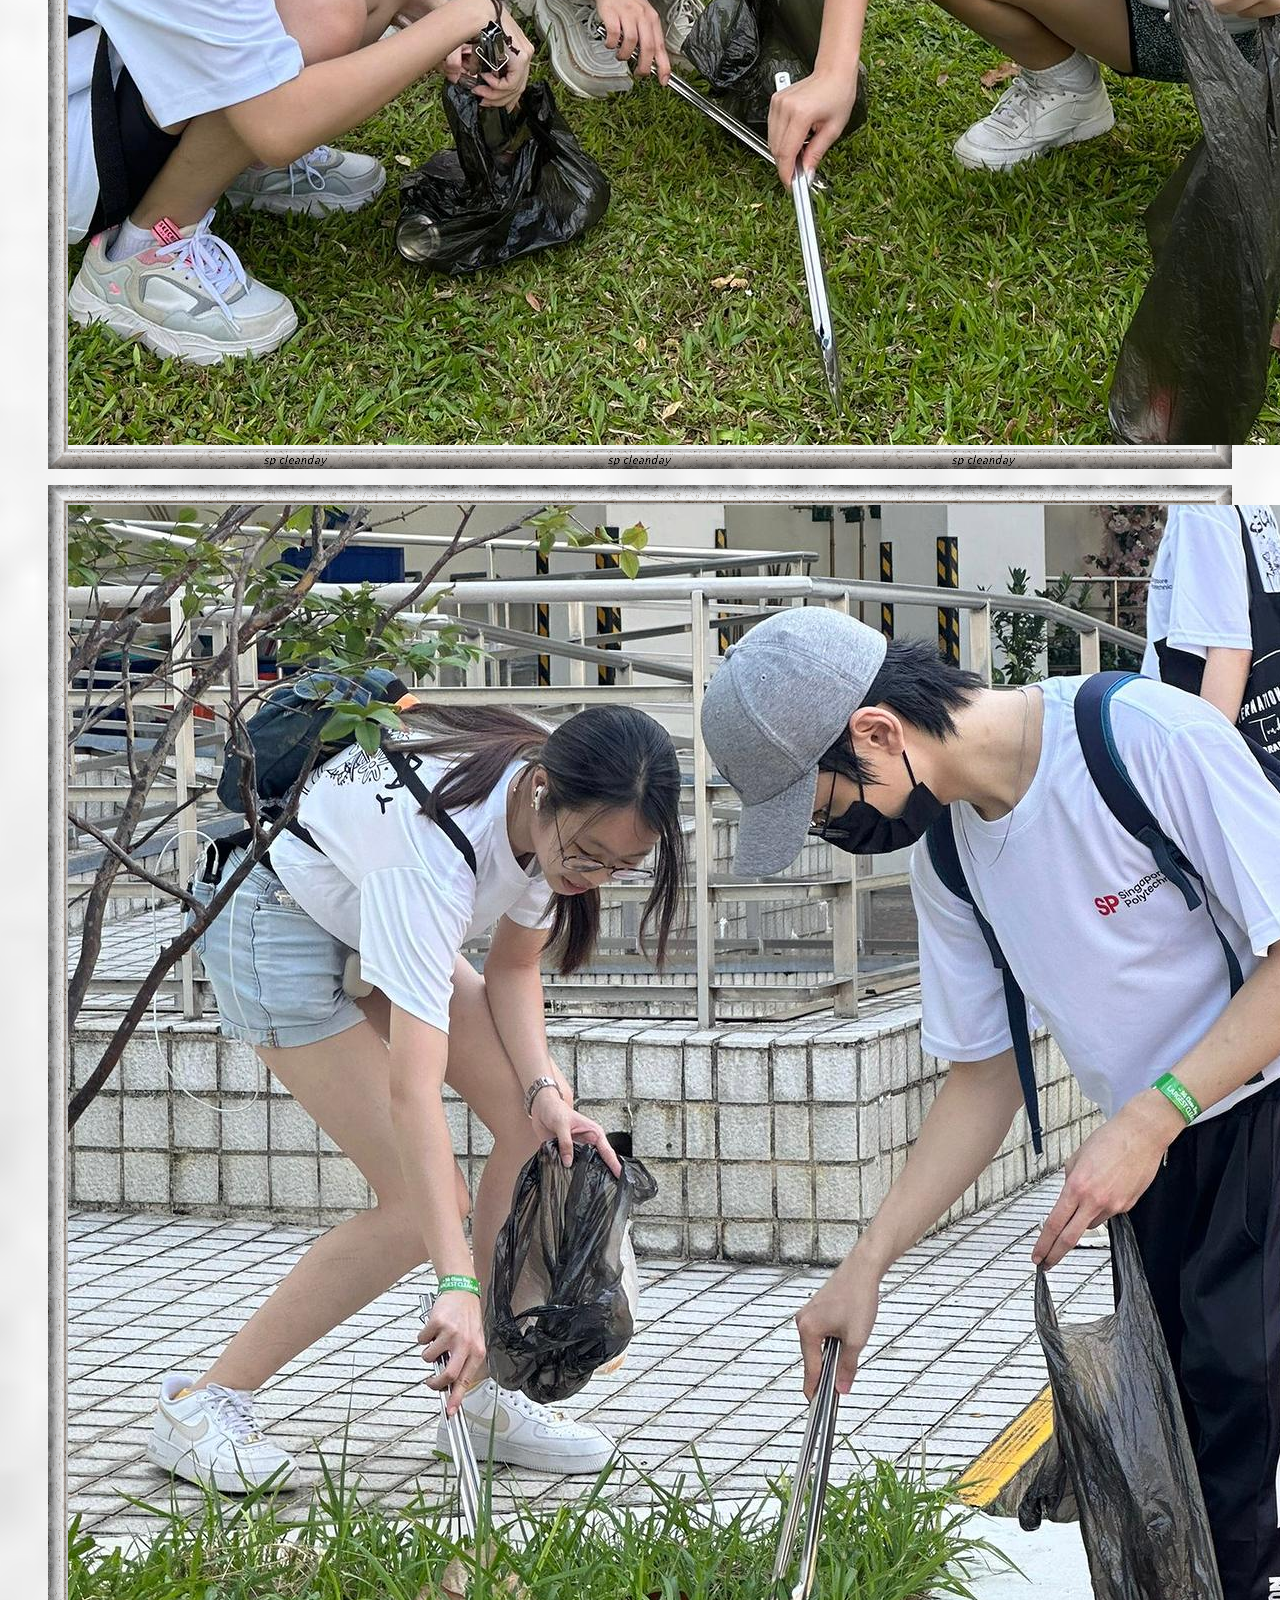
<file: sp.html>
<!DOCTYPE html>
<html lang="en">

<head>
  <!--
        New Perspectives on HTML5 and CSS3, 8th Edition
        CA2
        
        SP efforts Page
        Author: Song Han
        Date:   01/08/2023
    
        Filename: sp.html
     -->
  <meta charset="utf-8" />

  <title>SP efforts</title>
  <link href="https://cdn.jsdelivr.net/npm/bootstrap@5.3.0/dist/css/bootstrap.min.css" rel="stylesheet"
    integrity="sha384-9ndCyUaIbzAi2FUVXJi0CjmCapSmO7SnpJef0486qhLnuZ2cdeRhO02iuK6FUUVM" crossorigin="anonymous">
  <script src="https://cdn.jsdelivr.net/npm/bootstrap@5.3.0/dist/js/bootstrap.bundle.min.js"
    integrity="sha384-geWF76RCwLtnZ8qwWowPQNguL3RmwHVBC9FhGdlKrxdiJJigb/j/68SIy3Te4Bkz"
    crossorigin="anonymous"></script>
  <link href="../images/favicon-32x32.png" rel="icon" />
  <!--https://favicon.io/emoji-favicons/globe-showing-asia-australia-->
  <meta name="viewport" content="width=device-width, initial-scale=1.0">
  <link href="../css/savetheearth.css" rel="stylesheet">

</head>

<body class="bg-dark">



  <nav class="navbar navbar-expand-lg navbar-light bg-light shadow">
    <div class="container">
      <a class="navbar-brand" href="#">
        <img src="../images/favicon-32x32.png" alt="Logo"
          class="rounded-pill w-40"><!--https://favicon.io/emoji-favicons/globe-showing-asia-australia-->
        Save the Earth
      </a>
      <button class="navbar-toggler" type="button" data-bs-toggle="collapse" data-bs-target="#collapsibleNavbar">
        <span class="navbar-toggler-icon"></span>
      </button>
      <div class="collapse navbar-collapse" id="collapsibleNavbar">
        <ul class="navbar-nav ms-auto nav-underline">
          <li class="nav-item">
            <a class="nav-link" href="index.html">About Me</a>
          </li>
          <li class="nav-item">
            <a class="nav-link" href="opinion.html">How to help</a>
          </li>
          <li class="nav-item">
            <a class="nav-link" href="sp.html">SP efforts</a>
          </li>
          <li class="nav-item">
            <a class="nav-link" href="form.html">Form</a>
          </li>
        </ul>
      </div>
    </div>
  </nav>
  <div class="container-fluid p-0">
    <img src="..//images/savetheearth.jpg" class="img-fluid" alt="save the earth">
    <!--pexels.com/photo/close-up-shot-of-paper-cutouts-on-a-green-surface-7048039/-->
  </div>
  <div class="container text-start ">
    <!--Mobile-->
    <div class="row row-cols-1 d-sm-none">
      <div class="col">
        <div class="mt-5 ml-0">
          <a href="https://www.sp.edu.sg/sustainability-matters" target="_blank"><img src="../images/sp.png"
              class="rounded img-fluid mb-3"
              alt="SP"></a><!--https://fitnesssg.org/cecprovider/singapore-polytechnic/-->
          <img src="../images/platinumbuildings.png" class="img-fluid mb-3 ml-3 spcircleimg"
            alt="platinum buildings check"> <!--https://www.sp.edu.sg/sustainability-matters-->
          <img src="../images/spleaf.png" class="img-fluid spcircleimg"
            alt="leaf"><!--https://www.sp.edu.sg/sustainability-matters-->
        </div>
      </div>
      <div class="col text-dark">
        <article class="syllabus">
          <h1 class="text-center text-dark text-decoration-underline">What SP has done!</h1>
          <p><strong>Singapore Polytechnic</strong> has done alot of work to
            promote sustainability and enviromental cleanliness.So what have they done?
            I'll be glad to let me tell you!</p>
          <ul>
            <li><strong>Green Campus</strong>: SP has introduced an eco-friendly environment on their campus.
              These include <em>energy-efficient</em> lighting systems, use of solar panels, rainwater
              collecting , and promoting <em>recycling and waste reduction</em> practices.
              <strong>4</strong> of the buildings in SP are certified <em>Green Mark Platinum</em>, SP aims to have
              all <strong>22</strong> buildings to be certified by 2025
            </li>
            <li><strong>Sustainable Operations</strong>: SP has incorporated sustainability practices in its daily
              operations. This includes the green policies they have, minimizing
              water and energy consumption. SP encourages staff and students to participate in environmental awareness
              campaigns.
              SP makes it a point to not serve plastic water bottles to guests and cease the use of plastic bottled
              water at their events, as well as to keep the air-conditioning temperature in their campus to <strong>a
                minimum
                of 25 degrees Celsius</strong>.</li>
            <li><strong>Community Outreach</strong>: SP expands its efforts of environmental cleanliness beyond
              its campus by actively engaging with the public. They organise environmental awareness campaigns,
              participates in community clean-up activities, and collaborates with external organisations on
              environmental projects.SP aims to encourage and educate the community about the importance
              of environmental conservation.</li>
            <li><strong>Environmental Education</strong>: SP has environmental education and sustainability
              principles into its core curriculum.Courses at SP have modules focused on environmental studies
              , and sustainable practices. This helps students develop a understanding of environmental
              issues and give them with the knowledge and skills to contribute to a greener earth.</li>
          </ul>
          <p>These are just a few examples of the things <strong>Singapore Polytechnic</strong> has done to save the
            Earth
            and promote sustainability.</p>
          <p>If you want to find out more on what SP has done feel free to check out Singapore Polytechnic's
            website!</p>
          <p><strong>Instagram</strong>:<a href="https://www.instagram.com/singaporepoly/"
              target="_blank">singaporepoly</a></p>
          <p><strong>Twitter</strong>:<a href="https://twitter.com/SingaporePoly"
              target="_blank">SingaporePolytechnic</a></p>
          <p><strong>Youtube</strong>:<a href="https://www.youtube.com/@singaporepolytechnic" target="_blank">Singapore
              Polytechnic</a></p>

        </article>
      </div>
      <div class="col text-dark mt-5 ml-0">
        <aside>
          <figure>
            <img src="../images/cleanday1.jpg" class="img-fluid d-block"
              alt="cleanday" /><!--https://www.instagram.com/p/CsSdOM6L9Li/?igshid=MzRlODBiNWFlZA==-->
          </figure>
          <figure>
            <img src="../images/cleanday2.jpg" class="img-fluid d-block"
              alt="cleanday" /><!--https://www.instagram.com/p/CsSdOM6L9Li/?igshid=MzRlODBiNWFlZA==-->
          </figure>
          <figure>
            <img src="../images/cleanday3.jpg" class="img-fluid d-block"
              alt="cleanday" /><!--https://www.instagram.com/p/CsSdOM6L9Li/?igshid=MzRlODBiNWFlZA==-->
          </figure>
        </aside>
      </div>
    </div>
    <!--Tablet-->
    <div class="row d-none d-sm-flex d-lg-none">
      <div class="col-4 ">
        <div class="mt-5 ml-0">
          <a href="https://www.sp.edu.sg/sustainability-matters" target="_blank"><img src="../images/sp.png"
              class="rounded img-fluid mb-3"
              alt="SP"></a><!--https://fitnesssg.org/cecprovider/singapore-polytechnic/-->
          <img src="../images/platinumbuildings.png" class="img-fluid mb-3 ml-3 spcircleimg"
            alt="platinum buildings check"> <!--https://www.sp.edu.sg/sustainability-matters-->
          <img src="../images/spleaf.png" class="img-fluid spcircleimg" alt="leaf">
          <!--https://www.sp.edu.sg/sustainability-matters-->
        </div>
      </div>
      <div class="col-8 text-dark">
        <article class="syllabus">
          <h1 class="text-center text-dark text-decoration-underline">What SP has done!</h1>
          <p><strong>Singapore Polytechnic</strong> has done alot of work to
            promote sustainability and enviromental cleanliness.So what have they done?
            I'll be glad to let me tell you!</p>
          <ul>
            <li><strong>Green Campus</strong>: SP has introduced an eco-friendly environment on their campus.
              These include <em>energy-efficient</em> lighting systems, use of solar panels, rainwater
              collecting , and promoting <em>recycling and waste reduction</em> practices.
              <strong>4</strong> of the buildings in SP are certified <em>Green Mark Platinum</em>, SP aims to have
              all <strong>22</strong> buildings to be certified by 2025
            </li>
            <li><strong>Sustainable Operations</strong>: SP has incorporated sustainability practices in its daily
              operations. This includes the green policies they have, minimizing
              water and energy consumption. SP encourages staff and students to participate in environmental awareness
              campaigns.
              SP makes it a point to not serve plastic water bottles to guests and cease the use of plastic bottled
              water at their events, as well as to keep the air-conditioning temperature in their campus to <strong>a
                minimum
                of 25 degrees Celsius</strong>.</li>
            <li><strong>Community Outreach</strong>: SP expands its efforts of environmental cleanliness beyond
              its campus by actively engaging with the public. They organise environmental awareness campaigns,
              participates in community clean-up activities, and collaborates with external organisations on
              environmental projects.SP aims to encourage and educate the community about the importance
              of environmental conservation.</li>
            <li><strong>Environmental Education</strong>: SP has environmental education and sustainability
              principles into its core curriculum.Courses at SP have modules focused on environmental studies
              , and sustainable practices. This helps students develop a understanding of environmental
              issues and give them with the knowledge and skills to contribute to a greener earth.</li>
          </ul>
          <p>These are just a few examples of the things <strong>Singapore Polytechnic</strong> has done to save the
            Earth
            and promote sustainability.</p>
          <p>If you want to find out more on what SP has done feel free to check out Singapore Polytechnic's
            website!</p>
          <p><strong>Instagram</strong>:<a href="https://www.instagram.com/singaporepoly/"
              target="_blank">singaporepoly</a></p>
          <p><strong>Twitter</strong>:<a href="https://twitter.com/SingaporePoly"
              target="_blank">SingaporePolytechnic</a></p>
          <p><strong>Youtube</strong>:<a href="https://www.youtube.com/@singaporepolytechnic" target="_blank">Singapore
              Polytechnic</a></p>

        </article>
      </div>
    </div>
    <div class="d-none d-md-block d-lg-none text-dark mt-5 ml-0">
      <aside>
        <figure>
          <img src="../images/cleanday1.jpg" class="img-fluid d-block"
            alt="cleanday" /><!--https://www.instagram.com/p/CsSdOM6L9Li/?igshid=MzRlODBiNWFlZA==-->
        </figure>
        <figure>
          <img src="../images/cleanday2.jpg" class="img-fluid d-block"
            alt="cleanday" /><!--https://www.instagram.com/p/CsSdOM6L9Li/?igshid=MzRlODBiNWFlZA==-->
        </figure>
        <figure>
          <img src="../images/cleanday3.jpg" class="img-fluid d-block"
            alt="cleanday" /><!--https://www.instagram.com/p/CsSdOM6L9Li/?igshid=MzRlODBiNWFlZA==-->
        </figure>
      </aside>
    </div>
    <!--Laptop-->
    <div class="row d-none d-lg-flex">
      <div class="col-sm-3 ">
        <div class="mt-5 ml-0">
          <a href="https://www.sp.edu.sg/sustainability-matters" target="_blank"><img src="../images/sp.png"
              class="rounded img-fluid mb-3" alt="SP"></a>
          <!--https://fitnesssg.org/cecprovider/singapore-polytechnic/-->
          <img src="../images/platinumbuildings.png" class="img-fluid mb-3 ml-3 spcircleimg"
            alt="platinum buildings check"> <!--https://www.sp.edu.sg/sustainability-matters-->
          <img src="../images/spleaf.png" class="img-fluid spcircleimg" alt="leaf">
          <!--https://www.sp.edu.sg/sustainability-matters-->
        </div>
      </div>
      <div class="col-sm-6 text-dark">
        <article class="syllabus">
          <h1 class="text-center text-dark text-decoration-underline">What SP has done!</h1>
          <p><strong>Singapore Polytechnic</strong> has done alot of work to
            promote sustainability and enviromental cleanliness.So what have they done?
            I'll be glad to let me tell you!</p>
          <ul>
            <li><strong>Green Campus</strong>: SP has introduced an eco-friendly environment on their campus.
              These include <em>energy-efficient</em> lighting systems, use of solar panels, rainwater
              collecting , and promoting <em>recycling and waste reduction</em> practices.
              <strong>4</strong> of the buildings in SP are certified <em>Green Mark Platinum</em>, SP aims to have
              all <strong>22</strong> buildings to be certified by 2025
            </li>
            <li><strong>Sustainable Operations</strong>: SP has incorporated sustainability practices in its daily
              operations. This includes the green policies they have, minimizing
              water and energy consumption. SP encourages staff and students to participate in environmental awareness
              campaigns.
              SP makes it a point to not serve plastic water bottles to guests and cease the use of plastic bottled
              water at their events, as well as to keep the air-conditioning temperature in their campus to <strong>a
                minimum
                of 25 degrees Celsius</strong>.</li>
            <li><strong>Community Outreach</strong>: SP expands its efforts of environmental cleanliness beyond
              its campus by actively engaging with the public. They organise environmental awareness campaigns,
              participates in community clean-up activities, and collaborates with external organisations on
              environmental projects.SP aims to encourage and educate the community about the importance
              of environmental conservation.</li>
            <li><strong>Environmental Education</strong>: SP has environmental education and sustainability
              principles into its core curriculum.Courses at SP have modules focused on environmental studies
              , and sustainable practices. This helps students develop a understanding of environmental
              issues and give them with the knowledge and skills to contribute to a greener earth.</li>
          </ul>
          <p>These are just a few examples of the things <strong>Singapore Polytechnic</strong> has done to save the
            Earth
            and promote sustainability.</p>
          <p>If you want to find out more on what SP has done feel free to check out Singapore Polytechnic's
            website!</p>
          <p><strong>Instagram</strong>:<a href="https://www.instagram.com/singaporepoly/"
              target="_blank">singaporepoly</a></p>
          <p><strong>Twitter</strong>:<a href="https://twitter.com/SingaporePoly"
              target="_blank">SingaporePolytechnic</a></p>
          <p><strong>Youtube</strong>:<a href="https://www.youtube.com/@singaporepolytechnic" target="_blank">Singapore
              Polytechnic</a></p>

        </article>
      </div>
      <div class="col-sm-3 text-dark mt-5 ml-0">
        <aside>
          <figure>
            <img src="../images/cleanday1.jpg" class="img-fluid d-block"
              alt="cleanday" /><!--https://www.instagram.com/p/CsSdOM6L9Li/?igshid=MzRlODBiNWFlZA==-->
          </figure>
          <figure>
            <img src="../images/cleanday2.jpg" class="img-fluid d-block"
              alt="cleanday" /><!--https://www.instagram.com/p/CsSdOM6L9Li/?igshid=MzRlODBiNWFlZA==-->
          </figure>
          <figure>
            <img src="../images/cleanday3.jpg" class="img-fluid d-block"
              alt="cleanday" /><!--https://www.instagram.com/p/CsSdOM6L9Li/?igshid=MzRlODBiNWFlZA==-->
          </figure>
        </aside>
      </div>
    </div>
  </div>
  <div class="container text-center">
    <!--Mobile-->
    <div class="row row-cols-1 d-sm-none mb-3">
      <div class="col">
        <div class="card h-100">
          <img src="../images/spcleanday.jpg" alt="spcleanday" class="card-img-top"> <!--SP CLEANDAY email-->
          <div class="card-body">
            <h5 class="card-title">SP & SG CLEANDAY</h5>
            <p class="card-text text-start">Joining hands with the Public Hygiene Council,1000 SP students participated
              in SG Clean Day, breaking records for largest island-wide
              clean-up effort in Singapore Book of Records. This event aims to inspire compassionate youth for a
              cleaner, more sustainable future.
            </p>
          </div>
        </div>
      </div>
      <div class="col">
        <div class="card h-100">
          <img src="../images/spsolar.jpg" alt="spsolar" class="card-img-top">
          <!--https://www.sp.edu.sg/sp/news/sp/singapore-poly-launches-country%27s-first-ever-solar-photovoltaics-recycling-line-->
          <div class="card-body">
            <h5 class="card-title">SP launches solar photovoltaics recycling line</h5>
            <p class="card-text text-start">SP is piloting a solar photovoltaics recycling line, aiming to recycle 80
              panels daily
              with a recovery rate of up to 95%. The Polytechnic also established two laboratories, SP-Sembcorp Solar PV
              Research Lab and SP-CHINT Smart Electrical Power Training Laboratory, to further solar energy research and
              development.
            </p>

          </div>
        </div>
      </div>
      <div class="col">
        <div class="card h-100">
          <img src="../images/spxchint.jpg" alt="spxchint" class="card-img-top">
          <!--https://www.sp.edu.sg/sp/news/sp/singapore-polytechnic-collaborates-with-sembcorp-and-chint-to-fast-track-sustainable-energy-development-in-asia-->
          <div class="card-body">
            <h5 class="card-title">SP & CHINT & Sembcorp</h5>
            <p class="card-text text-start">Singapore Polytechnic(SP) collaborates with sembcorp and chint to fast-track
              sustainable
              energy development in asia.SP has joined hands with Sembcorp Industries and CHINT to develop innovative
              sustainable energy solutions and build a talent pipeline for the green energy & PV industry in the region
            </p>

          </div>
        </div>
      </div>
    </div>
    <!--Tablet-->
    <div class="row d-none d-sm-flex d-lg-none mb-3">
      <div class="col-6">
        <div class="card h-100">
          <img src="../images/spcleanday.jpg" alt="spcleanday" class="card-img-top"> <!--SP CLEANDAY email-->
          <div class="card-body">
            <h5 class="card-title">SP & SG CLEANDAY</h5>
            <p class="card-text text-start">Joining hands with the Public Hygiene Council,1000 SP students participated
              in SG Clean Day, breaking records for largest island-wide
              clean-up effort in Singapore Book of Records. This event aims to inspire compassionate youth for a
              cleaner, more sustainable future.
            </p>

          </div>
        </div>
      </div>
      <div class="col-6">
        <div class="card h-100">
          <img src="../images/spsolar.jpg" alt="spsolar" class="card-img-top">
          <!--https://www.sp.edu.sg/sp/news/sp/singapore-poly-launches-country%27s-first-ever-solar-photovoltaics-recycling-line-->
          <div class="card-body">
            <h5 class="card-title">SP launches solar photovoltaics recycling line</h5>
            <p class="card-text text-start">SP is piloting a solar photovoltaics recycling line, aiming to recycle 80
              panels daily
              with a recovery rate of up to 95%. The Polytechnic also established two laboratories, SP-Sembcorp Solar PV
              Research Lab and SP-CHINT Smart Electrical Power Training Laboratory, to further solar energy research and
              development.
            </p>
          </div>
        </div>
      </div>
    </div>
    <div class="d-none d-md-block d-lg-none">
      <div class="card h-100">
        <img src="../images/spxchint.jpg" alt="spxchint" class="card-img-top">
        <!--https://www.sp.edu.sg/sp/news/sp/singapore-polytechnic-collaborates-with-sembcorp-and-chint-to-fast-track-sustainable-energy-development-in-asia-->
        <div class="card-body">
          <h5 class="card-title">SP & CHINT & Sembcorp</h5>
          <p class="card-text text-start">Singapore Polytechnic(SP) collaborates with sembcorp and chint to fast-track
            sustainable
            energy development in asia.SP has joined hands with Sembcorp Industries and CHINT to develop innovative
            sustainable energy solutions and build a talent pipeline for the green energy & PV industry in the region
          </p>

        </div>
      </div>
    </div>
    <!--Laptop-->
    <div class="row d-none d-lg-flex mb-3">
      <div class="col-sm-4">
        <div class="card h-100">
          <img src="../images/spcleanday.jpg" alt="spcleanday" class="card-img-top"><!--SP CLEANDAY email-->
          <div class="card-body">
            <h5 class="card-title">SP & SG CLEANDAY</h5>
            <p class="card-text text-start">Joining hands with the Public Hygiene Council,1000 SP students
              participated
              in SG Clean Day, breaking records for largest island-wide
              clean-up effort in Singapore Book of Records. This event aims to inspire compassionate youth for a
              cleaner, more sustainable future.
            </p>

          </div>
        </div>
      </div>
      <div class="col-sm-4">
        <div class="card h-100">
          <img src="../images/spsolar.jpg" alt="spsolar" class="card-img-top">
          <!--https://www.sp.edu.sg/sp/news/sp/singapore-poly-launches-country%27s-first-ever-solar-photovoltaics-recycling-line-->
          <div class="card-body">
            <h5 class="card-title">SP launches solar photovoltaics recycling line</h5>
            <p class="card-text text-start">SP is piloting a solar photovoltaics recycling line, aiming to recycle 80
              panels daily
              with a recovery rate of up to 95%. The Polytechnic also established two laboratories, SP-Sembcorp Solar
              PV
              Research Lab and SP-CHINT Smart Electrical Power Training Laboratory, to further solar energy research
              and
              development.
            </p>

          </div>
        </div>
      </div>
      <div class="col-sm-4">
        <div class="card h-100">
          <img src="../images/spxchint.jpg" alt="spxchint" class="card-img-top">
          <!--https://www.sp.edu.sg/sp/news/sp/singapore-polytechnic-collaborates-with-sembcorp-and-chint-to-fast-track-sustainable-energy-development-in-asia-->
          <div class="card-body">
            <h5 class="card-title">SP & CHINT & Sembcorp</h5>
            <p class="card-text text-start">Singapore Polytechnic(SP) collaborates with sembcorp and chint to
              fast-track
              sustainable
              energy development in asia.SP has joined hands with Sembcorp Industries and CHINT to develop innovative
              sustainable energy solutions and build a talent pipeline for the green energy & PV industry in the
              region
            </p>

          </div>
        </div>
      </div>
    </div>


  </div>
  <div class="container mb-3 mt-3">
    <div id="demo" class="carousel slide" data-bs-ride="carousel">

      <!-- Indicators/dots -->
      <div class="carousel-indicators">
        <button type="button" data-bs-target="#demo" data-bs-slide-to="0" class="active"></button>
        <button type="button" data-bs-target="#demo" data-bs-slide-to="1"></button>
        <button type="button" data-bs-target="#demo" data-bs-slide-to="2"></button>
        <button type="button" data-bs-target="#demo" data-bs-slide-to="3"></button>
      </div>

      <!-- The slideshow/carousel -->
      <div class="carousel-inner">
        <div class="carousel-item active">
          <img src="../images/sp3p.jpg" alt="SP 3P" class="d-block w-100">
          <!--https://www.sp.edu.sg/sp/news/sp/ncss-spearheads-3p-partnership-efforts-to-drive-sustainable-transformation-in-non-profit-sector -->
          <div class="carousel-caption">
            <h3>SP X NCSS 3P Partnership</h3>
          </div>
        </div>
        <div class="carousel-item">
          <img src="../images/gogreen.jpg" alt="Go green SP" class="d-block w-100">
          <!--https://www.sp.edu.sg/sp/about-sp/why-sp/sustainability-matters/go-green-sp-->
          <div class="carousel-caption">
            <h3>Go Green SP</h3>
          </div>
        </div>
        <div class="carousel-item">
          <img src="../images/molyworksxsp.jpg" alt="Molywork X SP"
            class="d-block w-100"><!--https://www.sp.edu.sg/sp/news/sp/[base64]>
          <div class="carousel-caption">
            <h3>SP X Molyworks Materials</h3>
          </div>
        </div>
        <div class="carousel-item">
          <img src="../images/grundfoxsp.jpg" alt="Grundfo X SP" class="d-block w-100">
          <!--https://www.sp.edu.sg/sp/news/sp/grundfos-partners-with-singapore-polytechnic-to-develop-smart-sustainable-solutions-for-industries-->
          <div class="carousel-caption">
            <h3>Grundfos X SP</h3>
          </div>
        </div>
      </div>

      <!-- Left and right controls/icons -->
      <button class="carousel-control-prev" type="button" data-bs-target="#demo" data-bs-slide="prev">
        <span class="carousel-control-prev-icon"></span>
      </button>
      <button class="carousel-control-next" type="button" data-bs-target="#demo" data-bs-slide="next">
        <span class="carousel-control-next-icon"></span>
      </button>
    </div>
  </div>


  <footer class=" text-dark bg-light">
    <div class="container p-4">

      <!-- Social media -->

      <section class="">
        <div class="container text-center text-md-start mt-5">
          <div class="row mt-3">
            <div class="col-lg-3 col-md-6 mb-4 mb-md-0">
              <!-- Content -->
              <h6 class="text-uppercase fw-bold mb-4">
                <a href="#">
                  <img src="../images/favicon-32x32.png" alt="logo of earth" id="footerlogo">
                  <!--https://favicon.io/emoji-favicons/globe-showing-asia-australia-->
                </a>
              </h6>
              <p>
                This website took a long time, now these are some
                links you can use if you want to know more more about this topic , and my socials on the right!
                Thank you!
              </p>
            </div>
            <div class="col-lg-3 col-md-6 mb-4 mb-md-0">
              <!-- Links -->
              <h6 class="text-uppercase fw-bold mb-4">
                Explore
              </h6>
              <p>
                <a href="https://www.sp.edu.sg/sp/about-sp/welcome-to-sp" target="_blank"
                  class="text-decoration-none text-dark">SingaporePolytechnic</a>
              </p>
            </div>
            <div class="col-lg-3 col-md-6 mb-4 mb-md-0">
              <h6 class="text-uppercase fw-bold mb-4">
                Useful links
              </h6>
              <p>
                <a href="#" class="text-decoration-none text-dark">About Me</a>
              </p>
              <p>
                <a href="opinion.html" class="text-decoration-none text-dark">How to Help</a>
              </p>
              <p>
                <a href="sp.html" class="text-decoration-none text-dark">SP efforts</a>
              </p>
              <p>
                <a href="form.html" class="text-decoration-none text-dark">Form</a>
              </p>
            </div>
            <div class="col-lg-3 col-md-6 mb-4 mb-md-0">
              <h6 class="text-uppercase fw-bold mb-4">Contact</h6>
              <p>
                <img class="img-fluid" src="../images/envelope.svg" alt="envelop icon">
                <a href="mailto;songhan@example.com" class="text-decoration-none text-dark"> songhan@example.com</a>
              </p><!--https://icons.getbootstrap.com/-->
              <p>
                <img class="img-fluid" src="../images/telephone-fill.svg" alt="phone icon">
                <a href="tel:+13015121151" class="text-decoration-none text-dark"> (301) 512-1151</a>
              </p><!--https://icons.getbootstrap.com/-->
              <div class="mb-4">
                <a class="text-decoration-none" href="https://www.facebook.com" role="button" target="_blank">
                  <!--https://icons.getbootstrap.com/-->
                  <img class="img-fluid" src="../images/facebook.svg" alt="facebook icon">
                </a>
                <a class="text-decoration-none" href="https://www.twitter.com" role="button"
                  target="_blank"><!--https://icons.getbootstrap.com/-->
                  <img class="img-fluid" src="../images/twitter.svg" alt="twitter icon">
                </a>
                <a class="text-decoration-none" href="https://telegram.org/" role="button" target="_blank">
                  <!--https://icons.getbootstrap.com/-->
                  <img class="img-fluid" src="../images/telegram.svg" alt="telegram icon">
                </a>
                <a class="text-decoration-none" href="https://www.instagram.com" role="button" target="_blank">
                  <!--https://icons.getbootstrap.com/-->
                  <img class="img-fluid" src="../images/instagram.svg" alt="instagram icon">
                </a>
                <a class="text-decoration-none" href="https://www.linkedin.com/" role="button" target="_blank">
                  <!--https://icons.getbootstrap.com/-->
                  <img class="img-fluid" src="../images/linkedin.svg" alt="linkedin icon">
                </a>
              </div>
            </div>
          </div>
        </div>
      </section>
      <!--Copyright-->
      <div class="text-center p-4 text-dark">
        © 2021 Copyright: All rights reserved
      </div>
    </div>
  </footer>
</body>

</html>
</file>
<file: css/savetheearth.css>
@charset "utf-8";
@font-face {
	font-family: Quicksand;
	src: url('../fonts/Quicksand-Regular.woff') format('woff') ,
	   url('../fonts/Quicksand-Regular.ttf') format('truetype');
}
/*
   New Perspectives on HTML5 and CSS3, 8th Edition
   CA2
   
   TSS Typographic Style Sheet
   Author: Song Han
   Date:   01/08/2023
   
   Filename: savetheearth.css

*/
/* HTML and Body Styles */

body{
	background: url(../images/paper.png) 100%/ cover no-repeat;/* https://fbcd.co/images/products/2f6b943924a0f5cfaf68a0a6cf6701a3_resize.jpg */
	
}

/* Heading Styles */
h1,h2,h3{
    font-family: Quicksand, Verdana , Geneva , sans-serif;
    letter-spacing: 0.1em;
}

aside h1{	
	text-shadow: rgba(21,21 ,21,0.66) 5px 5px 25px;
}


/* Aside and Blockquote*/
aside blockquote{
    quotes: "\201C" "\201D";
	box-shadow: rgba(51,91,51, 0.4) 0px 0px 20px 10px;
	background: radial-gradient(white, rgb(151,222,151), rgb(81,125,81));
	transition: all 0.3s;
}
aside blockquote:hover{
	transform: scale(1.1);
}

aside blockquote::before{
    content: open-quote;
	font-family: Quicksand, Verdana , Geneva , sans-serif;
    font-size: 1.5em;
}
aside blockquote::after {
    content: close-quote;
	font-family: Quicksand, Verdana , Geneva , sans-serif;
    font-size: 1.5em;
}

aside figure{
	border-style: solid;
	border-width: 20px;
	border-image: url(../images/frame.png) 50 repeat; /* https://pixabay.com/illustrations/frame-picture-frame-outline-corners-928206/ */
	
}
/*Figure styles for specific figures*/

figure.me{
    border-style: solid;
	border-width: 20px;
	border-image: url(../images/tb_border.png) 50 repeat; /* SP FED html04 tb_border.png */
	transform: rotate(-10deg);
	width: 90%;
}

figure.me figcaption{
	background-color: white;
}
figure.me img{
	filter: saturate(1.1) contrast(1.1);
}
figure.skies1{
	border-style: solid;
	border-width: 20px;
	border-image: url(../images/tb_border.png) 50 repeat; /* SP FED html04 tb_border.png */
	transform: rotate(10deg);
	width: 90%;
}

figure.skies2{
	border-style: solid;
	border-width: 20px;
	border-image: url(../images/tb_border.png) 50 repeat; /* SP FED html04 tb_border.png */
	transform: rotate(-10deg);
	width: 90%;
}
/* Specific CSS for certian itens */

.personalitytest{
	width: 70%;
	transition: all 0.3s;
}
.personalitytest:hover{
	transform: scale(1.1);
}

.words{
	font-family: Quicksand, Verdana , Geneva , sans-serif;
}
#carousel{
	overflow: hidden;
}
#spcarousel{
	overflow: hidden;
}
nav{
	font-family: Quicksand, Verdana , Geneva , sans-serif;
}
footer{
	font-family: Quicksand, Verdana , Geneva , sans-serif;
}

.card{
	transition: all 0.3s;
}
.card:hover{
	transform: scale(1.1);
}
#footerlogo{
	transition: all 0.5s;
}
#footerlogo:hover{
	transform: scale(1.5);
}
.spcircleimg{
	transition: all 0.3s;
}
.spcircleimg:hover{
	transform: scale(1.1);
}
</file>
<file: css/form.css>
@charset "utf-8";
@font-face {
	font-family: Quicksand;
	src: url('../fonts/Quicksand-Regular.woff') format('woff') ,
	   url('../fonts/Quicksand-Regular.ttf') format('truetype');
}
/*
   New Perspectives on HTML5 and CSS3, 8th Edition
   CA2
   
   TSS Typographic Style Sheet
   Author: Song Han
   Date:   01/08/2023
   
   Filename: form.css

*/

body{
  font-family: Quicksand, Verdana , Geneva , sans-serif;
  background: linear-gradient(to right, rgb(255, 252, 185), rgb(	218, 226, 248));
}
#form{
    margin-left: 25%;
}
.field{
  position: relative;
}
</file>
